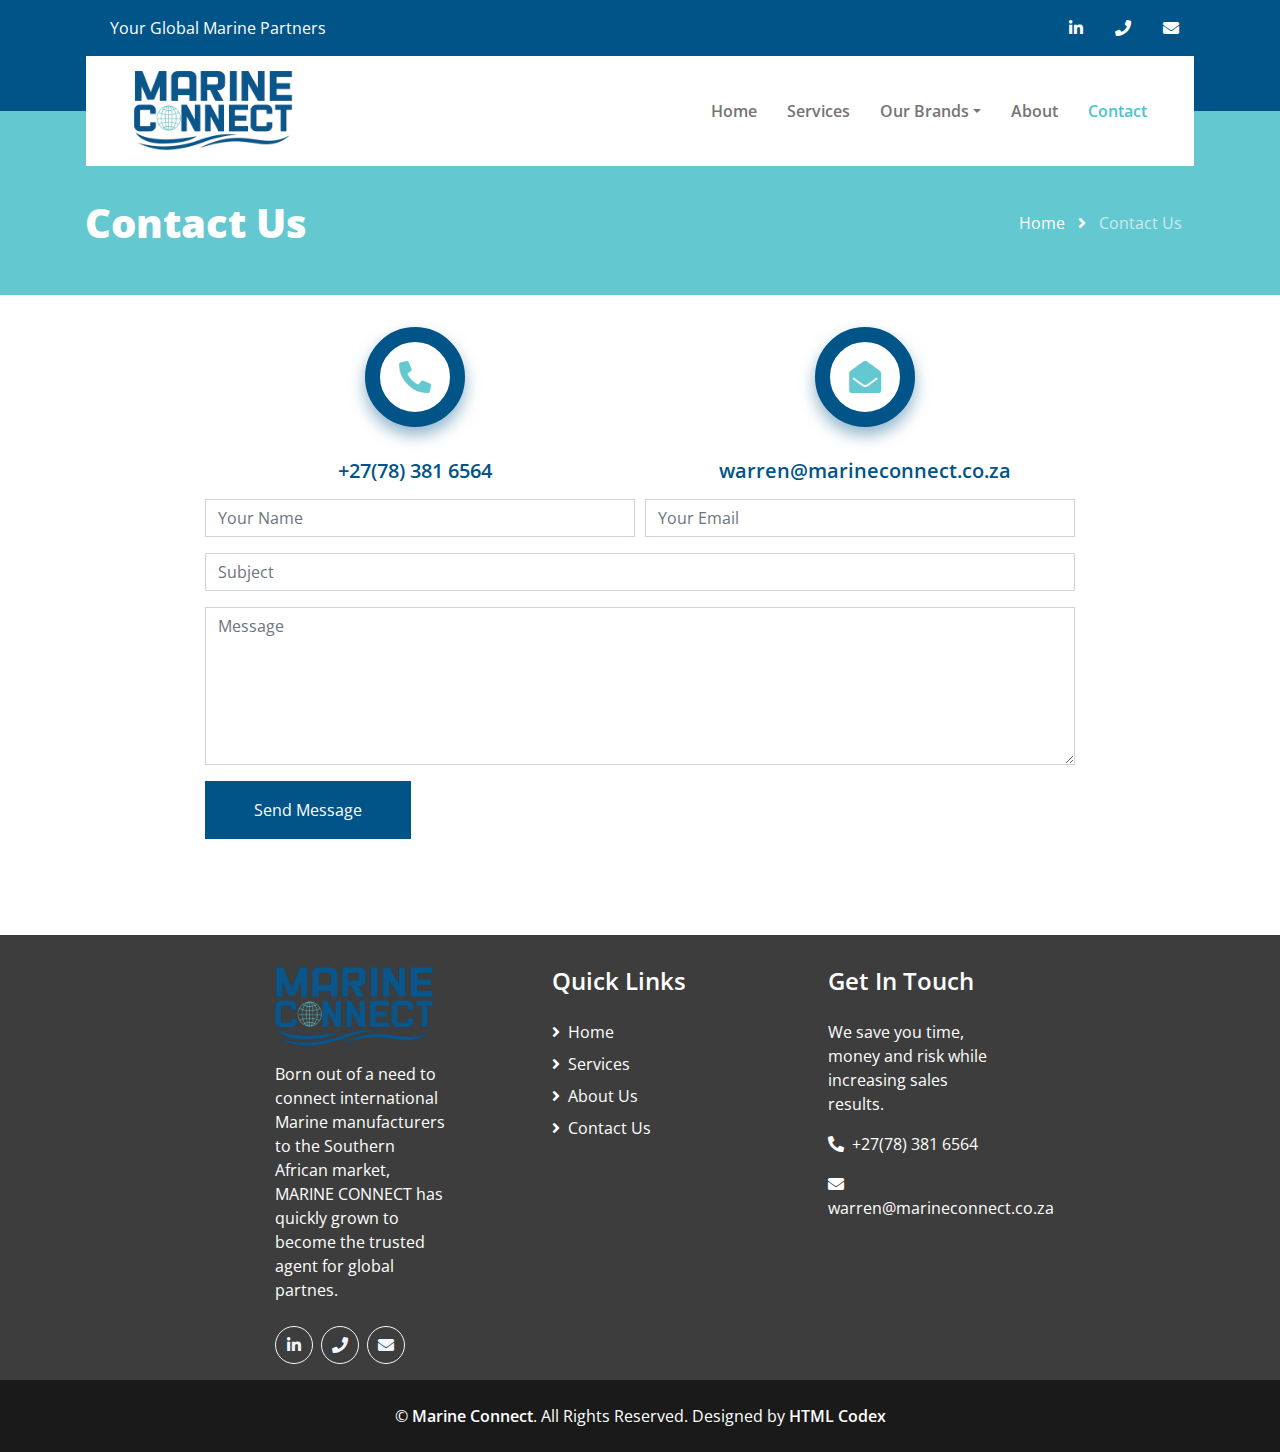
<file: contact.html>
<!DOCTYPE html>
<html lang="en">

<head>
    <meta charset="utf-8">
    <title>Contact | Marine Connect</title>
    <link rel="icon" type="img/png" href="img/icon.png">
    <meta content="width=device-width, initial-scale=1.0" name="viewport">
    <meta content="marine connect fareast performance yachting zhik ocean armour" name="keywords">
    <meta content="Born out of a need to connect international Marine manufacturers to the Southern African market, MARINE CONNECT has quickly grown to become the trusted agent for global partnes." name="description">

    <!-- Favicon -->
    <link href="img/favicon.ico" rel="icon">

    <!-- Google Web Fonts -->
    <link rel="preconnect" href="https://fonts.gstatic.com">
    <link href="https://fonts.googleapis.com/css2?family=Open+Sans:wght@400;600;800&display=swap" rel="stylesheet"> 

    <!-- Font Awesome -->
    <link href="https://cdnjs.cloudflare.com/ajax/libs/font-awesome/5.15.0/css/all.min.css" rel="stylesheet">

    <!-- Libraries Stylesheet -->
    <link href="lib/owlcarousel/assets/owl.carousel.min.css" rel="stylesheet">

    <!-- Customized Bootstrap Stylesheet -->
    <link href="css/style.css" rel="stylesheet">
</head>

<body>
    <!-- Topbar Start -->
    <div class="container-fluid bg-primary_top py-3">
        <div class="container">
            <div class="row">
                <div class="col-md-6 text-center text-lg-left mb-2 mb-lg-0">
                <a style="color:white; margin-left:25px" >Your Global Marine Partners</a>
                </div>
                <div class="col-md-6 text-center text-lg-right">
                    <div class="d-inline-flex align-items-center">
                        <!--<a class="text-white px-3" href="">
                            <i class="fab fa-facebook-f"></i>
                        </a>-->
                        <!--<a class="text-white px-3" href="">
                            <i class="fab fa-twitter"></i>
                        </a>-->
                        <a class="text-white px-3" href="https://www.linkedin.com/company/marine-connect/">
                            <i class="fab fa-linkedin-in"></i>
                        </a>
                        <a class="text-white px-3" href="tel:+2778 381 6564">
                            <i class="fa fa-phone"></i>
                        </a>
                        <a class="text-white px-3" href="mailto:warren@marineconnect.co.za">
                            <i class="fa fa-envelope"></i>
                        </a>
                        <!--<a class="text-white px-3" href="">
                            <i class="fab fa-instagram"></i>
                        </a>-->
                        <!--<a class="text-white pl-3" href="">
                            <i class="fab fa-youtube"></i>
                        </a>-->
                    </div>
                </div>
            </div>
        </div>
    </div>
    <!-- Topbar End -->


    <!-- Navbar Start -->
    <div class="container-fluid position-relative nav-bar p-0">
        <div class="container-lg position-relative p-0 px-lg-3" style="z-index: 9;">
            <nav class="navbar navbar-expand-lg bg-white navbar-light py-3 py-lg-0 pl-3 pl-lg-5">
                <a href="index.html" class="navbar-brand">
              <img  style="Height:80px; width:auto; margin-top:10px; margin-bottom:10px" src="img/logo.png">
                </a>
                <button type="button" class="navbar-toggler" data-toggle="collapse" data-target="#navbarCollapse">
                    <span class="navbar-toggler-icon"></span>
                </button>
                <div class="collapse navbar-collapse justify-content-between px-3" id="navbarCollapse">
                    <div class="navbar-nav ml-auto py-0">
                        <a href="index.html" class="nav-item nav-link">Home</a>
                        <a href="service.html" class="nav-item nav-link">Services</a>
                        <div class="nav-item dropdown">
                            <a href="#" class="nav-link dropdown-toggle" data-toggle="dropdown">Our Brands</a>
                            <div class="dropdown-menu border-0 rounded-0 m-0">
                                <a href="zhik.html" class="dropdown-item">Zhik</a>
                                <a href="http://www.fareastboats.co.za" class="dropdown-item">Fareast Boats</a>
                                <a href="oa.html" class="dropdown-item">Ocean Armour</a>
                                <a href="http://www.performanceyachting.co.za" class="dropdown-item">Performance Yachting</a>
                            </div>
                        </div>
                        <a href="about.html" class="nav-item nav-link">About</a>
                        <a href="contact.html" class="nav-item nav-link active">Contact</a>
                    </div>
                </div>
            </nav>
        </div>
    </div>
    <!-- Navbar End -->


    <!-- Page Header Start -->
    <div class="page-header container-fluid bg-secondary pt-2 pt-lg-5 pb-2 mb-5">
        <div class="container py-3">
            <div class="row align-items-center py-4">
                <div class="col-md-6 text-center text-md-left">
                    <h1 class="mb-4 mb-md-0 text-white">Contact Us</h1>
                </div>
                <div class="col-md-6 text-center text-md-right">
                    <div class="d-inline-flex align-items-center">
                        <a class="btn text-white" href="">Home</a>
                        <i class="fas fa-angle-right text-white"></i>
                        <a class="btn text-white disabled" href="">Contact Us</a>
                    </div>
                </div>
            </div>
        </div>
    </div>
    <!-- Page Header Start -->


    <!-- Contact Start -->
    <div class="container-fluid py-5">
        <div class="container" style="max-width: 900px;">
            <div class="row">
                <div class="col-12">
                    <div class="row">
                        <div class="col-md-6">
                            <div class="d-flex flex-column align-items-center justify-content-center text-center mb-5">
                                <div class="d-inline-flex align-items-center justify-content-center bg-white border border-light shadow rounded-circle mb-4" style="width: 100px; height: 100px; border-width: 15px !important;">
                                    <i class="fa fa-2x fa-phone-alt text-secondary"></i>
                                </div>
                                <h5 class="font-weight-medium m-0 mt-2">+27(78) 381 6564</h5>
                            </div>
                        </div>
                        <div class="col-md-6">
                            <div class="d-flex flex-column align-items-center justify-content-center text-center mb-5">
                                <div class="d-inline-flex align-items-center justify-content-center bg-white border border-light shadow rounded-circle mb-4" style="width: 100px; height: 100px; border-width: 15px !important;">
                                    <i class="fa fa-2x fa-envelope-open text-secondary"></i>
                                </div>
                                <h5 class="font-weight-medium m-0 mt-2">warren@marineconnect.co.za</h5>
                            </div>
                        </div>
                    </div>
                </div>
                <div class="col-12">
                    <div class="contact-form">
                        <div id="success"></div>
                        <form actio"https://formsubmit.co/jared@performanceyachting.co.za" method="post">
                            <div class="form-row">
                                <div class="col-md-6">
                                    <div class="control-group">
                                    <input type="text" class="form-control" id="name" placeholder="Your Name" required="required" data-validation-required-message="Please enter your name" />
                                    <p class="help-block text-danger"></p>
                                    </div>
                                </div>
                                <div class="col-md-6">
                                    <div class="control-group">
                                     <input type="email" class="form-control" id="email" placeholder="Your Email" required="required" data-validation-required-message="Please enter your email" />
                                     <p class="help-block text-danger"></p>
                                    </div>
                                </div>
                            </div>
                            <div class="control-group">
                                <input type="text" class="form-control" id="subject" placeholder="Subject" required="required" data-validation-required-message="Please enter a subject" />
                                <p class="help-block text-danger"></p>
                            </div>
                            <div class="control-group">
                                <textarea class="form-control" rows="6" id="message" placeholder="Message" required="required" data-validation-required-message="Please enter your message"></textarea>
                                <p class="help-block text-danger"></p>
                            </div>
                            <div>
                                <button class="btn btn-primary py-3 px-5" type="submit" id="sendMessageButton">Send Message</button>
                            </div>
                        </form>
                    </div>
                </div>
            </div>
        </div>
    </div>
    <!-- Contact End -->


    <!-- Footer Start -->
    <div class="container-fluid bg-primary text-white mt-5 pt-5 px-sm-3 px-md-5">
        <div class="row pt-5">
            <div class="col-lg-4 col-md-6 mb-5" style="padding-right:50px; padding-left:50px">
              <img  style="Height:80px; width:auto; margin-bottom:15px" src="img/logo.png">
               <p>Born out of a need to connect international Marine manufacturers to the Southern African market, MARINE CONNECT has quickly grown to become the trusted agent for global partnes.</p>
                <div class="d-flex justify-content-start mt-4">
                    <a class="btn btn-outline-light rounded-circle text-center mr-2 px-0" style="width: 38px; height: 38px;" href="https://www.linkedin.com/company/marine-connect/"><i class="fab fa-linkedin-in"></i></a>
                    <a class="btn btn-outline-light rounded-circle text-center mr-2 px-0" style="width: 38px; height: 38px;" href="tel:+2778 381 6564"><i class="fa fa-phone"></i></a>
                    <a class="btn btn-outline-light rounded-circle text-center mr-2 px-0" style="width: 38px; height: 38px;" href="mailto:warren@marineconnect.co.za"><i class="fa fa-envelope"></i></a>
                </div>
            </div>
            <div class="col-lg-4 col-md-6 mb-5" style="padding-right:50px; padding-left:50px">
                <h4 class="text-white mb-4">Quick Links</h4>
                <div class="d-flex flex-column justify-content-start">
                    <a class="text-white mb-2" href="http://www.marineconnect.co.za"><i class="fa fa-angle-right mr-2"></i>Home</a>
                    <a class="text-white mb-2" href="services.html"><i class="fa fa-angle-right mr-2"></i>Services</a>
                    <a class="text-white mb-2" href="about.html"><i class="fa fa-angle-right mr-2"></i>About Us</a>
                    <a class="text-white" href="#"><i class="fa fa-angle-right mr-2"></i>Contact Us</a>
                </div>
            </div>
            <div class="col-lg-4 col-md-6 mb-5" style="padding-right:50px; padding-left:50px">
                <h4 class="text-white mb-4">Get In Touch</h4>
                <p>We save you time, money and risk while increasing sales results.</p>
                <!--<p><i class="fa fa-map-marker-alt mr-2"></i>123 Street, New York, USA</p>-->
                <p><i class="fa fa-phone-alt mr-2"></i>+27(78) 381 6564</p>
                <p><i class="fa fa-envelope mr-2"></i>warren@marineconnect.co.za</p>
            </div>
        </div>
    </div>
    <div class="container-fluid bg-dark text-white py-4 px-sm-3 px-md-5">
        <p class="m-0 text-center text-white">
            &copy; <a class="text-white font-weight-medium" href="http://www.marineconnect.co.za">Marine Connect</a>. All Rights Reserved. Designed by
            <a class="text-white font-weight-medium" href="#">HTML Codex</a>
        </p>
    </div>
    <!-- Footer End -->


    <!-- Back to Top -->
    <a href="#" class="btn btn-lg btn-primary back-to-top"><i class="fa fa-angle-double-up"></i></a>


    <!-- JavaScript Libraries -->
    <script src="https://code.jquery.com/jquery-3.4.1.min.js"></script>
    <script src="https://stackpath.bootstrapcdn.com/bootstrap/4.4.1/js/bootstrap.bundle.min.js"></script>
    <script src="lib/easing/easing.min.js"></script>
    <script src="lib/waypoints/waypoints.min.js"></script>
    <script src="lib/counterup/counterup.min.js"></script>
    <script src="lib/owlcarousel/owl.carousel.min.js"></script>

    <!-- Contact Javascript File
    <script src="mail/jqBootstrapValidation.min.js"></script>
    <script src="mail/contact.js"></script>-->

    <!-- Template Javascript -->
    <script src="js/main.js"></script>
</body>

</html>
</file>
<file: css/style.css>
/******* Bootstrap Theming ********/
/*!
 * Bootstrap v4.5.3 (https://getbootstrap.com/)
 * Copyright 2011-2020 The Bootstrap Authors
 * Copyright 2011-2020 Twitter, Inc.
 * Licensed under MIT (https://github.com/twbs/bootstrap/blob/main/LICENSE)
 */
:root {
  --blue: #007bff;
  --indigo: #6610f2;
  --purple: #6f42c1;
  --pink: #e83e8c;
  --red: #dc3545;
  --orange: #fd7e14;
  --yellow: #ffc107;
  --green: #28a745;
  --teal: #20c997;
  --cyan: #17a2b8;
  --white: #fff;
  --gray: #6c757d;
  --gray-dark: #343a40;
  --primary: #194376;
  --secondary: #46C6CE;
  --success: #28a745;
  --info: #17a2b8;
  --warning: #ffc107;
  --danger: #dc3545;
  --light: #F3F6FF;
  --dark: #1A1A1A;
  --breakpoint-xs: 0;
  --breakpoint-sm: 576px;
  --breakpoint-md: 768px;
  --breakpoint-lg: 992px;
  --breakpoint-xl: 1200px;
  --font-family-sans-serif: "Open Sans", sans-serif;
  --font-family-monospace: SFMono-Regular, Menlo, Monaco, Consolas, "Liberation Mono", "Courier New", monospace;
}

*,
*::before,
*::after {
  box-sizing: border-box;
}

html {
  font-family: sans-serif;
  line-height: 1.15;
  -webkit-text-size-adjust: 100%;
  -webkit-tap-highlight-color: rgba(0, 0, 0, 0);
}

article, aside, figcaption, figure, footer, header, hgroup, main, nav, section {
  display: block;
}

body {
  margin: 0;
  font-family: "Open Sans", sans-serif;
  font-size: 1rem;
  font-weight: 400;
  line-height: 1.5;
  color: #757575;
  text-align: left;
  background-color: #fff;
}

[tabindex="-1"]:focus:not(:focus-visible) {
  outline: 0 !important;
}

hr {
  box-sizing: content-box;
  height: 0;
  overflow: visible;
}

h1, h2, h3, h4, h5, h6 {
  margin-top: 0;
  margin-bottom: 0.5rem;
}

p {
  margin-top: 0;
  margin-bottom: 1rem;
}

abbr[title],
abbr[data-original-title] {
  text-decoration: underline;
  text-decoration: underline dotted;
  cursor: help;
  border-bottom: 0;
  text-decoration-skip-ink: none;
}

address {
  margin-bottom: 1rem;
  font-style: normal;
  line-height: inherit;
}

ol,
ul,
dl {
  margin-top: 0;
  margin-bottom: 1rem;
}

ol ol,
ul ul,
ol ul,
ul ol {
  margin-bottom: 0;
}

dt {
  font-weight: 700;
}

dd {
  margin-bottom: .5rem;
  margin-left: 0;
}

blockquote {
  margin: 0 0 1rem;
}

b,
strong {
  font-weight: bolder;
}

small {
  font-size: 80%;
}

sub,
sup {
  position: relative;
  font-size: 75%;
  line-height: 0;
  vertical-align: baseline;
}

sub {
  bottom: -.25em;
}

sup {
  top: -.5em;
}

a {
  color: #194376;
  text-decoration: none;
  background-color: transparent;
}

a:hover {
  color: #0c1f37;
  text-decoration: underline;
}

a:not([href]):not([class]) {
  color: inherit;
  text-decoration: none;
}

a:not([href]):not([class]):hover {
  color: inherit;
  text-decoration: none;
}

pre,
code,
kbd,
samp {
  font-family: SFMono-Regular, Menlo, Monaco, Consolas, "Liberation Mono", "Courier New", monospace;
  font-size: 1em;
}

pre {
  margin-top: 0;
  margin-bottom: 1rem;
  overflow: auto;
  -ms-overflow-style: scrollbar;
}

figure {
  margin: 0 0 1rem;
}

img {
  vertical-align: middle;
  border-style: none;
}

svg {
  overflow: hidden;
  vertical-align: middle;
}

table {
  border-collapse: collapse;
}

caption {
  padding-top: 0.75rem;
  padding-bottom: 0.75rem;
  color: #6c757d;
  text-align: left;
  caption-side: bottom;
}

th {
  text-align: inherit;
  text-align: -webkit-match-parent;
}

label {
  display: inline-block;
  margin-bottom: 0.5rem;
}

button {
  border-radius: 0;
}

button:focus {
  outline: 1px dotted;
  outline: 5px auto -webkit-focus-ring-color;
}

input,
button,
select,
optgroup,
textarea {
  margin: 0;
  font-family: inherit;
  font-size: inherit;
  line-height: inherit;
}

button,
input {
  overflow: visible;
}

button,
select {
  text-transform: none;
}

[role="button"] {
  cursor: pointer;
}

select {
  word-wrap: normal;
}

button,
[type="button"],
[type="reset"],
[type="submit"] {
  -webkit-appearance: button;
}

button:not(:disabled),
[type="button"]:not(:disabled),
[type="reset"]:not(:disabled),
[type="submit"]:not(:disabled) {
  cursor: pointer;
}

button::-moz-focus-inner,
[type="button"]::-moz-focus-inner,
[type="reset"]::-moz-focus-inner,
[type="submit"]::-moz-focus-inner {
  padding: 0;
  border-style: none;
}

input[type="radio"],
input[type="checkbox"] {
  box-sizing: border-box;
  padding: 0;
}

textarea {
  overflow: auto;
  resize: vertical;
}

fieldset {
  min-width: 0;
  padding: 0;
  margin: 0;
  border: 0;
}

legend {
  display: block;
  width: 100%;
  max-width: 100%;
  padding: 0;
  margin-bottom: .5rem;
  font-size: 1.5rem;
  line-height: inherit;
  color: inherit;
  white-space: normal;
}

@media (max-width: 1200px) {
  legend {
    font-size: calc(1.275rem + 0.3vw) ;
  }
}

progress {
  vertical-align: baseline;
}

[type="number"]::-webkit-inner-spin-button,
[type="number"]::-webkit-outer-spin-button {
  height: auto;
}

[type="search"] {
  outline-offset: -2px;
  -webkit-appearance: none;
}

[type="search"]::-webkit-search-decoration {
  -webkit-appearance: none;
}

::-webkit-file-upload-button {
  font: inherit;
  -webkit-appearance: button;
}

output {
  display: inline-block;
}

summary {
  display: list-item;
  cursor: pointer;
}

template {
  display: none;
}

[hidden] {
  display: none !important;
}

h1, h2, h3, h4, h5, h6,
.h1, .h2, .h3, .h4, .h5, .h6 {
  margin-bottom: 0.5rem;
  font-weight: 500;
  line-height: 1.2;
  color: #005488;
}

h1, .h1 {
  font-size: 2.5rem;
}

@media (max-width: 1200px) {
  h1, .h1 {
    font-size: calc(1.375rem + 1.5vw) ;
  }
}

h2, .h2 {
  font-size: 2rem;
}

@media (max-width: 1200px) {
  h2, .h2 {
    font-size: calc(1.325rem + 0.9vw) ;
  }
}

h3, .h3 {
  font-size: 1.75rem;
}

@media (max-width: 1200px) {
  h3, .h3 {
    font-size: calc(1.3rem + 0.6vw) ;
  }
}

h4, .h4 {
  font-size: 1.5rem;
}

@media (max-width: 1200px) {
  h4, .h4 {
    font-size: calc(1.275rem + 0.3vw) ;
  }
}

h5, .h5 {
  font-size: 1.25rem;
}

h6, .h6 {
  font-size: 1rem;
}

.lead {
  font-size: 1.25rem;
  font-weight: 300;
}

.display-1 {
  font-size: 6rem;
  font-weight: 300;
  line-height: 1.2;
}

@media (max-width: 1200px) {
  .display-1 {
    font-size: calc(1.725rem + 5.7vw) ;
  }
}

.display-2 {
  font-size: 5.5rem;
  font-weight: 300;
  line-height: 1.2;
}

@media (max-width: 1200px) {
  .display-2 {
    font-size: calc(1.675rem + 5.1vw) ;
  }
}

.display-3 {
  font-size: 4.5rem;
  font-weight: 300;
  line-height: 1.2;
}

@media (max-width: 1200px) {
  .display-3 {
    font-size: calc(1.575rem + 3.9vw) ;
  }
}

.display-4 {
  font-size: 3.5rem;
  font-weight: 300;
  line-height: 1.2;
}

@media (max-width: 1200px) {
  .display-4 {
    font-size: calc(1.475rem + 2.7vw) ;
  }
}

hr {
  margin-top: 1rem;
  margin-bottom: 1rem;
  border: 0;
  border-top: 1px solid rgba(0, 0, 0, 0.1);
}

small,
.small {
  font-size: 80%;
  font-weight: 400;
}

mark,
.mark {
  padding: 0.2em;
  background-color: #fcf8e3;
}

.list-unstyled {
  padding-left: 0;
  list-style: none;
}

.list-inline {
  padding-left: 0;
  list-style: none;
}

.list-inline-item {
  display: inline-block;
}

.list-inline-item:not(:last-child) {
  margin-right: 0.5rem;
}

.initialism {
  font-size: 90%;
  text-transform: uppercase;
}

.blockquote {
  margin-bottom: 1rem;
  font-size: 1.25rem;
}

.blockquote-footer {
  display: block;
  font-size: 80%;
  color: #6c757d;
}

.blockquote-footer::before {
  content: "\2014\00A0";
}

.img-fluid {
  max-width: 100%;
  height: auto;
}

.img-thumbnail {
  padding: 0.25rem;
  background-color: #fff;
  border: 1px solid #dee2e6;
  max-width: 100%;
  height: auto;
}

.figure {
  display: inline-block;
}

.figure-img {
  margin-bottom: 0.5rem;
  line-height: 1;
}

.figure-caption {
  font-size: 90%;
  color: #6c757d;
}

code {
  font-size: 87.5%;
  color: #e83e8c;
  word-wrap: break-word;
}

a > code {
  color: inherit;
}

kbd {
  padding: 0.2rem 0.4rem;
  font-size: 87.5%;
  color: #fff;
  background-color: #212529;
}

kbd kbd {
  padding: 0;
  font-size: 100%;
  font-weight: 700;
}

pre {
  display: block;
  font-size: 87.5%;
  color: #212529;
}

pre code {
  font-size: inherit;
  color: inherit;
  word-break: normal;
}

.pre-scrollable {
  max-height: 340px;
  overflow-y: scroll;
}

.container,
.container-fluid,
.container-sm,
.container-md,
.container-lg,
.container-xl {
  width: 100%;
  padding-right: 15px;
  padding-left: 15px;
  margin-right: auto;
  margin-left: auto;
}

@media (min-width: 576px) {
  .container, .container-sm {
    max-width: 540px;
  }
}

@media (min-width: 768px) {
  .container, .container-sm, .container-md {
    max-width: 720px;
  }
}

@media (min-width: 992px) {
  .container, .container-sm, .container-md, .container-lg {
    max-width: 960px;
  }
}

@media (min-width: 1200px) {
  .container, .container-sm, .container-md, .container-lg, .container-xl {
    max-width: 1140px;
  }
}

.row {
  display: flex;
  flex-wrap: wrap;
  margin-right: -15px;
  margin-left: -15px;
}

.no-gutters {
  margin-right: 0;
  margin-left: 0;
}

.no-gutters > .col,
.no-gutters > [class*="col-"] {
  padding-right: 0;
  padding-left: 0;
}

.col-1, .col-2, .col-3, .col-4, .col-5, .col-6, .col-7, .col-8, .col-9, .col-10, .col-11, .col-12, .col,
.col-auto, .col-sm-1, .col-sm-2, .col-sm-3, .col-sm-4, .col-sm-5, .col-sm-6, .col-sm-7, .col-sm-8, .col-sm-9, .col-sm-10, .col-sm-11, .col-sm-12, .col-sm,
.col-sm-auto, .col-md-1, .col-md-2, .col-md-3, .col-md-4, .col-md-5, .col-md-6, .col-md-7, .col-md-8, .col-md-9, .col-md-10, .col-md-11, .col-md-12, .col-md,
.col-md-auto, .col-lg-1, .col-lg-2, .col-lg-3, .col-lg-4, .col-lg-5, .col-lg-6, .col-lg-7, .col-lg-8, .col-lg-9, .col-lg-10, .col-lg-11, .col-lg-12, .col-lg,
.col-lg-auto, .col-xl-1, .col-xl-2, .col-xl-3, .col-xl-4, .col-xl-5, .col-xl-6, .col-xl-7, .col-xl-8, .col-xl-9, .col-xl-10, .col-xl-11, .col-xl-12, .col-xl,
.col-xl-auto {
  position: relative;
  width: 100%;
  padding-right: 15px;
  padding-left: 15px;
}

.col {
  flex-basis: 0;
  flex-grow: 1;
  max-width: 100%;
}

.row-cols-1 > * {
  flex: 0 0 100%;
  max-width: 100%;
}

.row-cols-2 > * {
  flex: 0 0 50%;
  max-width: 50%;
}

.row-cols-3 > * {
  flex: 0 0 33.33333%;
  max-width: 33.33333%;
}

.row-cols-4 > * {
  flex: 0 0 25%;
  max-width: 25%;
}

.row-cols-5 > * {
  flex: 0 0 20%;
  max-width: 20%;
}

.row-cols-6 > * {
  flex: 0 0 16.66667%;
  max-width: 16.66667%;
}

.col-auto {
  flex: 0 0 auto;
  width: auto;
  max-width: 100%;
}

.col-1 {
  flex: 0 0 8.33333%;
  max-width: 8.33333%;
}

.col-2 {
  flex: 0 0 16.66667%;
  max-width: 16.66667%;
}

.col-3 {
  flex: 0 0 25%;
  max-width: 25%;
}

.col-4 {
  flex: 0 0 33.33333%;
  max-width: 33.33333%;
}

.col-5 {
  flex: 0 0 41.66667%;
  max-width: 41.66667%;
}

.col-6 {
  flex: 0 0 50%;
  max-width: 50%;
}

.col-7 {
  flex: 0 0 58.33333%;
  max-width: 58.33333%;
}

.col-8 {
  flex: 0 0 66.66667%;
  max-width: 66.66667%;
}

.col-9 {
  flex: 0 0 75%;
  max-width: 75%;
}

.col-10 {
  flex: 0 0 83.33333%;
  max-width: 83.33333%;
}

.col-11 {
  flex: 0 0 91.66667%;
  max-width: 91.66667%;
}

.col-12 {
  flex: 0 0 100%;
  max-width: 100%;
}

.order-first {
  order: -1;
}

.order-last {
  order: 13;
}

.order-0 {
  order: 0;
}

.order-1 {
  order: 1;
}

.order-2 {
  order: 2;
}

.order-3 {
  order: 3;
}

.order-4 {
  order: 4;
}

.order-5 {
  order: 5;
}

.order-6 {
  order: 6;
}

.order-7 {
  order: 7;
}

.order-8 {
  order: 8;
}

.order-9 {
  order: 9;
}

.order-10 {
  order: 10;
}

.order-11 {
  order: 11;
}

.order-12 {
  order: 12;
}

.offset-1 {
  margin-left: 8.33333%;
}

.offset-2 {
  margin-left: 16.66667%;
}

.offset-3 {
  margin-left: 25%;
}

.offset-4 {
  margin-left: 33.33333%;
}

.offset-5 {
  margin-left: 41.66667%;
}

.offset-6 {
  margin-left: 50%;
}

.offset-7 {
  margin-left: 58.33333%;
}

.offset-8 {
  margin-left: 66.66667%;
}

.offset-9 {
  margin-left: 75%;
}

.offset-10 {
  margin-left: 83.33333%;
}

.offset-11 {
  margin-left: 91.66667%;
}

@media (min-width: 576px) {
  .col-sm {
    flex-basis: 0;
    flex-grow: 1;
    max-width: 100%;
  }
  .row-cols-sm-1 > * {
    flex: 0 0 100%;
    max-width: 100%;
  }
  .row-cols-sm-2 > * {
    flex: 0 0 50%;
    max-width: 50%;
  }
  .row-cols-sm-3 > * {
    flex: 0 0 33.33333%;
    max-width: 33.33333%;
  }
  .row-cols-sm-4 > * {
    flex: 0 0 25%;
    max-width: 25%;
  }
  .row-cols-sm-5 > * {
    flex: 0 0 20%;
    max-width: 20%;
  }
  .row-cols-sm-6 > * {
    flex: 0 0 16.66667%;
    max-width: 16.66667%;
  }
  .col-sm-auto {
    flex: 0 0 auto;
    width: auto;
    max-width: 100%;
  }
  .col-sm-1 {
    flex: 0 0 8.33333%;
    max-width: 8.33333%;
  }
  .col-sm-2 {
    flex: 0 0 16.66667%;
    max-width: 16.66667%;
  }
  .col-sm-3 {
    flex: 0 0 25%;
    max-width: 25%;
  }
  .col-sm-4 {
    flex: 0 0 33.33333%;
    max-width: 33.33333%;
  }
  .col-sm-5 {
    flex: 0 0 41.66667%;
    max-width: 41.66667%;
  }
  .col-sm-6 {
    flex: 0 0 50%;
    max-width: 50%;
  }
  .col-sm-7 {
    flex: 0 0 58.33333%;
    max-width: 58.33333%;
  }
  .col-sm-8 {
    flex: 0 0 66.66667%;
    max-width: 66.66667%;
  }
  .col-sm-9 {
    flex: 0 0 75%;
    max-width: 75%;
  }
  .col-sm-10 {
    flex: 0 0 83.33333%;
    max-width: 83.33333%;
  }
  .col-sm-11 {
    flex: 0 0 91.66667%;
    max-width: 91.66667%;
  }
  .col-sm-12 {
    flex: 0 0 100%;
    max-width: 100%;
  }
  .order-sm-first {
    order: -1;
  }
  .order-sm-last {
    order: 13;
  }
  .order-sm-0 {
    order: 0;
  }
  .order-sm-1 {
    order: 1;
  }
  .order-sm-2 {
    order: 2;
  }
  .order-sm-3 {
    order: 3;
  }
  .order-sm-4 {
    order: 4;
  }
  .order-sm-5 {
    order: 5;
  }
  .order-sm-6 {
    order: 6;
  }
  .order-sm-7 {
    order: 7;
  }
  .order-sm-8 {
    order: 8;
  }
  .order-sm-9 {
    order: 9;
  }
  .order-sm-10 {
    order: 10;
  }
  .order-sm-11 {
    order: 11;
  }
  .order-sm-12 {
    order: 12;
  }
  .offset-sm-0 {
    margin-left: 0;
  }
  .offset-sm-1 {
    margin-left: 8.33333%;
  }
  .offset-sm-2 {
    margin-left: 16.66667%;
  }
  .offset-sm-3 {
    margin-left: 25%;
  }
  .offset-sm-4 {
    margin-left: 33.33333%;
  }
  .offset-sm-5 {
    margin-left: 41.66667%;
  }
  .offset-sm-6 {
    margin-left: 50%;
  }
  .offset-sm-7 {
    margin-left: 58.33333%;
  }
  .offset-sm-8 {
    margin-left: 66.66667%;
  }
  .offset-sm-9 {
    margin-left: 75%;
  }
  .offset-sm-10 {
    margin-left: 83.33333%;
  }
  .offset-sm-11 {
    margin-left: 91.66667%;
  }
}

@media (min-width: 768px) {
  .col-md {
    flex-basis: 0;
    flex-grow: 1;
    max-width: 100%;
  }
  .row-cols-md-1 > * {
    flex: 0 0 100%;
    max-width: 100%;
  }
  .row-cols-md-2 > * {
    flex: 0 0 50%;
    max-width: 50%;
  }
  .row-cols-md-3 > * {
    flex: 0 0 33.33333%;
    max-width: 33.33333%;
  }
  .row-cols-md-4 > * {
    flex: 0 0 25%;
    max-width: 25%;
  }
  .row-cols-md-5 > * {
    flex: 0 0 20%;
    max-width: 20%;
  }
  .row-cols-md-6 > * {
    flex: 0 0 16.66667%;
    max-width: 16.66667%;
  }
  .col-md-auto {
    flex: 0 0 auto;
    width: auto;
    max-width: 100%;
  }
  .col-md-1 {
    flex: 0 0 8.33333%;
    max-width: 8.33333%;
  }
  .col-md-2 {
    flex: 0 0 16.66667%;
    max-width: 16.66667%;
  }
  .col-md-3 {
    flex: 0 0 25%;
    max-width: 25%;
  }
  .col-md-4 {
    flex: 0 0 33.33333%;
    max-width: 33.33333%;
  }
  .col-md-5 {
    flex: 0 0 41.66667%;
    max-width: 41.66667%;
  }
  .col-md-6 {
    flex: 0 0 50%;
    max-width: 50%;
  }
  .col-md-7 {
    flex: 0 0 58.33333%;
    max-width: 58.33333%;
  }
  .col-md-8 {
    flex: 0 0 66.66667%;
    max-width: 66.66667%;
  }
  .col-md-9 {
    flex: 0 0 75%;
    max-width: 75%;
  }
  .col-md-10 {
    flex: 0 0 83.33333%;
    max-width: 83.33333%;
  }
  .col-md-11 {
    flex: 0 0 91.66667%;
    max-width: 91.66667%;
  }
  .col-md-12 {
    flex: 0 0 100%;
    max-width: 100%;
  }
  .order-md-first {
    order: -1;
  }
  .order-md-last {
    order: 13;
  }
  .order-md-0 {
    order: 0;
  }
  .order-md-1 {
    order: 1;
  }
  .order-md-2 {
    order: 2;
  }
  .order-md-3 {
    order: 3;
  }
  .order-md-4 {
    order: 4;
  }
  .order-md-5 {
    order: 5;
  }
  .order-md-6 {
    order: 6;
  }
  .order-md-7 {
    order: 7;
  }
  .order-md-8 {
    order: 8;
  }
  .order-md-9 {
    order: 9;
  }
  .order-md-10 {
    order: 10;
  }
  .order-md-11 {
    order: 11;
  }
  .order-md-12 {
    order: 12;
  }
  .offset-md-0 {
    margin-left: 0;
  }
  .offset-md-1 {
    margin-left: 8.33333%;
  }
  .offset-md-2 {
    margin-left: 16.66667%;
  }
  .offset-md-3 {
    margin-left: 25%;
  }
  .offset-md-4 {
    margin-left: 33.33333%;
  }
  .offset-md-5 {
    margin-left: 41.66667%;
  }
  .offset-md-6 {
    margin-left: 50%;
  }
  .offset-md-7 {
    margin-left: 58.33333%;
  }
  .offset-md-8 {
    margin-left: 66.66667%;
  }
  .offset-md-9 {
    margin-left: 75%;
  }
  .offset-md-10 {
    margin-left: 83.33333%;
  }
  .offset-md-11 {
    margin-left: 91.66667%;
  }
}

@media (min-width: 992px) {
  .col-lg {
    flex-basis: 0;
    flex-grow: 1;
    max-width: 100%;
  }
  .row-cols-lg-1 > * {
    flex: 0 0 100%;
    max-width: 100%;
  }
  .row-cols-lg-2 > * {
    flex: 0 0 50%;
    max-width: 50%;
  }
  .row-cols-lg-3 > * {
    flex: 0 0 33.33333%;
    max-width: 33.33333%;
  }
  .row-cols-lg-4 > * {
    flex: 0 0 25%;
    max-width: 25%;
  }
  .row-cols-lg-5 > * {
    flex: 0 0 20%;
    max-width: 20%;
  }
  .row-cols-lg-6 > * {
    flex: 0 0 16.66667%;
    max-width: 16.66667%;
  }
  .col-lg-auto {
    flex: 0 0 auto;
    width: auto;
    max-width: 100%;
  }
  .col-lg-1 {
    flex: 0 0 8.33333%;
    max-width: 8.33333%;
  }
  .col-lg-2 {
    flex: 0 0 16.66667%;
    max-width: 16.66667%;
  }
  .col-lg-3 {
    flex: 0 0 25%;
    max-width: 25%;
  }
  .col-lg-4 {
    flex: 0 0 33.33333%;
    max-width: 33.33333%;
  }
  .col-lg-5 {
    flex: 0 0 41.66667%;
    max-width: 41.66667%;
  }
  .col-lg-6 {
    flex: 0 0 50%;
    max-width: 50%;
  }
  .col-lg-7 {
    flex: 0 0 58.33333%;
    max-width: 58.33333%;
  }
  .col-lg-8 {
    flex: 0 0 66.66667%;
    max-width: 66.66667%;
  }
  .col-lg-9 {
    flex: 0 0 75%;
    max-width: 75%;
  }
  .col-lg-10 {
    flex: 0 0 83.33333%;
    max-width: 83.33333%;
  }
  .col-lg-11 {
    flex: 0 0 91.66667%;
    max-width: 91.66667%;
  }
  .col-lg-12 {
    flex: 0 0 100%;
    max-width: 100%;
  }
  .order-lg-first {
    order: -1;
  }
  .order-lg-last {
    order: 13;
  }
  .order-lg-0 {
    order: 0;
  }
  .order-lg-1 {
    order: 1;
  }
  .order-lg-2 {
    order: 2;
  }
  .order-lg-3 {
    order: 3;
  }
  .order-lg-4 {
    order: 4;
  }
  .order-lg-5 {
    order: 5;
  }
  .order-lg-6 {
    order: 6;
  }
  .order-lg-7 {
    order: 7;
  }
  .order-lg-8 {
    order: 8;
  }
  .order-lg-9 {
    order: 9;
  }
  .order-lg-10 {
    order: 10;
  }
  .order-lg-11 {
    order: 11;
  }
  .order-lg-12 {
    order: 12;
  }
  .offset-lg-0 {
    margin-left: 0;
  }
  .offset-lg-1 {
    margin-left: 8.33333%;
  }
  .offset-lg-2 {
    margin-left: 16.66667%;
  }
  .offset-lg-3 {
    margin-left: 25%;
  }
  .offset-lg-4 {
    margin-left: 33.33333%;
  }
  .offset-lg-5 {
    margin-left: 41.66667%;
  }
  .offset-lg-6 {
    margin-left: 50%;
  }
  .offset-lg-7 {
    margin-left: 58.33333%;
  }
  .offset-lg-8 {
    margin-left: 66.66667%;
  }
  .offset-lg-9 {
    margin-left: 75%;
  }
  .offset-lg-10 {
    margin-left: 83.33333%;
  }
  .offset-lg-11 {
    margin-left: 91.66667%;
  }
}

@media (min-width: 1200px) {
  .col-xl {
    flex-basis: 0;
    flex-grow: 1;
    max-width: 100%;
  }
  .row-cols-xl-1 > * {
    flex: 0 0 100%;
    max-width: 100%;
  }
  .row-cols-xl-2 > * {
    flex: 0 0 50%;
    max-width: 50%;
  }
  .row-cols-xl-3 > * {
    flex: 0 0 33.33333%;
    max-width: 33.33333%;
  }
  .row-cols-xl-4 > * {
    flex: 0 0 25%;
    max-width: 25%;
  }
  .row-cols-xl-5 > * {
    flex: 0 0 20%;
    max-width: 20%;
  }
  .row-cols-xl-6 > * {
    flex: 0 0 16.66667%;
    max-width: 16.66667%;
  }
  .col-xl-auto {
    flex: 0 0 auto;
    width: auto;
    max-width: 100%;
  }
  .col-xl-1 {
    flex: 0 0 8.33333%;
    max-width: 8.33333%;
  }
  .col-xl-2 {
    flex: 0 0 16.66667%;
    max-width: 16.66667%;
  }
  .col-xl-3 {
    flex: 0 0 25%;
    max-width: 25%;
  }
  .col-xl-4 {
    flex: 0 0 33.33333%;
    max-width: 33.33333%;
  }
  .col-xl-5 {
    flex: 0 0 41.66667%;
    max-width: 41.66667%;
  }
  .col-xl-6 {
    flex: 0 0 50%;
    max-width: 50%;
  }
  .col-xl-7 {
    flex: 0 0 58.33333%;
    max-width: 58.33333%;
  }
  .col-xl-8 {
    flex: 0 0 66.66667%;
    max-width: 66.66667%;
  }
  .col-xl-9 {
    flex: 0 0 75%;
    max-width: 75%;
  }
  .col-xl-10 {
    flex: 0 0 83.33333%;
    max-width: 83.33333%;
  }
  .col-xl-11 {
    flex: 0 0 91.66667%;
    max-width: 91.66667%;
  }
  .col-xl-12 {
    flex: 0 0 100%;
    max-width: 100%;
  }
  .order-xl-first {
    order: -1;
  }
  .order-xl-last {
    order: 13;
  }
  .order-xl-0 {
    order: 0;
  }
  .order-xl-1 {
    order: 1;
  }
  .order-xl-2 {
    order: 2;
  }
  .order-xl-3 {
    order: 3;
  }
  .order-xl-4 {
    order: 4;
  }
  .order-xl-5 {
    order: 5;
  }
  .order-xl-6 {
    order: 6;
  }
  .order-xl-7 {
    order: 7;
  }
  .order-xl-8 {
    order: 8;
  }
  .order-xl-9 {
    order: 9;
  }
  .order-xl-10 {
    order: 10;
  }
  .order-xl-11 {
    order: 11;
  }
  .order-xl-12 {
    order: 12;
  }
  .offset-xl-0 {
    margin-left: 0;
  }
  .offset-xl-1 {
    margin-left: 8.33333%;
  }
  .offset-xl-2 {
    margin-left: 16.66667%;
  }
  .offset-xl-3 {
    margin-left: 25%;
  }
  .offset-xl-4 {
    margin-left: 33.33333%;
  }
  .offset-xl-5 {
    margin-left: 41.66667%;
  }
  .offset-xl-6 {
    margin-left: 50%;
  }
  .offset-xl-7 {
    margin-left: 58.33333%;
  }
  .offset-xl-8 {
    margin-left: 66.66667%;
  }
  .offset-xl-9 {
    margin-left: 75%;
  }
  .offset-xl-10 {
    margin-left: 83.33333%;
  }
  .offset-xl-11 {
    margin-left: 91.66667%;
  }
}

.table {
  width: 100%;
  margin-bottom: 1rem;
  color: #757575;
}

.table th,
.table td {
  padding: 0.75rem;
  vertical-align: top;
  border-top: 1px solid #dee2e6;
}

.table thead th {
  vertical-align: bottom;
  border-bottom: 2px solid #dee2e6;
}

.table tbody + tbody {
  border-top: 2px solid #dee2e6;
}

.table-sm th,
.table-sm td {
  padding: 0.3rem;
}

.table-bordered {
  border: 1px solid #dee2e6;
}

.table-bordered th,
.table-bordered td {
  border: 1px solid #dee2e6;
}

.table-bordered thead th,
.table-bordered thead td {
  border-bottom-width: 2px;
}

.table-borderless th,
.table-borderless td,
.table-borderless thead th,
.table-borderless tbody + tbody {
  border: 0;
}

.table-striped tbody tr:nth-of-type(odd) {
  background-color: rgba(0, 0, 0, 0.05);
}

.table-hover tbody tr:hover {
  color: #757575;
  background-color: rgba(0, 0, 0, 0.075);
}

.table-primary,
.table-primary > th,
.table-primary > td {
  background-color: #bfcad9;
}

.table-primary th,
.table-primary td,
.table-primary thead th,
.table-primary tbody + tbody {
  border-color: #879db8;
}

.table-hover .table-primary:hover {
  background-color: #afbdd0;
}

.table-hover .table-primary:hover > td,
.table-hover .table-primary:hover > th {
  background-color: #afbdd0;
}

.table-secondary,
.table-secondary > th,
.table-secondary > td {
  background-color: #cbeff1;
}

.table-secondary th,
.table-secondary td,
.table-secondary thead th,
.table-secondary tbody + tbody {
  border-color: #9fe1e6;
}

.table-hover .table-secondary:hover {
  background-color: #b7e9ec;
}

.table-hover .table-secondary:hover > td,
.table-hover .table-secondary:hover > th {
  background-color: #b7e9ec;
}

.table-success,
.table-success > th,
.table-success > td {
  background-color: #c3e6cb;
}

.table-success th,
.table-success td,
.table-success thead th,
.table-success tbody + tbody {
  border-color: #8fd19e;
}

.table-hover .table-success:hover {
  background-color: #b1dfbb;
}

.table-hover .table-success:hover > td,
.table-hover .table-success:hover > th {
  background-color: #b1dfbb;
}

.table-info,
.table-info > th,
.table-info > td {
  background-color: #bee5eb;
}

.table-info th,
.table-info td,
.table-info thead th,
.table-info tbody + tbody {
  border-color: #86cfda;
}

.table-hover .table-info:hover {
  background-color: #abdde5;
}

.table-hover .table-info:hover > td,
.table-hover .table-info:hover > th {
  background-color: #abdde5;
}

.table-warning,
.table-warning > th,
.table-warning > td {
  background-color: #ffeeba;
}

.table-warning th,
.table-warning td,
.table-warning thead th,
.table-warning tbody + tbody {
  border-color: #ffdf7e;
}

.table-hover .table-warning:hover {
  background-color: #ffe8a1;
}

.table-hover .table-warning:hover > td,
.table-hover .table-warning:hover > th {
  background-color: #ffe8a1;
}

.table-danger,
.table-danger > th,
.table-danger > td {
  background-color: #f5c6cb;
}

.table-danger th,
.table-danger td,
.table-danger thead th,
.table-danger tbody + tbody {
  border-color: #ed969e;
}

.table-hover .table-danger:hover {
  background-color: #f1b0b7;
}

.table-hover .table-danger:hover > td,
.table-hover .table-danger:hover > th {
  background-color: #f1b0b7;
}

.table-light,
.table-light > th,
.table-light > td {
  background-color: #fcfcff;
}

.table-light th,
.table-light td,
.table-light thead th,
.table-light tbody + tbody {
  border-color: #f9faff;
}

.table-hover .table-light:hover {
  background-color: #e3e3ff;
}

.table-hover .table-light:hover > td,
.table-hover .table-light:hover > th {
  background-color: #e3e3ff;
}

.table-dark,
.table-dark > th,
.table-dark > td {
  background-color: #bfbfbf;
}

.table-dark th,
.table-dark td,
.table-dark thead th,
.table-dark tbody + tbody {
  border-color: #888888;
}

.table-hover .table-dark:hover {
  background-color: #b2b2b2;
}

.table-hover .table-dark:hover > td,
.table-hover .table-dark:hover > th {
  background-color: #b2b2b2;
}

.table-active,
.table-active > th,
.table-active > td {
  background-color: rgba(0, 0, 0, 0.075);
}

.table-hover .table-active:hover {
  background-color: rgba(0, 0, 0, 0.075);
}

.table-hover .table-active:hover > td,
.table-hover .table-active:hover > th {
  background-color: rgba(0, 0, 0, 0.075);
}

.table .thead-dark th {
  color: #fff;
  background-color: #343a40;
  border-color: #454d55;
}

.table .thead-light th {
  color: #495057;
  background-color: #e9ecef;
  border-color: #dee2e6;
}

.table-dark {
  color: #fff;
  background-color: #343a40;
}

.table-dark th,
.table-dark td,
.table-dark thead th {
  border-color: #454d55;
}

.table-dark.table-bordered {
  border: 0;
}

.table-dark.table-striped tbody tr:nth-of-type(odd) {
  background-color: rgba(255, 255, 255, 0.05);
}

.table-dark.table-hover tbody tr:hover {
  color: #fff;
  background-color: rgba(255, 255, 255, 0.075);
}

@media (max-width: 575.98px) {
  .table-responsive-sm {
    display: block;
    width: 100%;
    overflow-x: auto;
    -webkit-overflow-scrolling: touch;
  }
  .table-responsive-sm > .table-bordered {
    border: 0;
  }
}

@media (max-width: 767.98px) {
  .table-responsive-md {
    display: block;
    width: 100%;
    overflow-x: auto;
    -webkit-overflow-scrolling: touch;
  }
  .table-responsive-md > .table-bordered {
    border: 0;
  }
}

@media (max-width: 991.98px) {
  .table-responsive-lg {
    display: block;
    width: 100%;
    overflow-x: auto;
    -webkit-overflow-scrolling: touch;
  }
  .table-responsive-lg > .table-bordered {
    border: 0;
  }
}

@media (max-width: 1199.98px) {
  .table-responsive-xl {
    display: block;
    width: 100%;
    overflow-x: auto;
    -webkit-overflow-scrolling: touch;
  }
  .table-responsive-xl > .table-bordered {
    border: 0;
  }
}

.table-responsive {
  display: block;
  width: 100%;
  overflow-x: auto;
  -webkit-overflow-scrolling: touch;
}

.table-responsive > .table-bordered {
  border: 0;
}

.form-control {
  display: block;
  width: 100%;
  height: calc(1.5em + 0.75rem + 2px);
  padding: 0.375rem 0.75rem;
  font-size: 1rem;
  font-weight: 400;
  line-height: 1.5;
  color: #495057;
  background-color: #fff;
  background-clip: padding-box;
  border: 1px solid #ced4da;
  border-radius: 0;
  transition: border-color 0.15s ease-in-out, box-shadow 0.15s ease-in-out;
}

@media (prefers-reduced-motion: reduce) {
  .form-control {
    transition: none;
  }
}

.form-control::-ms-expand {
  background-color: transparent;
  border: 0;
}

.form-control:-moz-focusring {
  color: transparent;
  text-shadow: 0 0 0 #495057;
}

.form-control:focus {
  color: #495057;
  background-color: #fff;
  border-color: #3980d5;
  outline: 0;
  box-shadow: 0 0 0 0.2rem rgba(25, 67, 118, 0.25);
}

.form-control::placeholder {
  color: #6c757d;
  opacity: 1;
}

.form-control:disabled, .form-control[readonly] {
  background-color: #e9ecef;
  opacity: 1;
}

input[type="date"].form-control,
input[type="time"].form-control,
input[type="datetime-local"].form-control,
input[type="month"].form-control {
  appearance: none;
}

select.form-control:focus::-ms-value {
  color: #495057;
  background-color: #fff;
}

.form-control-file,
.form-control-range {
  display: block;
  width: 100%;
}

.col-form-label {
  padding-top: calc(0.375rem + 1px);
  padding-bottom: calc(0.375rem + 1px);
  margin-bottom: 0;
  font-size: inherit;
  line-height: 1.5;
}

.col-form-label-lg {
  padding-top: calc(0.5rem + 1px);
  padding-bottom: calc(0.5rem + 1px);
  font-size: 1.25rem;
  line-height: 1.5;
}

.col-form-label-sm {
  padding-top: calc(0.25rem + 1px);
  padding-bottom: calc(0.25rem + 1px);
  font-size: 0.875rem;
  line-height: 1.5;
}

.form-control-plaintext {
  display: block;
  width: 100%;
  padding: 0.375rem 0;
  margin-bottom: 0;
  font-size: 1rem;
  line-height: 1.5;
  color: #757575;
  background-color: transparent;
  border: solid transparent;
  border-width: 1px 0;
}

.form-control-plaintext.form-control-sm, .form-control-plaintext.form-control-lg {
  padding-right: 0;
  padding-left: 0;
}

.form-control-sm {
  height: calc(1.5em + 0.5rem + 2px);
  padding: 0.25rem 0.5rem;
  font-size: 0.875rem;
  line-height: 1.5;
}

.form-control-lg {
  height: calc(1.5em + 1rem + 2px);
  padding: 0.5rem 1rem;
  font-size: 1.25rem;
  line-height: 1.5;
}

select.form-control[size], select.form-control[multiple] {
  height: auto;
}

textarea.form-control {
  height: auto;
}

.form-group {
  margin-bottom: 1rem;
}

.form-text {
  display: block;
  margin-top: 0.25rem;
}

.form-row {
  display: flex;
  flex-wrap: wrap;
  margin-right: -5px;
  margin-left: -5px;
}

.form-row > .col,
.form-row > [class*="col-"] {
  padding-right: 5px;
  padding-left: 5px;
}

.form-check {
  position: relative;
  display: block;
  padding-left: 1.25rem;
}

.form-check-input {
  position: absolute;
  margin-top: 0.3rem;
  margin-left: -1.25rem;
}

.form-check-input[disabled] ~ .form-check-label,
.form-check-input:disabled ~ .form-check-label {
  color: #6c757d;
}

.form-check-label {
  margin-bottom: 0;
}

.form-check-inline {
  display: inline-flex;
  align-items: center;
  padding-left: 0;
  margin-right: 0.75rem;
}

.form-check-inline .form-check-input {
  position: static;
  margin-top: 0;
  margin-right: 0.3125rem;
  margin-left: 0;
}

.valid-feedback {
  display: none;
  width: 100%;
  margin-top: 0.25rem;
  font-size: 80%;
  color: #28a745;
}

.valid-tooltip {
  position: absolute;
  top: 100%;
  left: 0;
  z-index: 5;
  display: none;
  max-width: 100%;
  padding: 0.25rem 0.5rem;
  margin-top: .1rem;
  font-size: 0.875rem;
  line-height: 1.5;
  color: #fff;
  background-color: rgba(40, 167, 69, 0.9);
}

.was-validated :valid ~ .valid-feedback,
.was-validated :valid ~ .valid-tooltip,
.is-valid ~ .valid-feedback,
.is-valid ~ .valid-tooltip {
  display: block;
}

.was-validated .form-control:valid, .form-control.is-valid {
  border-color: #28a745;
  padding-right: calc(1.5em + 0.75rem);
  background-image: url("data:image/svg+xml,%3csvg xmlns='http://www.w3.org/2000/svg' width='8' height='8' viewBox='0 0 8 8'%3e%3cpath fill='%2328a745' d='M2.3 6.73L.6 4.53c-.4-1.04.46-1.4 1.1-.8l1.1 1.4 3.4-3.8c.6-.63 1.6-.27 1.2.7l-4 4.6c-.43.5-.8.4-1.1.1z'/%3e%3c/svg%3e");
  background-repeat: no-repeat;
  background-position: right calc(0.375em + 0.1875rem) center;
  background-size: calc(0.75em + 0.375rem) calc(0.75em + 0.375rem);
}

.was-validated .form-control:valid:focus, .form-control.is-valid:focus {
  border-color: #28a745;
  box-shadow: 0 0 0 0.2rem rgba(40, 167, 69, 0.25);
}

.was-validated textarea.form-control:valid, textarea.form-control.is-valid {
  padding-right: calc(1.5em + 0.75rem);
  background-position: top calc(0.375em + 0.1875rem) right calc(0.375em + 0.1875rem);
}

.was-validated .custom-select:valid, .custom-select.is-valid {
  border-color: #28a745;
  padding-right: calc(0.75em + 2.3125rem);
  background: url("data:image/svg+xml,%3csvg xmlns='http://www.w3.org/2000/svg' width='4' height='5' viewBox='0 0 4 5'%3e%3cpath fill='%23343a40' d='M2 0L0 2h4zm0 5L0 3h4z'/%3e%3c/svg%3e") no-repeat right 0.75rem center/8px 10px, url("data:image/svg+xml,%3csvg xmlns='http://www.w3.org/2000/svg' width='8' height='8' viewBox='0 0 8 8'%3e%3cpath fill='%2328a745' d='M2.3 6.73L.6 4.53c-.4-1.04.46-1.4 1.1-.8l1.1 1.4 3.4-3.8c.6-.63 1.6-.27 1.2.7l-4 4.6c-.43.5-.8.4-1.1.1z'/%3e%3c/svg%3e") #fff no-repeat center right 1.75rem/calc(0.75em + 0.375rem) calc(0.75em + 0.375rem);
}

.was-validated .custom-select:valid:focus, .custom-select.is-valid:focus {
  border-color: #28a745;
  box-shadow: 0 0 0 0.2rem rgba(40, 167, 69, 0.25);
}

.was-validated .form-check-input:valid ~ .form-check-label, .form-check-input.is-valid ~ .form-check-label {
  color: #28a745;
}

.was-validated .form-check-input:valid ~ .valid-feedback,
.was-validated .form-check-input:valid ~ .valid-tooltip, .form-check-input.is-valid ~ .valid-feedback,
.form-check-input.is-valid ~ .valid-tooltip {
  display: block;
}

.was-validated .custom-control-input:valid ~ .custom-control-label, .custom-control-input.is-valid ~ .custom-control-label {
  color: #28a745;
}

.was-validated .custom-control-input:valid ~ .custom-control-label::before, .custom-control-input.is-valid ~ .custom-control-label::before {
  border-color: #28a745;
}

.was-validated .custom-control-input:valid:checked ~ .custom-control-label::before, .custom-control-input.is-valid:checked ~ .custom-control-label::before {
  border-color: #34ce57;
  background-color: #34ce57;
}

.was-validated .custom-control-input:valid:focus ~ .custom-control-label::before, .custom-control-input.is-valid:focus ~ .custom-control-label::before {
  box-shadow: 0 0 0 0.2rem rgba(40, 167, 69, 0.25);
}

.was-validated .custom-control-input:valid:focus:not(:checked) ~ .custom-control-label::before, .custom-control-input.is-valid:focus:not(:checked) ~ .custom-control-label::before {
  border-color: #28a745;
}

.was-validated .custom-file-input:valid ~ .custom-file-label, .custom-file-input.is-valid ~ .custom-file-label {
  border-color: #28a745;
}

.was-validated .custom-file-input:valid:focus ~ .custom-file-label, .custom-file-input.is-valid:focus ~ .custom-file-label {
  border-color: #28a745;
  box-shadow: 0 0 0 0.2rem rgba(40, 167, 69, 0.25);
}

.invalid-feedback {
  display: none;
  width: 100%;
  margin-top: 0.25rem;
  font-size: 80%;
  color: #dc3545;
}

.invalid-tooltip {
  position: absolute;
  top: 100%;
  left: 0;
  z-index: 5;
  display: none;
  max-width: 100%;
  padding: 0.25rem 0.5rem;
  margin-top: .1rem;
  font-size: 0.875rem;
  line-height: 1.5;
  color: #fff;
  background-color: rgba(220, 53, 69, 0.9);
}

.was-validated :invalid ~ .invalid-feedback,
.was-validated :invalid ~ .invalid-tooltip,
.is-invalid ~ .invalid-feedback,
.is-invalid ~ .invalid-tooltip {
  display: block;
}

.was-validated .form-control:invalid, .form-control.is-invalid {
  border-color: #dc3545;
  padding-right: calc(1.5em + 0.75rem);
  background-image: url("data:image/svg+xml,%3csvg xmlns='http://www.w3.org/2000/svg' width='12' height='12' fill='none' stroke='%23dc3545' viewBox='0 0 12 12'%3e%3ccircle cx='6' cy='6' r='4.5'/%3e%3cpath stroke-linejoin='round' d='M5.8 3.6h.4L6 6.5z'/%3e%3ccircle cx='6' cy='8.2' r='.6' fill='%23dc3545' stroke='none'/%3e%3c/svg%3e");
  background-repeat: no-repeat;
  background-position: right calc(0.375em + 0.1875rem) center;
  background-size: calc(0.75em + 0.375rem) calc(0.75em + 0.375rem);
}

.was-validated .form-control:invalid:focus, .form-control.is-invalid:focus {
  border-color: #dc3545;
  box-shadow: 0 0 0 0.2rem rgba(220, 53, 69, 0.25);
}

.was-validated textarea.form-control:invalid, textarea.form-control.is-invalid {
  padding-right: calc(1.5em + 0.75rem);
  background-position: top calc(0.375em + 0.1875rem) right calc(0.375em + 0.1875rem);
}

.was-validated .custom-select:invalid, .custom-select.is-invalid {
  border-color: #dc3545;
  padding-right: calc(0.75em + 2.3125rem);
  background: url("data:image/svg+xml,%3csvg xmlns='http://www.w3.org/2000/svg' width='4' height='5' viewBox='0 0 4 5'%3e%3cpath fill='%23343a40' d='M2 0L0 2h4zm0 5L0 3h4z'/%3e%3c/svg%3e") no-repeat right 0.75rem center/8px 10px, url("data:image/svg+xml,%3csvg xmlns='http://www.w3.org/2000/svg' width='12' height='12' fill='none' stroke='%23dc3545' viewBox='0 0 12 12'%3e%3ccircle cx='6' cy='6' r='4.5'/%3e%3cpath stroke-linejoin='round' d='M5.8 3.6h.4L6 6.5z'/%3e%3ccircle cx='6' cy='8.2' r='.6' fill='%23dc3545' stroke='none'/%3e%3c/svg%3e") #fff no-repeat center right 1.75rem/calc(0.75em + 0.375rem) calc(0.75em + 0.375rem);
}

.was-validated .custom-select:invalid:focus, .custom-select.is-invalid:focus {
  border-color: #dc3545;
  box-shadow: 0 0 0 0.2rem rgba(220, 53, 69, 0.25);
}

.was-validated .form-check-input:invalid ~ .form-check-label, .form-check-input.is-invalid ~ .form-check-label {
  color: #dc3545;
}

.was-validated .form-check-input:invalid ~ .invalid-feedback,
.was-validated .form-check-input:invalid ~ .invalid-tooltip, .form-check-input.is-invalid ~ .invalid-feedback,
.form-check-input.is-invalid ~ .invalid-tooltip {
  display: block;
}

.was-validated .custom-control-input:invalid ~ .custom-control-label, .custom-control-input.is-invalid ~ .custom-control-label {
  color: #dc3545;
}

.was-validated .custom-control-input:invalid ~ .custom-control-label::before, .custom-control-input.is-invalid ~ .custom-control-label::before {
  border-color: #dc3545;
}

.was-validated .custom-control-input:invalid:checked ~ .custom-control-label::before, .custom-control-input.is-invalid:checked ~ .custom-control-label::before {
  border-color: #e4606d;
  background-color: #e4606d;
}

.was-validated .custom-control-input:invalid:focus ~ .custom-control-label::before, .custom-control-input.is-invalid:focus ~ .custom-control-label::before {
  box-shadow: 0 0 0 0.2rem rgba(220, 53, 69, 0.25);
}

.was-validated .custom-control-input:invalid:focus:not(:checked) ~ .custom-control-label::before, .custom-control-input.is-invalid:focus:not(:checked) ~ .custom-control-label::before {
  border-color: #dc3545;
}

.was-validated .custom-file-input:invalid ~ .custom-file-label, .custom-file-input.is-invalid ~ .custom-file-label {
  border-color: #dc3545;
}

.was-validated .custom-file-input:invalid:focus ~ .custom-file-label, .custom-file-input.is-invalid:focus ~ .custom-file-label {
  border-color: #dc3545;
  box-shadow: 0 0 0 0.2rem rgba(220, 53, 69, 0.25);
}

.form-inline {
  display: flex;
  flex-flow: row wrap;
  align-items: center;
}

.form-inline .form-check {
  width: 100%;
}

@media (min-width: 576px) {
  .form-inline label {
    display: flex;
    align-items: center;
    justify-content: center;
    margin-bottom: 0;
  }
  .form-inline .form-group {
    display: flex;
    flex: 0 0 auto;
    flex-flow: row wrap;
    align-items: center;
    margin-bottom: 0;
  }
  .form-inline .form-control {
    display: inline-block;
    width: auto;
    vertical-align: middle;
  }
  .form-inline .form-control-plaintext {
    display: inline-block;
  }
  .form-inline .input-group,
  .form-inline .custom-select {
    width: auto;
  }
  .form-inline .form-check {
    display: flex;
    align-items: center;
    justify-content: center;
    width: auto;
    padding-left: 0;
  }
  .form-inline .form-check-input {
    position: relative;
    flex-shrink: 0;
    margin-top: 0;
    margin-right: 0.25rem;
    margin-left: 0;
  }
  .form-inline .custom-control {
    align-items: center;
    justify-content: center;
  }
  .form-inline .custom-control-label {
    margin-bottom: 0;
  }
}

.btn {
  display: inline-block;
  font-weight: 400;
  color: #757575;
  text-align: center;
  vertical-align: middle;
  user-select: none;
  background-color: transparent;
  border: 1px solid transparent;
  padding: 0.375rem 0.75rem;
  font-size: 1rem;
  line-height: 1.5;
  border-radius: 0;
  transition: color 0.15s ease-in-out, background-color 0.15s ease-in-out, border-color 0.15s ease-in-out, box-shadow 0.15s ease-in-out;
}

@media (prefers-reduced-motion: reduce) {
  .btn {
    transition: none;
  }
}

.btn:hover {
  color: #757575;
  text-decoration: none;
}

.btn:focus, .btn.focus {
  outline: 0;
  box-shadow: 0 0 0 0.2rem rgba(25, 67, 118, 0.25);
}

.btn.disabled, .btn:disabled {
  opacity: 0.65;
}

.btn:not(:disabled):not(.disabled) {
  cursor: pointer;
}

a.btn.disabled,
fieldset:disabled a.btn {
  pointer-events: none;
}

.btn-primary {
  color: #fff;
  background-color: #005488;
  border-color: #005488;
}

.btn-primary:hover {
  color: #fff;
  background-color: #005488;
  border-color: #005488;
}

.btn-primary:focus, .btn-primary.focus {
  color: #fff;
  background-color: #123156;
  border-color: #102b4c;
  box-shadow: 0 0 0 0.2rem rgba(60, 95, 139, 0.5);
}

.btn-primary.disabled, .btn-primary:disabled {
  color: #fff;
  background-color: #194376;
  border-color: #194376;
}

.btn-primary:not(:disabled):not(.disabled):active, .btn-primary:not(:disabled):not(.disabled).active,
.show > .btn-primary.dropdown-toggle {
  color: #fff;
  background-color: #102b4c;
  border-color: #0e2541;
}

.btn-primary:not(:disabled):not(.disabled):active:focus, .btn-primary:not(:disabled):not(.disabled).active:focus,
.show > .btn-primary.dropdown-toggle:focus {
  box-shadow: 0 0 0 0.2rem rgba(60, 95, 139, 0.5);
}

.btn-secondary {
  color: #212529;
  background-color: #46C6CE;
  border-color: #46C6CE;
}

.btn-secondary:hover {
  color: #fff;
  background-color: #32b4bc;
  border-color: #2faab2;
}

.btn-secondary:focus, .btn-secondary.focus {
  color: #fff;
  background-color: #32b4bc;
  border-color: #2faab2;
  box-shadow: 0 0 0 0.2rem rgba(64, 174, 181, 0.5);
}

.btn-secondary.disabled, .btn-secondary:disabled {
  color: #212529;
  background-color: #46C6CE;
  border-color: #46C6CE;
}

.btn-secondary:not(:disabled):not(.disabled):active, .btn-secondary:not(:disabled):not(.disabled).active,
.show > .btn-secondary.dropdown-toggle {
  color: #fff;
  background-color: #2faab2;
  border-color: #2ca1a8;
}

.btn-secondary:not(:disabled):not(.disabled):active:focus, .btn-secondary:not(:disabled):not(.disabled).active:focus,
.show > .btn-secondary.dropdown-toggle:focus {
  box-shadow: 0 0 0 0.2rem rgba(64, 174, 181, 0.5);
}

.btn-success {
  color: #fff;
  background-color: #28a745;
  border-color: #28a745;
}

.btn-success:hover {
  color: #fff;
  background-color: #218838;
  border-color: #1e7e34;
}

.btn-success:focus, .btn-success.focus {
  color: #fff;
  background-color: #218838;
  border-color: #1e7e34;
  box-shadow: 0 0 0 0.2rem rgba(72, 180, 97, 0.5);
}

.btn-success.disabled, .btn-success:disabled {
  color: #fff;
  background-color: #28a745;
  border-color: #28a745;
}

.btn-success:not(:disabled):not(.disabled):active, .btn-success:not(:disabled):not(.disabled).active,
.show > .btn-success.dropdown-toggle {
  color: #fff;
  background-color: #1e7e34;
  border-color: #1c7430;
}

.btn-success:not(:disabled):not(.disabled):active:focus, .btn-success:not(:disabled):not(.disabled).active:focus,
.show > .btn-success.dropdown-toggle:focus {
  box-shadow: 0 0 0 0.2rem rgba(72, 180, 97, 0.5);
}

.btn-info {
  color: #fff;
  background-color: #17a2b8;
  border-color: #17a2b8;
}

.btn-info:hover {
  color: #fff;
  background-color: #138496;
  border-color: #117a8b;
}

.btn-info:focus, .btn-info.focus {
  color: #fff;
  background-color: #138496;
  border-color: #117a8b;
  box-shadow: 0 0 0 0.2rem rgba(58, 176, 195, 0.5);
}

.btn-info.disabled, .btn-info:disabled {
  color: #fff;
  background-color: #17a2b8;
  border-color: #17a2b8;
}

.btn-info:not(:disabled):not(.disabled):active, .btn-info:not(:disabled):not(.disabled).active,
.show > .btn-info.dropdown-toggle {
  color: #fff;
  background-color: #117a8b;
  border-color: #10707f;
}

.btn-info:not(:disabled):not(.disabled):active:focus, .btn-info:not(:disabled):not(.disabled).active:focus,
.show > .btn-info.dropdown-toggle:focus {
  box-shadow: 0 0 0 0.2rem rgba(58, 176, 195, 0.5);
}

.btn-warning {
  color: #212529;
  background-color: #ffc107;
  border-color: #ffc107;
}

.btn-warning:hover {
  color: #212529;
  background-color: #e0a800;
  border-color: #d39e00;
}

.btn-warning:focus, .btn-warning.focus {
  color: #212529;
  background-color: #e0a800;
  border-color: #d39e00;
  box-shadow: 0 0 0 0.2rem rgba(222, 170, 12, 0.5);
}

.btn-warning.disabled, .btn-warning:disabled {
  color: #212529;
  background-color: #ffc107;
  border-color: #ffc107;
}

.btn-warning:not(:disabled):not(.disabled):active, .btn-warning:not(:disabled):not(.disabled).active,
.show > .btn-warning.dropdown-toggle {
  color: #212529;
  background-color: #d39e00;
  border-color: #c69500;
}

.btn-warning:not(:disabled):not(.disabled):active:focus, .btn-warning:not(:disabled):not(.disabled).active:focus,
.show > .btn-warning.dropdown-toggle:focus {
  box-shadow: 0 0 0 0.2rem rgba(222, 170, 12, 0.5);
}

.btn-danger {
  color: #fff;
  background-color: #dc3545;
  border-color: #dc3545;
}

.btn-danger:hover {
  color: #fff;
  background-color: #c82333;
  border-color: #bd2130;
}

.btn-danger:focus, .btn-danger.focus {
  color: #fff;
  background-color: #c82333;
  border-color: #bd2130;
  box-shadow: 0 0 0 0.2rem rgba(225, 83, 97, 0.5);
}

.btn-danger.disabled, .btn-danger:disabled {
  color: #fff;
  background-color: #dc3545;
  border-color: #dc3545;
}

.btn-danger:not(:disabled):not(.disabled):active, .btn-danger:not(:disabled):not(.disabled).active,
.show > .btn-danger.dropdown-toggle {
  color: #fff;
  background-color: #bd2130;
  border-color: #b21f2d;
}

.btn-danger:not(:disabled):not(.disabled):active:focus, .btn-danger:not(:disabled):not(.disabled).active:focus,
.show > .btn-danger.dropdown-toggle:focus {
  box-shadow: 0 0 0 0.2rem rgba(225, 83, 97, 0.5);
}

.btn-light {
  color: #212529;
  background-color: #F3F6FF;
  border-color: #F3F6FF;
}

.btn-light:hover {
  color: #212529;
  background-color: #cdd9ff;
  border-color: #c0d0ff;
}

.btn-light:focus, .btn-light.focus {
  color: #212529;
  background-color: #cdd9ff;
  border-color: #c0d0ff;
  box-shadow: 0 0 0 0.2rem rgba(212, 215, 223, 0.5);
}

.btn-light.disabled, .btn-light:disabled {
  color: #212529;
  background-color: #F3F6FF;
  border-color: #F3F6FF;
}

.btn-light:not(:disabled):not(.disabled):active, .btn-light:not(:disabled):not(.disabled).active,
.show > .btn-light.dropdown-toggle {
  color: #212529;
  background-color: #c0d0ff;
  border-color: #b3c6ff;
}

.btn-light:not(:disabled):not(.disabled):active:focus, .btn-light:not(:disabled):not(.disabled).active:focus,
.show > .btn-light.dropdown-toggle:focus {
  box-shadow: 0 0 0 0.2rem rgba(212, 215, 223, 0.5);
}

.btn-dark {
  color: #fff;
  background-color: #1A1A1A;
  border-color: #1A1A1A;
}

.btn-dark:hover {
  color: #fff;
  background-color: #070707;
  border-color: #010101;
}

.btn-dark:focus, .btn-dark.focus {
  color: #fff;
  background-color: #070707;
  border-color: #010101;
  box-shadow: 0 0 0 0.2rem rgba(60, 60, 60, 0.5);
}

.btn-dark.disabled, .btn-dark:disabled {
  color: #fff;
  background-color: #1A1A1A;
  border-color: #1A1A1A;
}

.btn-dark:not(:disabled):not(.disabled):active, .btn-dark:not(:disabled):not(.disabled).active,
.show > .btn-dark.dropdown-toggle {
  color: #fff;
  background-color: #010101;
  border-color: black;
}

.btn-dark:not(:disabled):not(.disabled):active:focus, .btn-dark:not(:disabled):not(.disabled).active:focus,
.show > .btn-dark.dropdown-toggle:focus {
  box-shadow: 0 0 0 0.2rem rgba(60, 60, 60, 0.5);
}

.btn-outline-primary {
  color: #194376;
  border-color: #194376;
}

.btn-outline-primary:hover {
  color: #fff;
  background-color: #194376;
  border-color: #194376;
}

.btn-outline-primary:focus, .btn-outline-primary.focus {
  box-shadow: 0 0 0 0.2rem rgba(25, 67, 118, 0.5);
}

.btn-outline-primary.disabled, .btn-outline-primary:disabled {
  color: #194376;
  background-color: transparent;
}

.btn-outline-primary:not(:disabled):not(.disabled):active, .btn-outline-primary:not(:disabled):not(.disabled).active,
.show > .btn-outline-primary.dropdown-toggle {
  color: #fff;
  background-color: #194376;
  border-color: #194376;
}

.btn-outline-primary:not(:disabled):not(.disabled):active:focus, .btn-outline-primary:not(:disabled):not(.disabled).active:focus,
.show > .btn-outline-primary.dropdown-toggle:focus {
  box-shadow: 0 0 0 0.2rem rgba(25, 67, 118, 0.5);
}

.btn-outline-secondary {
  color: #46C6CE;
  border-color: #46C6CE;
}

.btn-outline-secondary:hover {
  color: #212529;
  background-color: #46C6CE;
  border-color: #46C6CE;
}

.btn-outline-secondary:focus, .btn-outline-secondary.focus {
  box-shadow: 0 0 0 0.2rem rgba(70, 198, 206, 0.5);
}

.btn-outline-secondary.disabled, .btn-outline-secondary:disabled {
  color: #46C6CE;
  background-color: transparent;
}

.btn-outline-secondary:not(:disabled):not(.disabled):active, .btn-outline-secondary:not(:disabled):not(.disabled).active,
.show > .btn-outline-secondary.dropdown-toggle {
  color: #212529;
  background-color: #46C6CE;
  border-color: #46C6CE;
}

.btn-outline-secondary:not(:disabled):not(.disabled):active:focus, .btn-outline-secondary:not(:disabled):not(.disabled).active:focus,
.show > .btn-outline-secondary.dropdown-toggle:focus {
  box-shadow: 0 0 0 0.2rem rgba(70, 198, 206, 0.5);
}

.btn-outline-success {
  color: #28a745;
  border-color: #28a745;
}

.btn-outline-success:hover {
  color: #fff;
  background-color: #28a745;
  border-color: #28a745;
}

.btn-outline-success:focus, .btn-outline-success.focus {
  box-shadow: 0 0 0 0.2rem rgba(40, 167, 69, 0.5);
}

.btn-outline-success.disabled, .btn-outline-success:disabled {
  color: #28a745;
  background-color: transparent;
}

.btn-outline-success:not(:disabled):not(.disabled):active, .btn-outline-success:not(:disabled):not(.disabled).active,
.show > .btn-outline-success.dropdown-toggle {
  color: #fff;
  background-color: #28a745;
  border-color: #28a745;
}

.btn-outline-success:not(:disabled):not(.disabled):active:focus, .btn-outline-success:not(:disabled):not(.disabled).active:focus,
.show > .btn-outline-success.dropdown-toggle:focus {
  box-shadow: 0 0 0 0.2rem rgba(40, 167, 69, 0.5);
}

.btn-outline-info {
  color: #17a2b8;
  border-color: #17a2b8;
}

.btn-outline-info:hover {
  color: #fff;
  background-color: #17a2b8;
  border-color: #17a2b8;
}

.btn-outline-info:focus, .btn-outline-info.focus {
  box-shadow: 0 0 0 0.2rem rgba(23, 162, 184, 0.5);
}

.btn-outline-info.disabled, .btn-outline-info:disabled {
  color: #17a2b8;
  background-color: transparent;
}

.btn-outline-info:not(:disabled):not(.disabled):active, .btn-outline-info:not(:disabled):not(.disabled).active,
.show > .btn-outline-info.dropdown-toggle {
  color: #fff;
  background-color: #17a2b8;
  border-color: #17a2b8;
}

.btn-outline-info:not(:disabled):not(.disabled):active:focus, .btn-outline-info:not(:disabled):not(.disabled).active:focus,
.show > .btn-outline-info.dropdown-toggle:focus {
  box-shadow: 0 0 0 0.2rem rgba(23, 162, 184, 0.5);
}

.btn-outline-warning {
  color: #ffc107;
  border-color: #ffc107;
}

.btn-outline-warning:hover {
  color: #212529;
  background-color: #ffc107;
  border-color: #ffc107;
}

.btn-outline-warning:focus, .btn-outline-warning.focus {
  box-shadow: 0 0 0 0.2rem rgba(255, 193, 7, 0.5);
}

.btn-outline-warning.disabled, .btn-outline-warning:disabled {
  color: #ffc107;
  background-color: transparent;
}

.btn-outline-warning:not(:disabled):not(.disabled):active, .btn-outline-warning:not(:disabled):not(.disabled).active,
.show > .btn-outline-warning.dropdown-toggle {
  color: #212529;
  background-color: #ffc107;
  border-color: #ffc107;
}

.btn-outline-warning:not(:disabled):not(.disabled):active:focus, .btn-outline-warning:not(:disabled):not(.disabled).active:focus,
.show > .btn-outline-warning.dropdown-toggle:focus {
  box-shadow: 0 0 0 0.2rem rgba(255, 193, 7, 0.5);
}

.btn-outline-danger {
  color: #dc3545;
  border-color: #dc3545;
}

.btn-outline-danger:hover {
  color: #fff;
  background-color: #dc3545;
  border-color: #dc3545;
}

.btn-outline-danger:focus, .btn-outline-danger.focus {
  box-shadow: 0 0 0 0.2rem rgba(220, 53, 69, 0.5);
}

.btn-outline-danger.disabled, .btn-outline-danger:disabled {
  color: #dc3545;
  background-color: transparent;
}

.btn-outline-danger:not(:disabled):not(.disabled):active, .btn-outline-danger:not(:disabled):not(.disabled).active,
.show > .btn-outline-danger.dropdown-toggle {
  color: #fff;
  background-color: #dc3545;
  border-color: #dc3545;
}

.btn-outline-danger:not(:disabled):not(.disabled):active:focus, .btn-outline-danger:not(:disabled):not(.disabled).active:focus,
.show > .btn-outline-danger.dropdown-toggle:focus {
  box-shadow: 0 0 0 0.2rem rgba(220, 53, 69, 0.5);
}

.btn-outline-light {
  color: #F3F6FF;
  border-color: #F3F6FF;
}

.btn-outline-light:hover {
  color: #212529;
  background-color: #F3F6FF;
  border-color: #F3F6FF;
}

.btn-outline-light:focus, .btn-outline-light.focus {
  box-shadow: 0 0 0 0.2rem rgba(243, 246, 255, 0.5);
}

.btn-outline-light.disabled, .btn-outline-light:disabled {
  color: #F3F6FF;
  background-color: transparent;
}

.btn-outline-light:not(:disabled):not(.disabled):active, .btn-outline-light:not(:disabled):not(.disabled).active,
.show > .btn-outline-light.dropdown-toggle {
  color: #212529;
  background-color: #F3F6FF;
  border-color: #F3F6FF;
}

.btn-outline-light:not(:disabled):not(.disabled):active:focus, .btn-outline-light:not(:disabled):not(.disabled).active:focus,
.show > .btn-outline-light.dropdown-toggle:focus {
  box-shadow: 0 0 0 0.2rem rgba(243, 246, 255, 0.5);
}

.btn-outline-dark {
  color: #1A1A1A;
  border-color: #1A1A1A;
}

.btn-outline-dark:hover {
  color: #fff;
  background-color: #1A1A1A;
  border-color: #1A1A1A;
}

.btn-outline-dark:focus, .btn-outline-dark.focus {
  box-shadow: 0 0 0 0.2rem rgba(26, 26, 26, 0.5);
}

.btn-outline-dark.disabled, .btn-outline-dark:disabled {
  color: #1A1A1A;
  background-color: transparent;
}

.btn-outline-dark:not(:disabled):not(.disabled):active, .btn-outline-dark:not(:disabled):not(.disabled).active,
.show > .btn-outline-dark.dropdown-toggle {
  color: #fff;
  background-color: #1A1A1A;
  border-color: #1A1A1A;
}

.btn-outline-dark:not(:disabled):not(.disabled):active:focus, .btn-outline-dark:not(:disabled):not(.disabled).active:focus,
.show > .btn-outline-dark.dropdown-toggle:focus {
  box-shadow: 0 0 0 0.2rem rgba(26, 26, 26, 0.5);
}

.btn-link {
  font-weight: 400;
  color: #194376;
  text-decoration: none;
}

.btn-link:hover {
  color: #0c1f37;
  text-decoration: underline;
}

.btn-link:focus, .btn-link.focus {
  text-decoration: underline;
}

.btn-link:disabled, .btn-link.disabled {
  color: #6c757d;
  pointer-events: none;
}

.btn-lg, .btn-group-lg > .btn {
  padding: 0.5rem 1rem;
  font-size: 1.25rem;
  line-height: 1.5;
  border-radius: 0;
}

.btn-sm, .btn-group-sm > .btn {
  padding: 0.25rem 0.5rem;
  font-size: 0.875rem;
  line-height: 1.5;
  border-radius: 0;
}

.btn-block {
  display: block;
  width: 100%;
}

.btn-block + .btn-block {
  margin-top: 0.5rem;
}

input[type="submit"].btn-block,
input[type="reset"].btn-block,
input[type="button"].btn-block {
  width: 100%;
}

.fade {
  transition: opacity 0.15s linear;
}

@media (prefers-reduced-motion: reduce) {
  .fade {
    transition: none;
  }
}

.fade:not(.show) {
  opacity: 0;
}

.collapse:not(.show) {
  display: none;
}

.collapsing {
  position: relative;
  height: 0;
  overflow: hidden;
  transition: height 0.35s ease;
}

@media (prefers-reduced-motion: reduce) {
  .collapsing {
    transition: none;
  }
}

.dropup,
.dropright,
.dropdown,
.dropleft {
  position: relative;
}

.dropdown-toggle {
  white-space: nowrap;
}

.dropdown-toggle::after {
  display: inline-block;
  margin-left: 0.255em;
  vertical-align: 0.255em;
  content: "";
  border-top: 0.3em solid;
  border-right: 0.3em solid transparent;
  border-bottom: 0;
  border-left: 0.3em solid transparent;
}

.dropdown-toggle:empty::after {
  margin-left: 0;
}

.dropdown-menu {
  position: absolute;
  top: 100%;
  left: 0;
  z-index: 1000;
  display: none;
  float: left;
  min-width: 10rem;
  padding: 0.5rem 0;
  margin: 0.125rem 0 0;
  font-size: 1rem;
  color: #757575;
  text-align: left;
  list-style: none;
  background-color: #fff;
  background-clip: padding-box;
  border: 1px solid rgba(0, 0, 0, 0.15);
}

.dropdown-menu-left {
  right: auto;
  left: 0;
}

.dropdown-menu-right {
  right: 0;
  left: auto;
}

@media (min-width: 576px) {
  .dropdown-menu-sm-left {
    right: auto;
    left: 0;
  }
  .dropdown-menu-sm-right {
    right: 0;
    left: auto;
  }
}

@media (min-width: 768px) {
  .dropdown-menu-md-left {
    right: auto;
    left: 0;
  }
  .dropdown-menu-md-right {
    right: 0;
    left: auto;
  }
}

@media (min-width: 992px) {
  .dropdown-menu-lg-left {
    right: auto;
    left: 0;
  }
  .dropdown-menu-lg-right {
    right: 0;
    left: auto;
  }
}

@media (min-width: 1200px) {
  .dropdown-menu-xl-left {
    right: auto;
    left: 0;
  }
  .dropdown-menu-xl-right {
    right: 0;
    left: auto;
  }
}

.dropup .dropdown-menu {
  top: auto;
  bottom: 100%;
  margin-top: 0;
  margin-bottom: 0.125rem;
}

.dropup .dropdown-toggle::after {
  display: inline-block;
  margin-left: 0.255em;
  vertical-align: 0.255em;
  content: "";
  border-top: 0;
  border-right: 0.3em solid transparent;
  border-bottom: 0.3em solid;
  border-left: 0.3em solid transparent;
}

.dropup .dropdown-toggle:empty::after {
  margin-left: 0;
}

.dropright .dropdown-menu {
  top: 0;
  right: auto;
  left: 100%;
  margin-top: 0;
  margin-left: 0.125rem;
}

.dropright .dropdown-toggle::after {
  display: inline-block;
  margin-left: 0.255em;
  vertical-align: 0.255em;
  content: "";
  border-top: 0.3em solid transparent;
  border-right: 0;
  border-bottom: 0.3em solid transparent;
  border-left: 0.3em solid;
}

.dropright .dropdown-toggle:empty::after {
  margin-left: 0;
}

.dropright .dropdown-toggle::after {
  vertical-align: 0;
}

.dropleft .dropdown-menu {
  top: 0;
  right: 100%;
  left: auto;
  margin-top: 0;
  margin-right: 0.125rem;
}

.dropleft .dropdown-toggle::after {
  display: inline-block;
  margin-left: 0.255em;
  vertical-align: 0.255em;
  content: "";
}

.dropleft .dropdown-toggle::after {
  display: none;
}

.dropleft .dropdown-toggle::before {
  display: inline-block;
  margin-right: 0.255em;
  vertical-align: 0.255em;
  content: "";
  border-top: 0.3em solid transparent;
  border-right: 0.3em solid;
  border-bottom: 0.3em solid transparent;
}

.dropleft .dropdown-toggle:empty::after {
  margin-left: 0;
}

.dropleft .dropdown-toggle::before {
  vertical-align: 0;
}

.dropdown-menu[x-placement^="top"], .dropdown-menu[x-placement^="right"], .dropdown-menu[x-placement^="bottom"], .dropdown-menu[x-placement^="left"] {
  right: auto;
  bottom: auto;
}

.dropdown-divider {
  height: 0;
  margin: 0.5rem 0;
  overflow: hidden;
  border-top: 1px solid #e9ecef;
}

.dropdown-item {
  display: block;
  width: 100%;
  padding: 0.25rem 1.5rem;
  clear: both;
  font-weight: 400;
  color: #212529;
  text-align: inherit;
  white-space: nowrap;
  background-color: transparent;
  border: 0;
}

.dropdown-item:hover, .dropdown-item:focus {
  color: #16181b;
  text-decoration: none;
  background-color: #f8f9fa;
}

.dropdown-item.active, .dropdown-item:active {
  color: #fff;
  text-decoration: none;
  background-color: #194376;
}

.dropdown-item.disabled, .dropdown-item:disabled {
  color: #6c757d;
  pointer-events: none;
  background-color: transparent;
}

.dropdown-menu.show {
  display: block;
}

.dropdown-header {
  display: block;
  padding: 0.5rem 1.5rem;
  margin-bottom: 0;
  font-size: 0.875rem;
  color: #6c757d;
  white-space: nowrap;
}

.dropdown-item-text {
  display: block;
  padding: 0.25rem 1.5rem;
  color: #212529;
}

.btn-group,
.btn-group-vertical {
  position: relative;
  display: inline-flex;
  vertical-align: middle;
}

.btn-group > .btn,
.btn-group-vertical > .btn {
  position: relative;
  flex: 1 1 auto;
}

.btn-group > .btn:hover,
.btn-group-vertical > .btn:hover {
  z-index: 1;
}

.btn-group > .btn:focus, .btn-group > .btn:active, .btn-group > .btn.active,
.btn-group-vertical > .btn:focus,
.btn-group-vertical > .btn:active,
.btn-group-vertical > .btn.active {
  z-index: 1;
}

.btn-toolbar {
  display: flex;
  flex-wrap: wrap;
  justify-content: flex-start;
}

.btn-toolbar .input-group {
  width: auto;
}

.btn-group > .btn:not(:first-child),
.btn-group > .btn-group:not(:first-child) {
  margin-left: -1px;
}

.dropdown-toggle-split {
  padding-right: 0.5625rem;
  padding-left: 0.5625rem;
}

.dropdown-toggle-split::after,
.dropup .dropdown-toggle-split::after,
.dropright .dropdown-toggle-split::after {
  margin-left: 0;
}

.dropleft .dropdown-toggle-split::before {
  margin-right: 0;
}

.btn-sm + .dropdown-toggle-split, .btn-group-sm > .btn + .dropdown-toggle-split {
  padding-right: 0.375rem;
  padding-left: 0.375rem;
}

.btn-lg + .dropdown-toggle-split, .btn-group-lg > .btn + .dropdown-toggle-split {
  padding-right: 0.75rem;
  padding-left: 0.75rem;
}

.btn-group-vertical {
  flex-direction: column;
  align-items: flex-start;
  justify-content: center;
}

.btn-group-vertical > .btn,
.btn-group-vertical > .btn-group {
  width: 100%;
}

.btn-group-vertical > .btn:not(:first-child),
.btn-group-vertical > .btn-group:not(:first-child) {
  margin-top: -1px;
}

.btn-group-toggle > .btn,
.btn-group-toggle > .btn-group > .btn {
  margin-bottom: 0;
}

.btn-group-toggle > .btn input[type="radio"],
.btn-group-toggle > .btn input[type="checkbox"],
.btn-group-toggle > .btn-group > .btn input[type="radio"],
.btn-group-toggle > .btn-group > .btn input[type="checkbox"] {
  position: absolute;
  clip: rect(0, 0, 0, 0);
  pointer-events: none;
}

.input-group {
  position: relative;
  display: flex;
  flex-wrap: wrap;
  align-items: stretch;
  width: 100%;
}

.input-group > .form-control,
.input-group > .form-control-plaintext,
.input-group > .custom-select,
.input-group > .custom-file {
  position: relative;
  flex: 1 1 auto;
  width: 1%;
  min-width: 0;
  margin-bottom: 0;
}

.input-group > .form-control + .form-control,
.input-group > .form-control + .custom-select,
.input-group > .form-control + .custom-file,
.input-group > .form-control-plaintext + .form-control,
.input-group > .form-control-plaintext + .custom-select,
.input-group > .form-control-plaintext + .custom-file,
.input-group > .custom-select + .form-control,
.input-group > .custom-select + .custom-select,
.input-group > .custom-select + .custom-file,
.input-group > .custom-file + .form-control,
.input-group > .custom-file + .custom-select,
.input-group > .custom-file + .custom-file {
  margin-left: -1px;
}

.input-group > .form-control:focus,
.input-group > .custom-select:focus,
.input-group > .custom-file .custom-file-input:focus ~ .custom-file-label {
  z-index: 3;
}

.input-group > .custom-file .custom-file-input:focus {
  z-index: 4;
}

.input-group > .custom-file {
  display: flex;
  align-items: center;
}

.input-group-prepend,
.input-group-append {
  display: flex;
}

.input-group-prepend .btn,
.input-group-append .btn {
  position: relative;
  z-index: 2;
}

.input-group-prepend .btn:focus,
.input-group-append .btn:focus {
  z-index: 3;
}

.input-group-prepend .btn + .btn,
.input-group-prepend .btn + .input-group-text,
.input-group-prepend .input-group-text + .input-group-text,
.input-group-prepend .input-group-text + .btn,
.input-group-append .btn + .btn,
.input-group-append .btn + .input-group-text,
.input-group-append .input-group-text + .input-group-text,
.input-group-append .input-group-text + .btn {
  margin-left: -1px;
}

.input-group-prepend {
  margin-right: -1px;
}

.input-group-append {
  margin-left: -1px;
}

.input-group-text {
  display: flex;
  align-items: center;
  padding: 0.375rem 0.75rem;
  margin-bottom: 0;
  font-size: 1rem;
  font-weight: 400;
  line-height: 1.5;
  color: #495057;
  text-align: center;
  white-space: nowrap;
  background-color: #e9ecef;
  border: 1px solid #ced4da;
}

.input-group-text input[type="radio"],
.input-group-text input[type="checkbox"] {
  margin-top: 0;
}

.input-group-lg > .form-control:not(textarea),
.input-group-lg > .custom-select {
  height: calc(1.5em + 1rem + 2px);
}

.input-group-lg > .form-control,
.input-group-lg > .custom-select,
.input-group-lg > .input-group-prepend > .input-group-text,
.input-group-lg > .input-group-append > .input-group-text,
.input-group-lg > .input-group-prepend > .btn,
.input-group-lg > .input-group-append > .btn {
  padding: 0.5rem 1rem;
  font-size: 1.25rem;
  line-height: 1.5;
}

.input-group-sm > .form-control:not(textarea),
.input-group-sm > .custom-select {
  height: calc(1.5em + 0.5rem + 2px);
}

.input-group-sm > .form-control,
.input-group-sm > .custom-select,
.input-group-sm > .input-group-prepend > .input-group-text,
.input-group-sm > .input-group-append > .input-group-text,
.input-group-sm > .input-group-prepend > .btn,
.input-group-sm > .input-group-append > .btn {
  padding: 0.25rem 0.5rem;
  font-size: 0.875rem;
  line-height: 1.5;
}

.input-group-lg > .custom-select,
.input-group-sm > .custom-select {
  padding-right: 1.75rem;
}

.custom-control {
  position: relative;
  z-index: 1;
  display: block;
  min-height: 1.5rem;
  padding-left: 1.5rem;
  color-adjust: exact;
}

.custom-control-inline {
  display: inline-flex;
  margin-right: 1rem;
}

.custom-control-input {
  position: absolute;
  left: 0;
  z-index: -1;
  width: 1rem;
  height: 1.25rem;
  opacity: 0;
}

.custom-control-input:checked ~ .custom-control-label::before {
  color: #fff;
  border-color: #194376;
  background-color: #194376;
}

.custom-control-input:focus ~ .custom-control-label::before {
  box-shadow: 0 0 0 0.2rem rgba(25, 67, 118, 0.25);
}

.custom-control-input:focus:not(:checked) ~ .custom-control-label::before {
  border-color: #3980d5;
}

.custom-control-input:not(:disabled):active ~ .custom-control-label::before {
  color: #fff;
  background-color: #639bde;
  border-color: #639bde;
}

.custom-control-input[disabled] ~ .custom-control-label, .custom-control-input:disabled ~ .custom-control-label {
  color: #6c757d;
}

.custom-control-input[disabled] ~ .custom-control-label::before, .custom-control-input:disabled ~ .custom-control-label::before {
  background-color: #e9ecef;
}

.custom-control-label {
  position: relative;
  margin-bottom: 0;
  vertical-align: top;
}

.custom-control-label::before {
  position: absolute;
  top: 0.25rem;
  left: -1.5rem;
  display: block;
  width: 1rem;
  height: 1rem;
  pointer-events: none;
  content: "";
  background-color: #fff;
  border: #adb5bd solid 1px;
}

.custom-control-label::after {
  position: absolute;
  top: 0.25rem;
  left: -1.5rem;
  display: block;
  width: 1rem;
  height: 1rem;
  content: "";
  background: no-repeat 50% / 50% 50%;
}

.custom-checkbox .custom-control-input:checked ~ .custom-control-label::after {
  background-image: url("data:image/svg+xml,%3csvg xmlns='http://www.w3.org/2000/svg' width='8' height='8' viewBox='0 0 8 8'%3e%3cpath fill='%23fff' d='M6.564.75l-3.59 3.612-1.538-1.55L0 4.26l2.974 2.99L8 2.193z'/%3e%3c/svg%3e");
}

.custom-checkbox .custom-control-input:indeterminate ~ .custom-control-label::before {
  border-color: #194376;
  background-color: #194376;
}

.custom-checkbox .custom-control-input:indeterminate ~ .custom-control-label::after {
  background-image: url("data:image/svg+xml,%3csvg xmlns='http://www.w3.org/2000/svg' width='4' height='4' viewBox='0 0 4 4'%3e%3cpath stroke='%23fff' d='M0 2h4'/%3e%3c/svg%3e");
}

.custom-checkbox .custom-control-input:disabled:checked ~ .custom-control-label::before {
  background-color: rgba(25, 67, 118, 0.5);
}

.custom-checkbox .custom-control-input:disabled:indeterminate ~ .custom-control-label::before {
  background-color: rgba(25, 67, 118, 0.5);
}

.custom-radio .custom-control-label::before {
  border-radius: 50%;
}

.custom-radio .custom-control-input:checked ~ .custom-control-label::after {
  background-image: url("data:image/svg+xml,%3csvg xmlns='http://www.w3.org/2000/svg' width='12' height='12' viewBox='-4 -4 8 8'%3e%3ccircle r='3' fill='%23fff'/%3e%3c/svg%3e");
}

.custom-radio .custom-control-input:disabled:checked ~ .custom-control-label::before {
  background-color: rgba(25, 67, 118, 0.5);
}

.custom-switch {
  padding-left: 2.25rem;
}

.custom-switch .custom-control-label::before {
  left: -2.25rem;
  width: 1.75rem;
  pointer-events: all;
  border-radius: 0.5rem;
}

.custom-switch .custom-control-label::after {
  top: calc(0.25rem + 2px);
  left: calc(-2.25rem + 2px);
  width: calc(1rem - 4px);
  height: calc(1rem - 4px);
  background-color: #adb5bd;
  border-radius: 0.5rem;
  transition: transform 0.15s ease-in-out, background-color 0.15s ease-in-out, border-color 0.15s ease-in-out, box-shadow 0.15s ease-in-out;
}

@media (prefers-reduced-motion: reduce) {
  .custom-switch .custom-control-label::after {
    transition: none;
  }
}

.custom-switch .custom-control-input:checked ~ .custom-control-label::after {
  background-color: #fff;
  transform: translateX(0.75rem);
}

.custom-switch .custom-control-input:disabled:checked ~ .custom-control-label::before {
  background-color: rgba(25, 67, 118, 0.5);
}

.custom-select {
  display: inline-block;
  width: 100%;
  height: calc(1.5em + 0.75rem + 2px);
  padding: 0.375rem 1.75rem 0.375rem 0.75rem;
  font-size: 1rem;
  font-weight: 400;
  line-height: 1.5;
  color: #495057;
  vertical-align: middle;
  background: #fff url("data:image/svg+xml,%3csvg xmlns='http://www.w3.org/2000/svg' width='4' height='5' viewBox='0 0 4 5'%3e%3cpath fill='%23343a40' d='M2 0L0 2h4zm0 5L0 3h4z'/%3e%3c/svg%3e") no-repeat right 0.75rem center/8px 10px;
  border: 1px solid #ced4da;
  border-radius: 0;
  appearance: none;
}

.custom-select:focus {
  border-color: #3980d5;
  outline: 0;
  box-shadow: 0 0 0 0.2rem rgba(25, 67, 118, 0.25);
}

.custom-select:focus::-ms-value {
  color: #495057;
  background-color: #fff;
}

.custom-select[multiple], .custom-select[size]:not([size="1"]) {
  height: auto;
  padding-right: 0.75rem;
  background-image: none;
}

.custom-select:disabled {
  color: #6c757d;
  background-color: #e9ecef;
}

.custom-select::-ms-expand {
  display: none;
}

.custom-select:-moz-focusring {
  color: transparent;
  text-shadow: 0 0 0 #495057;
}

.custom-select-sm {
  height: calc(1.5em + 0.5rem + 2px);
  padding-top: 0.25rem;
  padding-bottom: 0.25rem;
  padding-left: 0.5rem;
  font-size: 0.875rem;
}

.custom-select-lg {
  height: calc(1.5em + 1rem + 2px);
  padding-top: 0.5rem;
  padding-bottom: 0.5rem;
  padding-left: 1rem;
  font-size: 1.25rem;
}

.custom-file {
  position: relative;
  display: inline-block;
  width: 100%;
  height: calc(1.5em + 0.75rem + 2px);
  margin-bottom: 0;
}

.custom-file-input {
  position: relative;
  z-index: 2;
  width: 100%;
  height: calc(1.5em + 0.75rem + 2px);
  margin: 0;
  opacity: 0;
}

.custom-file-input:focus ~ .custom-file-label {
  border-color: #3980d5;
  box-shadow: 0 0 0 0.2rem rgba(25, 67, 118, 0.25);
}

.custom-file-input[disabled] ~ .custom-file-label,
.custom-file-input:disabled ~ .custom-file-label {
  background-color: #e9ecef;
}

.custom-file-input:lang(en) ~ .custom-file-label::after {
  content: "Browse";
}

.custom-file-input ~ .custom-file-label[data-browse]::after {
  content: attr(data-browse);
}

.custom-file-label {
  position: absolute;
  top: 0;
  right: 0;
  left: 0;
  z-index: 1;
  height: calc(1.5em + 0.75rem + 2px);
  padding: 0.375rem 0.75rem;
  font-weight: 400;
  line-height: 1.5;
  color: #495057;
  background-color: #fff;
  border: 1px solid #ced4da;
}

.custom-file-label::after {
  position: absolute;
  top: 0;
  right: 0;
  bottom: 0;
  z-index: 3;
  display: block;
  height: calc(1.5em + 0.75rem);
  padding: 0.375rem 0.75rem;
  line-height: 1.5;
  color: #495057;
  content: "Browse";
  background-color: #e9ecef;
  border-left: inherit;
}

.custom-range {
  width: 100%;
  height: 1.4rem;
  padding: 0;
  background-color: transparent;
  appearance: none;
}

.custom-range:focus {
  outline: none;
}

.custom-range:focus::-webkit-slider-thumb {
  box-shadow: 0 0 0 1px #fff, 0 0 0 0.2rem rgba(25, 67, 118, 0.25);
}

.custom-range:focus::-moz-range-thumb {
  box-shadow: 0 0 0 1px #fff, 0 0 0 0.2rem rgba(25, 67, 118, 0.25);
}

.custom-range:focus::-ms-thumb {
  box-shadow: 0 0 0 1px #fff, 0 0 0 0.2rem rgba(25, 67, 118, 0.25);
}

.custom-range::-moz-focus-outer {
  border: 0;
}

.custom-range::-webkit-slider-thumb {
  width: 1rem;
  height: 1rem;
  margin-top: -0.25rem;
  background-color: #194376;
  border: 0;
  transition: background-color 0.15s ease-in-out, border-color 0.15s ease-in-out, box-shadow 0.15s ease-in-out;
  appearance: none;
}

@media (prefers-reduced-motion: reduce) {
  .custom-range::-webkit-slider-thumb {
    transition: none;
  }
}

.custom-range::-webkit-slider-thumb:active {
  background-color: #639bde;
}

.custom-range::-webkit-slider-runnable-track {
  width: 100%;
  height: 0.5rem;
  color: transparent;
  cursor: pointer;
  background-color: #dee2e6;
  border-color: transparent;
}

.custom-range::-moz-range-thumb {
  width: 1rem;
  height: 1rem;
  background-color: #194376;
  border: 0;
  transition: background-color 0.15s ease-in-out, border-color 0.15s ease-in-out, box-shadow 0.15s ease-in-out;
  appearance: none;
}

@media (prefers-reduced-motion: reduce) {
  .custom-range::-moz-range-thumb {
    transition: none;
  }
}

.custom-range::-moz-range-thumb:active {
  background-color: #639bde;
}

.custom-range::-moz-range-track {
  width: 100%;
  height: 0.5rem;
  color: transparent;
  cursor: pointer;
  background-color: #dee2e6;
  border-color: transparent;
}

.custom-range::-ms-thumb {
  width: 1rem;
  height: 1rem;
  margin-top: 0;
  margin-right: 0.2rem;
  margin-left: 0.2rem;
  background-color: #194376;
  border: 0;
  transition: background-color 0.15s ease-in-out, border-color 0.15s ease-in-out, box-shadow 0.15s ease-in-out;
  appearance: none;
}

@media (prefers-reduced-motion: reduce) {
  .custom-range::-ms-thumb {
    transition: none;
  }
}

.custom-range::-ms-thumb:active {
  background-color: #639bde;
}

.custom-range::-ms-track {
  width: 100%;
  height: 0.5rem;
  color: transparent;
  cursor: pointer;
  background-color: transparent;
  border-color: transparent;
  border-width: 0.5rem;
}

.custom-range::-ms-fill-lower {
  background-color: #dee2e6;
}

.custom-range::-ms-fill-upper {
  margin-right: 15px;
  background-color: #dee2e6;
}

.custom-range:disabled::-webkit-slider-thumb {
  background-color: #adb5bd;
}

.custom-range:disabled::-webkit-slider-runnable-track {
  cursor: default;
}

.custom-range:disabled::-moz-range-thumb {
  background-color: #adb5bd;
}

.custom-range:disabled::-moz-range-track {
  cursor: default;
}

.custom-range:disabled::-ms-thumb {
  background-color: #adb5bd;
}

.custom-control-label::before,
.custom-file-label,
.custom-select {
  transition: background-color 0.15s ease-in-out, border-color 0.15s ease-in-out, box-shadow 0.15s ease-in-out;
}

@media (prefers-reduced-motion: reduce) {
  .custom-control-label::before,
  .custom-file-label,
  .custom-select {
    transition: none;
  }
}

.nav {
  display: flex;
  flex-wrap: wrap;
  padding-left: 0;
  margin-bottom: 0;
  list-style: none;
}

.nav-link {
  display: block;
  padding: 0.5rem 1rem;
}

.nav-link:hover, .nav-link:focus {
  text-decoration: none;
}

.nav-link.disabled {
  color: #6c757d;
  pointer-events: none;
  cursor: default;
}

.nav-tabs {
  border-bottom: 1px solid #dee2e6;
}

.nav-tabs .nav-item {
  margin-bottom: -1px;
}

.nav-tabs .nav-link {
  border: 1px solid transparent;
}

.nav-tabs .nav-link:hover, .nav-tabs .nav-link:focus {
  border-color: #e9ecef #e9ecef #dee2e6;
}

.nav-tabs .nav-link.disabled {
  color: #6c757d;
  background-color: transparent;
  border-color: transparent;
}

.nav-tabs .nav-link.active,
.nav-tabs .nav-item.show .nav-link {
  color: #495057;
  background-color: #fff;
  border-color: #dee2e6 #dee2e6 #fff;
}

.nav-tabs .dropdown-menu {
  margin-top: -1px;
}

.nav-pills .nav-link.active,
.nav-pills .show > .nav-link {
  color: #fff;
  background-color: #194376;
}

.nav-fill > .nav-link,
.nav-fill .nav-item {
  flex: 1 1 auto;
  text-align: center;
}

.nav-justified > .nav-link,
.nav-justified .nav-item {
  flex-basis: 0;
  flex-grow: 1;
  text-align: center;
}

.tab-content > .tab-pane {
  display: none;
}

.tab-content > .active {
  display: block;
}

.navbar {
  position: relative;
  display: flex;
  flex-wrap: wrap;
  align-items: center;
  justify-content: space-between;
  padding: 0.5rem 1rem;
}

.navbar .container,
.navbar .container-fluid, .navbar .container-sm, .navbar .container-md, .navbar .container-lg, .navbar .container-xl {
  display: flex;
  flex-wrap: wrap;
  align-items: center;
  justify-content: space-between;
}

.navbar-brand {
  display: inline-block;
  padding-top: 0.3125rem;
  padding-bottom: 0.3125rem;
  margin-right: 1rem;
  font-size: 1.25rem;
  line-height: inherit;
  white-space: nowrap;
}

.navbar-brand:hover, .navbar-brand:focus {
  text-decoration: none;
}

.navbar-nav {
  display: flex;
  flex-direction: column;
  padding-left: 0;
  margin-bottom: 0;
  list-style: none;
}

.navbar-nav .nav-link {
  padding-right: 0;
  padding-left: 0;
}

.navbar-nav .dropdown-menu {
  position: static;
  float: none;
}

.navbar-text {
  display: inline-block;
  padding-top: 0.5rem;
  padding-bottom: 0.5rem;
}

.navbar-collapse {
  flex-basis: 100%;
  flex-grow: 1;
  align-items: center;
}

.navbar-toggler {
  padding: 0.25rem 0.75rem;
  font-size: 1.25rem;
  line-height: 1;
  background-color: transparent;
  border: 1px solid transparent;
}

.navbar-toggler:hover, .navbar-toggler:focus {
  text-decoration: none;
}

.navbar-toggler-icon {
  display: inline-block;
  width: 1.5em;
  height: 1.5em;
  vertical-align: middle;
  content: "";
  background: no-repeat center center;
  background-size: 100% 100%;
}

@media (max-width: 575.98px) {
  .navbar-expand-sm > .container,
  .navbar-expand-sm > .container-fluid, .navbar-expand-sm > .container-sm, .navbar-expand-sm > .container-md, .navbar-expand-sm > .container-lg, .navbar-expand-sm > .container-xl {
    padding-right: 0;
    padding-left: 0;
  }
}

@media (min-width: 576px) {
  .navbar-expand-sm {
    flex-flow: row nowrap;
    justify-content: flex-start;
  }
  .navbar-expand-sm .navbar-nav {
    flex-direction: row;
  }
  .navbar-expand-sm .navbar-nav .dropdown-menu {
    position: absolute;
  }
  .navbar-expand-sm .navbar-nav .nav-link {
    padding-right: 0.5rem;
    padding-left: 0.5rem;
  }
  .navbar-expand-sm > .container,
  .navbar-expand-sm > .container-fluid, .navbar-expand-sm > .container-sm, .navbar-expand-sm > .container-md, .navbar-expand-sm > .container-lg, .navbar-expand-sm > .container-xl {
    flex-wrap: nowrap;
  }
  .navbar-expand-sm .navbar-collapse {
    display: flex !important;
    flex-basis: auto;
  }
  .navbar-expand-sm .navbar-toggler {
    display: none;
  }
}

@media (max-width: 767.98px) {
  .navbar-expand-md > .container,
  .navbar-expand-md > .container-fluid, .navbar-expand-md > .container-sm, .navbar-expand-md > .container-md, .navbar-expand-md > .container-lg, .navbar-expand-md > .container-xl {
    padding-right: 0;
    padding-left: 0;
  }
}

@media (min-width: 768px) {
  .navbar-expand-md {
    flex-flow: row nowrap;
    justify-content: flex-start;
  }
  .navbar-expand-md .navbar-nav {
    flex-direction: row;
  }
  .navbar-expand-md .navbar-nav .dropdown-menu {
    position: absolute;
  }
  .navbar-expand-md .navbar-nav .nav-link {
    padding-right: 0.5rem;
    padding-left: 0.5rem;
  }
  .navbar-expand-md > .container,
  .navbar-expand-md > .container-fluid, .navbar-expand-md > .container-sm, .navbar-expand-md > .container-md, .navbar-expand-md > .container-lg, .navbar-expand-md > .container-xl {
    flex-wrap: nowrap;
  }
  .navbar-expand-md .navbar-collapse {
    display: flex !important;
    flex-basis: auto;
  }
  .navbar-expand-md .navbar-toggler {
    display: none;
  }
}

@media (max-width: 991.98px) {
  .navbar-expand-lg > .container,
  .navbar-expand-lg > .container-fluid, .navbar-expand-lg > .container-sm, .navbar-expand-lg > .container-md, .navbar-expand-lg > .container-lg, .navbar-expand-lg > .container-xl {
    padding-right: 0;
    padding-left: 0;
  }
}

@media (min-width: 992px) {
  .navbar-expand-lg {
    flex-flow: row nowrap;
    justify-content: flex-start;
  }
  .navbar-expand-lg .navbar-nav {
    flex-direction: row;
  }
  .navbar-expand-lg .navbar-nav .dropdown-menu {
    position: absolute;
  }
  .navbar-expand-lg .navbar-nav .nav-link {
    padding-right: 0.5rem;
    padding-left: 0.5rem;
  }
  .navbar-expand-lg > .container,
  .navbar-expand-lg > .container-fluid, .navbar-expand-lg > .container-sm, .navbar-expand-lg > .container-md, .navbar-expand-lg > .container-lg, .navbar-expand-lg > .container-xl {
    flex-wrap: nowrap;
  }
  .navbar-expand-lg .navbar-collapse {
    display: flex !important;
    flex-basis: auto;
  }
  .navbar-expand-lg .navbar-toggler {
    display: none;
  }
}

@media (max-width: 1199.98px) {
  .navbar-expand-xl > .container,
  .navbar-expand-xl > .container-fluid, .navbar-expand-xl > .container-sm, .navbar-expand-xl > .container-md, .navbar-expand-xl > .container-lg, .navbar-expand-xl > .container-xl {
    padding-right: 0;
    padding-left: 0;
  }
}

@media (min-width: 1200px) {
  .navbar-expand-xl {
    flex-flow: row nowrap;
    justify-content: flex-start;
  }
  .navbar-expand-xl .navbar-nav {
    flex-direction: row;
  }
  .navbar-expand-xl .navbar-nav .dropdown-menu {
    position: absolute;
  }
  .navbar-expand-xl .navbar-nav .nav-link {
    padding-right: 0.5rem;
    padding-left: 0.5rem;
  }
  .navbar-expand-xl > .container,
  .navbar-expand-xl > .container-fluid, .navbar-expand-xl > .container-sm, .navbar-expand-xl > .container-md, .navbar-expand-xl > .container-lg, .navbar-expand-xl > .container-xl {
    flex-wrap: nowrap;
  }
  .navbar-expand-xl .navbar-collapse {
    display: flex !important;
    flex-basis: auto;
  }
  .navbar-expand-xl .navbar-toggler {
    display: none;
  }
}

.navbar-expand {
  flex-flow: row nowrap;
  justify-content: flex-start;
}

.navbar-expand > .container,
.navbar-expand > .container-fluid, .navbar-expand > .container-sm, .navbar-expand > .container-md, .navbar-expand > .container-lg, .navbar-expand > .container-xl {
  padding-right: 0;
  padding-left: 0;
}

.navbar-expand .navbar-nav {
  flex-direction: row;
}

.navbar-expand .navbar-nav .dropdown-menu {
  position: absolute;
}

.navbar-expand .navbar-nav .nav-link {
  padding-right: 0.5rem;
  padding-left: 0.5rem;
}

.navbar-expand > .container,
.navbar-expand > .container-fluid, .navbar-expand > .container-sm, .navbar-expand > .container-md, .navbar-expand > .container-lg, .navbar-expand > .container-xl {
  flex-wrap: nowrap;
}

.navbar-expand .navbar-collapse {
  display: flex !important;
  flex-basis: auto;
}

.navbar-expand .navbar-toggler {
  display: none;
}

.navbar-light .navbar-brand {
  color: rgba(0, 0, 0, 0.9);
}

.navbar-light .navbar-brand:hover, .navbar-light .navbar-brand:focus {
  color: rgba(0, 0, 0, 0.9);
}

.navbar-light .navbar-nav .nav-link {
  color: rgba(0, 0, 0, 0.5);
}

.navbar-light .navbar-nav .nav-link:hover, .navbar-light .navbar-nav .nav-link:focus {
  color: rgba(0, 0, 0, 0.7);
}

.navbar-light .navbar-nav .nav-link.disabled {
  color: rgba(0, 0, 0, 0.3);
}

.navbar-light .navbar-nav .show > .nav-link,
.navbar-light .navbar-nav .active > .nav-link,
.navbar-light .navbar-nav .nav-link.show,
.navbar-light .navbar-nav .nav-link.active {
  color: rgba(0, 0, 0, 0.9);
}

.navbar-light .navbar-toggler {
  color: rgba(0, 0, 0, 0.5);
  border-color: rgba(0, 0, 0, 0.1);
}

.navbar-light .navbar-toggler-icon {
  background-image: url("data:image/svg+xml,%3csvg xmlns='http://www.w3.org/2000/svg' width='30' height='30' viewBox='0 0 30 30'%3e%3cpath stroke='rgba%280, 0, 0, 0.5%29' stroke-linecap='round' stroke-miterlimit='10' stroke-width='2' d='M4 7h22M4 15h22M4 23h22'/%3e%3c/svg%3e");
}

.navbar-light .navbar-text {
  color: rgba(0, 0, 0, 0.5);
}

.navbar-light .navbar-text a {
  color: rgba(0, 0, 0, 0.9);
}

.navbar-light .navbar-text a:hover, .navbar-light .navbar-text a:focus {
  color: rgba(0, 0, 0, 0.9);
}

.navbar-dark .navbar-brand {
  color: #fff;
}

.navbar-dark .navbar-brand:hover, .navbar-dark .navbar-brand:focus {
  color: #fff;
}

.navbar-dark .navbar-nav .nav-link {
  color: rgba(255, 255, 255, 0.5);
}

.navbar-dark .navbar-nav .nav-link:hover, .navbar-dark .navbar-nav .nav-link:focus {
  color: rgba(255, 255, 255, 0.75);
}

.navbar-dark .navbar-nav .nav-link.disabled {
  color: rgba(255, 255, 255, 0.25);
}

.navbar-dark .navbar-nav .show > .nav-link,
.navbar-dark .navbar-nav .active > .nav-link,
.navbar-dark .navbar-nav .nav-link.show,
.navbar-dark .navbar-nav .nav-link.active {
  color: #fff;
}

.navbar-dark .navbar-toggler {
  color: rgba(255, 255, 255, 0.5);
  border-color: rgba(255, 255, 255, 0.1);
}

.navbar-dark .navbar-toggler-icon {
  background-image: url("data:image/svg+xml,%3csvg xmlns='http://www.w3.org/2000/svg' width='30' height='30' viewBox='0 0 30 30'%3e%3cpath stroke='rgba%28255, 255, 255, 0.5%29' stroke-linecap='round' stroke-miterlimit='10' stroke-width='2' d='M4 7h22M4 15h22M4 23h22'/%3e%3c/svg%3e");
}

.navbar-dark .navbar-text {
  color: rgba(255, 255, 255, 0.5);
}

.navbar-dark .navbar-text a {
  color: #fff;
}

.navbar-dark .navbar-text a:hover, .navbar-dark .navbar-text a:focus {
  color: #fff;
}

.card {
  position: relative;
  display: flex;
  flex-direction: column;
  min-width: 0;
  word-wrap: break-word;
  background-color: #fff;
  background-clip: border-box;
  border: 1px solid rgba(0, 0, 0, 0.125);
}

.card > hr {
  margin-right: 0;
  margin-left: 0;
}

.card > .list-group {
  border-top: inherit;
  border-bottom: inherit;
}

.card > .list-group:first-child {
  border-top-width: 0;
}

.card > .list-group:last-child {
  border-bottom-width: 0;
}

.card > .card-header + .list-group,
.card > .list-group + .card-footer {
  border-top: 0;
}

.card-body {
  flex: 1 1 auto;
  min-height: 1px;
  padding: 1.25rem;
}

.card-title {
  margin-bottom: 0.75rem;
}

.card-subtitle {
  margin-top: -0.375rem;
  margin-bottom: 0;
}

.card-text:last-child {
  margin-bottom: 0;
}

.card-link:hover {
  text-decoration: none;
}

.card-link + .card-link {
  margin-left: 1.25rem;
}

.card-header {
  padding: 0.75rem 1.25rem;
  margin-bottom: 0;
  background-color: rgba(0, 0, 0, 0.03);
  border-bottom: 1px solid rgba(0, 0, 0, 0.125);
}

.card-footer {
  padding: 0.75rem 1.25rem;
  background-color: rgba(0, 0, 0, 0.03);
  border-top: 1px solid rgba(0, 0, 0, 0.125);
}

.card-header-tabs {
  margin-right: -0.625rem;
  margin-bottom: -0.75rem;
  margin-left: -0.625rem;
  border-bottom: 0;
}

.card-header-pills {
  margin-right: -0.625rem;
  margin-left: -0.625rem;
}

.card-img-overlay {
  position: absolute;
  top: 0;
  right: 0;
  bottom: 0;
  left: 0;
  padding: 1.25rem;
}

.card-img,
.card-img-top,
.card-img-bottom {
  flex-shrink: 0;
  width: 100%;
}

.card-deck .card {
  margin-bottom: 15px;
}

@media (min-width: 576px) {
  .card-deck {
    display: flex;
    flex-flow: row wrap;
    margin-right: -15px;
    margin-left: -15px;
  }
  .card-deck .card {
    flex: 1 0 0%;
    margin-right: 15px;
    margin-bottom: 0;
    margin-left: 15px;
  }
}

.card-group > .card {
  margin-bottom: 15px;
}

@media (min-width: 576px) {
  .card-group {
    display: flex;
    flex-flow: row wrap;
  }
  .card-group > .card {
    flex: 1 0 0%;
    margin-bottom: 0;
  }
  .card-group > .card + .card {
    margin-left: 0;
    border-left: 0;
  }
}

.card-columns .card {
  margin-bottom: 0.75rem;
}

@media (min-width: 576px) {
  .card-columns {
    column-count: 3;
    column-gap: 1.25rem;
    orphans: 1;
    widows: 1;
  }
  .card-columns .card {
    display: inline-block;
    width: 100%;
  }
}

.accordion {
  overflow-anchor: none;
}

.accordion > .card {
  overflow: hidden;
}

.accordion > .card:not(:last-of-type) {
  border-bottom: 0;
}

.accordion > .card > .card-header {
  margin-bottom: -1px;
}

.breadcrumb {
  display: flex;
  flex-wrap: wrap;
  padding: 0.75rem 1rem;
  margin-bottom: 1rem;
  list-style: none;
  background-color: #e9ecef;
}

.breadcrumb-item {
  display: flex;
}

.breadcrumb-item + .breadcrumb-item {
  padding-left: 0.5rem;
}

.breadcrumb-item + .breadcrumb-item::before {
  display: inline-block;
  padding-right: 0.5rem;
  color: #6c757d;
  content: "/";
}

.breadcrumb-item + .breadcrumb-item:hover::before {
  text-decoration: underline;
}

.breadcrumb-item + .breadcrumb-item:hover::before {
  text-decoration: none;
}

.breadcrumb-item.active {
  color: #6c757d;
}

.pagination {
  display: flex;
  padding-left: 0;
  list-style: none;
}

.page-link {
  position: relative;
  display: block;
  padding: 0.5rem 0.75rem;
  margin-left: -1px;
  line-height: 1.25;
  color: #194376;
  background-color: #fff;
  border: 1px solid #dee2e6;
}

.page-link:hover {
  z-index: 2;
  color: #0c1f37;
  text-decoration: none;
  background-color: #e9ecef;
  border-color: #dee2e6;
}

.page-link:focus {
  z-index: 3;
  outline: 0;
  box-shadow: 0 0 0 0.2rem rgba(25, 67, 118, 0.25);
}

.page-item:first-child .page-link {
  margin-left: 0;
}

.page-item.active .page-link {
  z-index: 3;
  color: #fff;
  background-color: #194376;
  border-color: #194376;
}

.page-item.disabled .page-link {
  color: #6c757d;
  pointer-events: none;
  cursor: auto;
  background-color: #fff;
  border-color: #dee2e6;
}

.pagination-lg .page-link {
  padding: 0.75rem 1.5rem;
  font-size: 1.25rem;
  line-height: 1.5;
}

.pagination-sm .page-link {
  padding: 0.25rem 0.5rem;
  font-size: 0.875rem;
  line-height: 1.5;
}

.badge {
  display: inline-block;
  padding: 0.25em 0.4em;
  font-size: 75%;
  font-weight: 700;
  line-height: 1;
  text-align: center;
  white-space: nowrap;
  vertical-align: baseline;
  transition: color 0.15s ease-in-out, background-color 0.15s ease-in-out, border-color 0.15s ease-in-out, box-shadow 0.15s ease-in-out;
}

@media (prefers-reduced-motion: reduce) {
  .badge {
    transition: none;
  }
}

a.badge:hover, a.badge:focus {
  text-decoration: none;
}

.badge:empty {
  display: none;
}

.btn .badge {
  position: relative;
  top: -1px;
}

.badge-pill {
  padding-right: 0.6em;
  padding-left: 0.6em;
}

.badge-primary {
  color: #fff;
  background-color: #194376;
}

a.badge-primary:hover, a.badge-primary:focus {
  color: #fff;
  background-color: #102b4c;
}

a.badge-primary:focus, a.badge-primary.focus {
  outline: 0;
  box-shadow: 0 0 0 0.2rem rgba(25, 67, 118, 0.5);
}

.badge-secondary {
  color: #212529;
  background-color: #46C6CE;
}

a.badge-secondary:hover, a.badge-secondary:focus {
  color: #212529;
  background-color: #2faab2;
}

a.badge-secondary:focus, a.badge-secondary.focus {
  outline: 0;
  box-shadow: 0 0 0 0.2rem rgba(70, 198, 206, 0.5);
}

.badge-success {
  color: #fff;
  background-color: #28a745;
}

a.badge-success:hover, a.badge-success:focus {
  color: #fff;
  background-color: #1e7e34;
}

a.badge-success:focus, a.badge-success.focus {
  outline: 0;
  box-shadow: 0 0 0 0.2rem rgba(40, 167, 69, 0.5);
}

.badge-info {
  color: #fff;
  background-color: #17a2b8;
}

a.badge-info:hover, a.badge-info:focus {
  color: #fff;
  background-color: #117a8b;
}

a.badge-info:focus, a.badge-info.focus {
  outline: 0;
  box-shadow: 0 0 0 0.2rem rgba(23, 162, 184, 0.5);
}

.badge-warning {
  color: #212529;
  background-color: #ffc107;
}

a.badge-warning:hover, a.badge-warning:focus {
  color: #212529;
  background-color: #d39e00;
}

a.badge-warning:focus, a.badge-warning.focus {
  outline: 0;
  box-shadow: 0 0 0 0.2rem rgba(255, 193, 7, 0.5);
}

.badge-danger {
  color: #fff;
  background-color: #dc3545;
}

a.badge-danger:hover, a.badge-danger:focus {
  color: #fff;
  background-color: #bd2130;
}

a.badge-danger:focus, a.badge-danger.focus {
  outline: 0;
  box-shadow: 0 0 0 0.2rem rgba(220, 53, 69, 0.5);
}

.badge-light {
  color: #212529;
  background-color: #F3F6FF;
}

a.badge-light:hover, a.badge-light:focus {
  color: #212529;
  background-color: #c0d0ff;
}

a.badge-light:focus, a.badge-light.focus {
  outline: 0;
  box-shadow: 0 0 0 0.2rem rgba(243, 246, 255, 0.5);
}

.badge-dark {
  color: #fff;
  background-color: #1A1A1A;
}

a.badge-dark:hover, a.badge-dark:focus {
  color: #fff;
  background-color: #010101;
}

a.badge-dark:focus, a.badge-dark.focus {
  outline: 0;
  box-shadow: 0 0 0 0.2rem rgba(26, 26, 26, 0.5);
}

.jumbotron {
  padding: 2rem 1rem;
  margin-bottom: 2rem;
  background-color: #e9ecef;
}

@media (min-width: 576px) {
  .jumbotron {
    padding: 4rem 2rem;
  }
}

.jumbotron-fluid {
  padding-right: 0;
  padding-left: 0;
}

.alert {
  position: relative;
  padding: 0.75rem 1.25rem;
  margin-bottom: 1rem;
  border: 1px solid transparent;
}

.alert-heading {
  color: inherit;
}

.alert-link {
  font-weight: 700;
}

.alert-dismissible {
  padding-right: 4rem;
}

.alert-dismissible .close {
  position: absolute;
  top: 0;
  right: 0;
  z-index: 2;
  padding: 0.75rem 1.25rem;
  color: inherit;
}

.alert-primary {
  color: #0d233d;
  background-color: #d1d9e4;
  border-color: #bfcad9;
}

.alert-primary hr {
  border-top-color: #afbdd0;
}

.alert-primary .alert-link {
  color: #040b13;
}

.alert-secondary {
  color: #24676b;
  background-color: #daf4f5;
  border-color: #cbeff1;
}

.alert-secondary hr {
  border-top-color: #b7e9ec;
}

.alert-secondary .alert-link {
  color: #174245;
}

.alert-success {
  color: #155724;
  background-color: #d4edda;
  border-color: #c3e6cb;
}

.alert-success hr {
  border-top-color: #b1dfbb;
}

.alert-success .alert-link {
  color: #0b2e13;
}

.alert-info {
  color: #0c5460;
  background-color: #d1ecf1;
  border-color: #bee5eb;
}

.alert-info hr {
  border-top-color: #abdde5;
}

.alert-info .alert-link {
  color: #062c33;
}

.alert-warning {
  color: #856404;
  background-color: #fff3cd;
  border-color: #ffeeba;
}

.alert-warning hr {
  border-top-color: #ffe8a1;
}

.alert-warning .alert-link {
  color: #533f03;
}

.alert-danger {
  color: #721c24;
  background-color: #f8d7da;
  border-color: #f5c6cb;
}

.alert-danger hr {
  border-top-color: #f1b0b7;
}

.alert-danger .alert-link {
  color: #491217;
}

.alert-light {
  color: #7e8085;
  background-color: #fdfdff;
  border-color: #fcfcff;
}

.alert-light hr {
  border-top-color: #e3e3ff;
}

.alert-light .alert-link {
  color: #65676b;
}

.alert-dark {
  color: #0e0e0e;
  background-color: #d1d1d1;
  border-color: #bfbfbf;
}

.alert-dark hr {
  border-top-color: #b2b2b2;
}

.alert-dark .alert-link {
  color: black;
}

@keyframes progress-bar-stripes {
  from {
    background-position: 1rem 0;
  }
  to {
    background-position: 0 0;
  }
}

.progress {
  display: flex;
  height: 1rem;
  overflow: hidden;
  line-height: 0;
  font-size: 0.75rem;
  background-color: #e9ecef;
}

.progress-bar {
  display: flex;
  flex-direction: column;
  justify-content: center;
  overflow: hidden;
  color: #fff;
  text-align: center;
  white-space: nowrap;
  background-color: #194376;
  transition: width 0.6s ease;
}

@media (prefers-reduced-motion: reduce) {
  .progress-bar {
    transition: none;
  }
}

.progress-bar-striped {
  background-image: linear-gradient(45deg, rgba(255, 255, 255, 0.15) 25%, transparent 25%, transparent 50%, rgba(255, 255, 255, 0.15) 50%, rgba(255, 255, 255, 0.15) 75%, transparent 75%, transparent);
  background-size: 1rem 1rem;
}

.progress-bar-animated {
  animation: progress-bar-stripes 1s linear infinite;
}

@media (prefers-reduced-motion: reduce) {
  .progress-bar-animated {
    animation: none;
  }
}

.media {
  display: flex;
  align-items: flex-start;
}

.media-body {
  flex: 1;
}

.list-group {
  display: flex;
  flex-direction: column;
  padding-left: 0;
  margin-bottom: 0;
}

.list-group-item-action {
  width: 100%;
  color: #495057;
  text-align: inherit;
}

.list-group-item-action:hover, .list-group-item-action:focus {
  z-index: 1;
  color: #495057;
  text-decoration: none;
  background-color: #f8f9fa;
}

.list-group-item-action:active {
  color: #757575;
  background-color: #e9ecef;
}

.list-group-item {
  position: relative;
  display: block;
  padding: 0.75rem 1.25rem;
  background-color: #fff;
  border: 1px solid rgba(0, 0, 0, 0.125);
}

.list-group-item.disabled, .list-group-item:disabled {
  color: #6c757d;
  pointer-events: none;
  background-color: #fff;
}

.list-group-item.active {
  z-index: 2;
  color: #fff;
  background-color: #194376;
  border-color: #194376;
}

.list-group-item + .list-group-item {
  border-top-width: 0;
}

.list-group-item + .list-group-item.active {
  margin-top: -1px;
  border-top-width: 1px;
}

.list-group-horizontal {
  flex-direction: row;
}

.list-group-horizontal > .list-group-item.active {
  margin-top: 0;
}

.list-group-horizontal > .list-group-item + .list-group-item {
  border-top-width: 1px;
  border-left-width: 0;
}

.list-group-horizontal > .list-group-item + .list-group-item.active {
  margin-left: -1px;
  border-left-width: 1px;
}

@media (min-width: 576px) {
  .list-group-horizontal-sm {
    flex-direction: row;
  }
  .list-group-horizontal-sm > .list-group-item.active {
    margin-top: 0;
  }
  .list-group-horizontal-sm > .list-group-item + .list-group-item {
    border-top-width: 1px;
    border-left-width: 0;
  }
  .list-group-horizontal-sm > .list-group-item + .list-group-item.active {
    margin-left: -1px;
    border-left-width: 1px;
  }
}

@media (min-width: 768px) {
  .list-group-horizontal-md {
    flex-direction: row;
  }
  .list-group-horizontal-md > .list-group-item.active {
    margin-top: 0;
  }
  .list-group-horizontal-md > .list-group-item + .list-group-item {
    border-top-width: 1px;
    border-left-width: 0;
  }
  .list-group-horizontal-md > .list-group-item + .list-group-item.active {
    margin-left: -1px;
    border-left-width: 1px;
  }
}

@media (min-width: 992px) {
  .list-group-horizontal-lg {
    flex-direction: row;
  }
  .list-group-horizontal-lg > .list-group-item.active {
    margin-top: 0;
  }
  .list-group-horizontal-lg > .list-group-item + .list-group-item {
    border-top-width: 1px;
    border-left-width: 0;
  }
  .list-group-horizontal-lg > .list-group-item + .list-group-item.active {
    margin-left: -1px;
    border-left-width: 1px;
  }
}

@media (min-width: 1200px) {
  .list-group-horizontal-xl {
    flex-direction: row;
  }
  .list-group-horizontal-xl > .list-group-item.active {
    margin-top: 0;
  }
  .list-group-horizontal-xl > .list-group-item + .list-group-item {
    border-top-width: 1px;
    border-left-width: 0;
  }
  .list-group-horizontal-xl > .list-group-item + .list-group-item.active {
    margin-left: -1px;
    border-left-width: 1px;
  }
}

.list-group-flush > .list-group-item {
  border-width: 0 0 1px;
}

.list-group-flush > .list-group-item:last-child {
  border-bottom-width: 0;
}

.list-group-item-primary {
  color: #0d233d;
  background-color: #bfcad9;
}

.list-group-item-primary.list-group-item-action:hover, .list-group-item-primary.list-group-item-action:focus {
  color: #0d233d;
  background-color: #afbdd0;
}

.list-group-item-primary.list-group-item-action.active {
  color: #fff;
  background-color: #0d233d;
  border-color: #0d233d;
}

.list-group-item-secondary {
  color: #24676b;
  background-color: #cbeff1;
}

.list-group-item-secondary.list-group-item-action:hover, .list-group-item-secondary.list-group-item-action:focus {
  color: #24676b;
  background-color: #b7e9ec;
}

.list-group-item-secondary.list-group-item-action.active {
  color: #fff;
  background-color: #24676b;
  border-color: #24676b;
}

.list-group-item-success {
  color: #155724;
  background-color: #c3e6cb;
}

.list-group-item-success.list-group-item-action:hover, .list-group-item-success.list-group-item-action:focus {
  color: #155724;
  background-color: #b1dfbb;
}

.list-group-item-success.list-group-item-action.active {
  color: #fff;
  background-color: #155724;
  border-color: #155724;
}

.list-group-item-info {
  color: #0c5460;
  background-color: #bee5eb;
}

.list-group-item-info.list-group-item-action:hover, .list-group-item-info.list-group-item-action:focus {
  color: #0c5460;
  background-color: #abdde5;
}

.list-group-item-info.list-group-item-action.active {
  color: #fff;
  background-color: #0c5460;
  border-color: #0c5460;
}

.list-group-item-warning {
  color: #856404;
  background-color: #ffeeba;
}

.list-group-item-warning.list-group-item-action:hover, .list-group-item-warning.list-group-item-action:focus {
  color: #856404;
  background-color: #ffe8a1;
}

.list-group-item-warning.list-group-item-action.active {
  color: #fff;
  background-color: #856404;
  border-color: #856404;
}

.list-group-item-danger {
  color: #721c24;
  background-color: #f5c6cb;
}

.list-group-item-danger.list-group-item-action:hover, .list-group-item-danger.list-group-item-action:focus {
  color: #721c24;
  background-color: #f1b0b7;
}

.list-group-item-danger.list-group-item-action.active {
  color: #fff;
  background-color: #721c24;
  border-color: #721c24;
}

.list-group-item-light {
  color: #7e8085;
  background-color: #fcfcff;
}

.list-group-item-light.list-group-item-action:hover, .list-group-item-light.list-group-item-action:focus {
  color: #7e8085;
  background-color: #e3e3ff;
}

.list-group-item-light.list-group-item-action.active {
  color: #fff;
  background-color: #7e8085;
  border-color: #7e8085;
}

.list-group-item-dark {
  color: #0e0e0e;
  background-color: #bfbfbf;
}

.list-group-item-dark.list-group-item-action:hover, .list-group-item-dark.list-group-item-action:focus {
  color: #0e0e0e;
  background-color: #b2b2b2;
}

.list-group-item-dark.list-group-item-action.active {
  color: #fff;
  background-color: #0e0e0e;
  border-color: #0e0e0e;
}

.close {
  float: right;
  font-size: 1.5rem;
  font-weight: 700;
  line-height: 1;
  color: #000;
  text-shadow: 0 1px 0 #fff;
  opacity: .5;
}

@media (max-width: 1200px) {
  .close {
    font-size: calc(1.275rem + 0.3vw) ;
  }
}

.close:hover {
  color: #000;
  text-decoration: none;
}

.close:not(:disabled):not(.disabled):hover, .close:not(:disabled):not(.disabled):focus {
  opacity: .75;
}

button.close {
  padding: 0;
  background-color: transparent;
  border: 0;
}

a.close.disabled {
  pointer-events: none;
}

.toast {
  flex-basis: 350px;
  max-width: 350px;
  font-size: 0.875rem;
  background-color: rgba(255, 255, 255, 0.85);
  background-clip: padding-box;
  border: 1px solid rgba(0, 0, 0, 0.1);
  box-shadow: 0 0.25rem 0.75rem rgba(0, 0, 0, 0.1);
  opacity: 0;
}

.toast:not(:last-child) {
  margin-bottom: 0.75rem;
}

.toast.showing {
  opacity: 1;
}

.toast.show {
  display: block;
  opacity: 1;
}

.toast.hide {
  display: none;
}

.toast-header {
  display: flex;
  align-items: center;
  padding: 0.25rem 0.75rem;
  color: #6c757d;
  background-color: rgba(255, 255, 255, 0.85);
  background-clip: padding-box;
  border-bottom: 1px solid rgba(0, 0, 0, 0.05);
}

.toast-body {
  padding: 0.75rem;
}

.modal-open {
  overflow: hidden;
}

.modal-open .modal {
  overflow-x: hidden;
  overflow-y: auto;
}

.modal {
  position: fixed;
  top: 0;
  left: 0;
  z-index: 1050;
  display: none;
  width: 100%;
  height: 100%;
  overflow: hidden;
  outline: 0;
}

.modal-dialog {
  position: relative;
  width: auto;
  margin: 0.5rem;
  pointer-events: none;
}

.modal.fade .modal-dialog {
  transition: transform 0.3s ease-out;
  transform: translate(0, -50px);
}

@media (prefers-reduced-motion: reduce) {
  .modal.fade .modal-dialog {
    transition: none;
  }
}

.modal.show .modal-dialog {
  transform: none;
}

.modal.modal-static .modal-dialog {
  transform: scale(1.02);
}

.modal-dialog-scrollable {
  display: flex;
  max-height: calc(100% - 1rem);
}

.modal-dialog-scrollable .modal-content {
  max-height: calc(100vh - 1rem);
  overflow: hidden;
}

.modal-dialog-scrollable .modal-header,
.modal-dialog-scrollable .modal-footer {
  flex-shrink: 0;
}

.modal-dialog-scrollable .modal-body {
  overflow-y: auto;
}

.modal-dialog-centered {
  display: flex;
  align-items: center;
  min-height: calc(100% - 1rem);
}

.modal-dialog-centered::before {
  display: block;
  height: calc(100vh - 1rem);
  height: min-content;
  content: "";
}

.modal-dialog-centered.modal-dialog-scrollable {
  flex-direction: column;
  justify-content: center;
  height: 100%;
}

.modal-dialog-centered.modal-dialog-scrollable .modal-content {
  max-height: none;
}

.modal-dialog-centered.modal-dialog-scrollable::before {
  content: none;
}

.modal-content {
  position: relative;
  display: flex;
  flex-direction: column;
  width: 100%;
  pointer-events: auto;
  background-color: #fff;
  background-clip: padding-box;
  border: 1px solid rgba(0, 0, 0, 0.2);
  outline: 0;
}

.modal-backdrop {
  position: fixed;
  top: 0;
  left: 0;
  z-index: 1040;
  width: 100vw;
  height: 100vh;
  background-color: #000;
}

.modal-backdrop.fade {
  opacity: 0;
}

.modal-backdrop.show {
  opacity: 0.5;
}

.modal-header {
  display: flex;
  align-items: flex-start;
  justify-content: space-between;
  padding: 1rem 1rem;
  border-bottom: 1px solid #dee2e6;
}

.modal-header .close {
  padding: 1rem 1rem;
  margin: -1rem -1rem -1rem auto;
}

.modal-title {
  margin-bottom: 0;
  line-height: 1.5;
}

.modal-body {
  position: relative;
  flex: 1 1 auto;
  padding: 1rem;
}

.modal-footer {
  display: flex;
  flex-wrap: wrap;
  align-items: center;
  justify-content: flex-end;
  padding: 0.75rem;
  border-top: 1px solid #dee2e6;
}

.modal-footer > * {
  margin: 0.25rem;
}

.modal-scrollbar-measure {
  position: absolute;
  top: -9999px;
  width: 50px;
  height: 50px;
  overflow: scroll;
}

@media (min-width: 576px) {
  .modal-dialog {
    max-width: 500px;
    margin: 1.75rem auto;
  }
  .modal-dialog-scrollable {
    max-height: calc(100% - 3.5rem);
  }
  .modal-dialog-scrollable .modal-content {
    max-height: calc(100vh - 3.5rem);
  }
  .modal-dialog-centered {
    min-height: calc(100% - 3.5rem);
  }
  .modal-dialog-centered::before {
    height: calc(100vh - 3.5rem);
    height: min-content;
  }
  .modal-sm {
    max-width: 300px;
  }
}

@media (min-width: 992px) {
  .modal-lg,
  .modal-xl {
    max-width: 800px;
  }
}

@media (min-width: 1200px) {
  .modal-xl {
    max-width: 1140px;
  }
}

.tooltip {
  position: absolute;
  z-index: 1070;
  display: block;
  margin: 0;
  font-family: "Open Sans", sans-serif;
  font-style: normal;
  font-weight: 400;
  line-height: 1.5;
  text-align: left;
  text-align: start;
  text-decoration: none;
  text-shadow: none;
  text-transform: none;
  letter-spacing: normal;
  word-break: normal;
  word-spacing: normal;
  white-space: normal;
  line-break: auto;
  font-size: 0.875rem;
  word-wrap: break-word;
  opacity: 0;
}

.tooltip.show {
  opacity: 0.9;
}

.tooltip .arrow {
  position: absolute;
  display: block;
  width: 0.8rem;
  height: 0.4rem;
}

.tooltip .arrow::before {
  position: absolute;
  content: "";
  border-color: transparent;
  border-style: solid;
}

.bs-tooltip-top, .bs-tooltip-auto[x-placement^="top"] {
  padding: 0.4rem 0;
}

.bs-tooltip-top .arrow, .bs-tooltip-auto[x-placement^="top"] .arrow {
  bottom: 0;
}

.bs-tooltip-top .arrow::before, .bs-tooltip-auto[x-placement^="top"] .arrow::before {
  top: 0;
  border-width: 0.4rem 0.4rem 0;
  border-top-color: #000;
}

.bs-tooltip-right, .bs-tooltip-auto[x-placement^="right"] {
  padding: 0 0.4rem;
}

.bs-tooltip-right .arrow, .bs-tooltip-auto[x-placement^="right"] .arrow {
  left: 0;
  width: 0.4rem;
  height: 0.8rem;
}

.bs-tooltip-right .arrow::before, .bs-tooltip-auto[x-placement^="right"] .arrow::before {
  right: 0;
  border-width: 0.4rem 0.4rem 0.4rem 0;
  border-right-color: #000;
}

.bs-tooltip-bottom, .bs-tooltip-auto[x-placement^="bottom"] {
  padding: 0.4rem 0;
}

.bs-tooltip-bottom .arrow, .bs-tooltip-auto[x-placement^="bottom"] .arrow {
  top: 0;
}

.bs-tooltip-bottom .arrow::before, .bs-tooltip-auto[x-placement^="bottom"] .arrow::before {
  bottom: 0;
  border-width: 0 0.4rem 0.4rem;
  border-bottom-color: #000;
}

.bs-tooltip-left, .bs-tooltip-auto[x-placement^="left"] {
  padding: 0 0.4rem;
}

.bs-tooltip-left .arrow, .bs-tooltip-auto[x-placement^="left"] .arrow {
  right: 0;
  width: 0.4rem;
  height: 0.8rem;
}

.bs-tooltip-left .arrow::before, .bs-tooltip-auto[x-placement^="left"] .arrow::before {
  left: 0;
  border-width: 0.4rem 0 0.4rem 0.4rem;
  border-left-color: #000;
}

.tooltip-inner {
  max-width: 200px;
  padding: 0.25rem 0.5rem;
  color: #fff;
  text-align: center;
  background-color: #000;
}

.popover {
  position: absolute;
  top: 0;
  left: 0;
  z-index: 1060;
  display: block;
  max-width: 276px;
  font-family: "Open Sans", sans-serif;
  font-style: normal;
  font-weight: 400;
  line-height: 1.5;
  text-align: left;
  text-align: start;
  text-decoration: none;
  text-shadow: none;
  text-transform: none;
  letter-spacing: normal;
  word-break: normal;
  word-spacing: normal;
  white-space: normal;
  line-break: auto;
  font-size: 0.875rem;
  word-wrap: break-word;
  background-color: #fff;
  background-clip: padding-box;
  border: 1px solid rgba(0, 0, 0, 0.2);
}

.popover .arrow {
  position: absolute;
  display: block;
  width: 1rem;
  height: 0.5rem;
  margin: 0 0.3rem;
}

.popover .arrow::before, .popover .arrow::after {
  position: absolute;
  display: block;
  content: "";
  border-color: transparent;
  border-style: solid;
}

.bs-popover-top, .bs-popover-auto[x-placement^="top"] {
  margin-bottom: 0.5rem;
}

.bs-popover-top > .arrow, .bs-popover-auto[x-placement^="top"] > .arrow {
  bottom: calc(-0.5rem - 1px);
}

.bs-popover-top > .arrow::before, .bs-popover-auto[x-placement^="top"] > .arrow::before {
  bottom: 0;
  border-width: 0.5rem 0.5rem 0;
  border-top-color: rgba(0, 0, 0, 0.25);
}

.bs-popover-top > .arrow::after, .bs-popover-auto[x-placement^="top"] > .arrow::after {
  bottom: 1px;
  border-width: 0.5rem 0.5rem 0;
  border-top-color: #fff;
}

.bs-popover-right, .bs-popover-auto[x-placement^="right"] {
  margin-left: 0.5rem;
}

.bs-popover-right > .arrow, .bs-popover-auto[x-placement^="right"] > .arrow {
  left: calc(-0.5rem - 1px);
  width: 0.5rem;
  height: 1rem;
  margin: 0.3rem 0;
}

.bs-popover-right > .arrow::before, .bs-popover-auto[x-placement^="right"] > .arrow::before {
  left: 0;
  border-width: 0.5rem 0.5rem 0.5rem 0;
  border-right-color: rgba(0, 0, 0, 0.25);
}

.bs-popover-right > .arrow::after, .bs-popover-auto[x-placement^="right"] > .arrow::after {
  left: 1px;
  border-width: 0.5rem 0.5rem 0.5rem 0;
  border-right-color: #fff;
}

.bs-popover-bottom, .bs-popover-auto[x-placement^="bottom"] {
  margin-top: 0.5rem;
}

.bs-popover-bottom > .arrow, .bs-popover-auto[x-placement^="bottom"] > .arrow {
  top: calc(-0.5rem - 1px);
}

.bs-popover-bottom > .arrow::before, .bs-popover-auto[x-placement^="bottom"] > .arrow::before {
  top: 0;
  border-width: 0 0.5rem 0.5rem 0.5rem;
  border-bottom-color: rgba(0, 0, 0, 0.25);
}

.bs-popover-bottom > .arrow::after, .bs-popover-auto[x-placement^="bottom"] > .arrow::after {
  top: 1px;
  border-width: 0 0.5rem 0.5rem 0.5rem;
  border-bottom-color: #fff;
}

.bs-popover-bottom .popover-header::before, .bs-popover-auto[x-placement^="bottom"] .popover-header::before {
  position: absolute;
  top: 0;
  left: 50%;
  display: block;
  width: 1rem;
  margin-left: -0.5rem;
  content: "";
  border-bottom: 1px solid #f7f7f7;
}

.bs-popover-left, .bs-popover-auto[x-placement^="left"] {
  margin-right: 0.5rem;
}

.bs-popover-left > .arrow, .bs-popover-auto[x-placement^="left"] > .arrow {
  right: calc(-0.5rem - 1px);
  width: 0.5rem;
  height: 1rem;
  margin: 0.3rem 0;
}

.bs-popover-left > .arrow::before, .bs-popover-auto[x-placement^="left"] > .arrow::before {
  right: 0;
  border-width: 0.5rem 0 0.5rem 0.5rem;
  border-left-color: rgba(0, 0, 0, 0.25);
}

.bs-popover-left > .arrow::after, .bs-popover-auto[x-placement^="left"] > .arrow::after {
  right: 1px;
  border-width: 0.5rem 0 0.5rem 0.5rem;
  border-left-color: #fff;
}

.popover-header {
  padding: 0.5rem 0.75rem;
  margin-bottom: 0;
  font-size: 1rem;
  color: #194376;
  background-color: #f7f7f7;
  border-bottom: 1px solid #ebebeb;
}

.popover-header:empty {
  display: none;
}

.popover-body {
  padding: 0.5rem 0.75rem;
  color: #757575;
}

.carousel {
  position: relative;
}

.carousel.pointer-event {
  touch-action: pan-y;
}

.carousel-inner {
  position: relative;
  width: 100%;
  overflow: hidden;
}

.carousel-inner::after {
  display: block;
  clear: both;
  content: "";
}

.carousel-item {
  position: relative;
  display: none;
  float: left;
  width: 100%;
  margin-right: -100%;
  backface-visibility: hidden;
  transition: transform 0.6s ease-in-out;
}

@media (prefers-reduced-motion: reduce) {
  .carousel-item {
    transition: none;
  }
}

.carousel-item.active,
.carousel-item-next,
.carousel-item-prev {
  display: block;
}

.carousel-item-next:not(.carousel-item-left),
.active.carousel-item-right {
  transform: translateX(100%);
}

.carousel-item-prev:not(.carousel-item-right),
.active.carousel-item-left {
  transform: translateX(-100%);
}

.carousel-fade .carousel-item {
  opacity: 0;
  transition-property: opacity;
  transform: none;
}

.carousel-fade .carousel-item.active,
.carousel-fade .carousel-item-next.carousel-item-left,
.carousel-fade .carousel-item-prev.carousel-item-right {
  z-index: 1;
  opacity: 1;
}

.carousel-fade .active.carousel-item-left,
.carousel-fade .active.carousel-item-right {
  z-index: 0;
  opacity: 0;
  transition: opacity 0s 0.6s;
}

@media (prefers-reduced-motion: reduce) {
  .carousel-fade .active.carousel-item-left,
  .carousel-fade .active.carousel-item-right {
    transition: none;
  }
}

.carousel-control-prev,
.carousel-control-next {
  position: absolute;
  top: 0;
  bottom: 0;
  z-index: 1;
  display: flex;
  align-items: center;
  justify-content: center;
  width: 15%;
  color: #fff;
  text-align: center;
  opacity: 0.5;
  transition: opacity 0.15s ease;
}

@media (prefers-reduced-motion: reduce) {
  .carousel-control-prev,
  .carousel-control-next {
    transition: none;
  }
}

.carousel-control-prev:hover, .carousel-control-prev:focus,
.carousel-control-next:hover,
.carousel-control-next:focus {
  color: #fff;
  text-decoration: none;
  outline: 0;
  opacity: 0.9;
}

.carousel-control-prev {
  left: 0;
}

.carousel-control-next {
  right: 0;
}

.carousel-control-prev-icon,
.carousel-control-next-icon {
  display: inline-block;
  width: 20px;
  height: 20px;
  background: no-repeat 50% / 100% 100%;
}

.carousel-control-prev-icon {
  background-image: url("data:image/svg+xml,%3csvg xmlns='http://www.w3.org/2000/svg' fill='%23fff' width='8' height='8' viewBox='0 0 8 8'%3e%3cpath d='M5.25 0l-4 4 4 4 1.5-1.5L4.25 4l2.5-2.5L5.25 0z'/%3e%3c/svg%3e");
}

.carousel-control-next-icon {
  background-image: url("data:image/svg+xml,%3csvg xmlns='http://www.w3.org/2000/svg' fill='%23fff' width='8' height='8' viewBox='0 0 8 8'%3e%3cpath d='M2.75 0l-1.5 1.5L3.75 4l-2.5 2.5L2.75 8l4-4-4-4z'/%3e%3c/svg%3e");
}

.carousel-indicators {
  position: absolute;
  right: 0;
  bottom: 0;
  left: 0;
  z-index: 15;
  display: flex;
  justify-content: center;
  padding-left: 0;
  margin-right: 15%;
  margin-left: 15%;
  list-style: none;
}

.carousel-indicators li {
  box-sizing: content-box;
  flex: 0 1 auto;
  width: 30px;
  height: 3px;
  margin-right: 3px;
  margin-left: 3px;
  text-indent: -999px;
  cursor: pointer;
  background-color: #fff;
  background-clip: padding-box;
  border-top: 10px solid transparent;
  border-bottom: 10px solid transparent;
  opacity: .5;
  transition: opacity 0.6s ease;
}

@media (prefers-reduced-motion: reduce) {
  .carousel-indicators li {
    transition: none;
  }
}

.carousel-indicators .active {
  opacity: 1;
}

.carousel-caption {
  position: absolute;
  right: 15%;
  bottom: 20px;
  left: 15%;
  z-index: 10;
  padding-top: 20px;
  padding-bottom: 20px;
  color: #fff;
  text-align: center;
}

@keyframes spinner-border {
  to {
    transform: rotate(360deg);
  }
}

.spinner-border {
  display: inline-block;
  width: 2rem;
  height: 2rem;
  vertical-align: text-bottom;
  border: 0.25em solid currentColor;
  border-right-color: transparent;
  border-radius: 50%;
  animation: spinner-border .75s linear infinite;
}

.spinner-border-sm {
  width: 1rem;
  height: 1rem;
  border-width: 0.2em;
}

@keyframes spinner-grow {
  0% {
    transform: scale(0);
  }
  50% {
    opacity: 1;
    transform: none;
  }
}

.spinner-grow {
  display: inline-block;
  width: 2rem;
  height: 2rem;
  vertical-align: text-bottom;
  background-color: currentColor;
  border-radius: 50%;
  opacity: 0;
  animation: spinner-grow .75s linear infinite;
}

.spinner-grow-sm {
  width: 1rem;
  height: 1rem;
}

.align-baseline {
  vertical-align: baseline !important;
}

.align-top {
  vertical-align: top !important;
}

.align-middle {
  vertical-align: middle !important;
}

.align-bottom {
  vertical-align: bottom !important;
}

.align-text-bottom {
  vertical-align: text-bottom !important;
}

.align-text-top {
  vertical-align: text-top !important;
}

.bg-primary {
  background-color: #3d3d3d !important;
}

.bg-primary_top {
  background-color: #005488 !important;
}

a.bg-primary:hover, a.bg-primary:focus,
button.bg-primary:hover,
button.bg-primary:focus {
  background-color: #102b4c !important;
}

.bg-secondary {
  background-color: #64C8D0 !important;
}

a.bg-secondary:hover, a.bg-secondary:focus,
button.bg-secondary:hover,
button.bg-secondary:focus {
  background-color: #2faab2 !important;
}

.bg-success {
  background-color: #28a745 !important;
}

a.bg-success:hover, a.bg-success:focus,
button.bg-success:hover,
button.bg-success:focus {
  background-color: #1e7e34 !important;
}

.bg-info {
  background-color: #17a2b8 !important;
}

a.bg-info:hover, a.bg-info:focus,
button.bg-info:hover,
button.bg-info:focus {
  background-color: #117a8b !important;
}

.bg-warning {
  background-color: #ffc107 !important;
}

a.bg-warning:hover, a.bg-warning:focus,
button.bg-warning:hover,
button.bg-warning:focus {
  background-color: #d39e00 !important;
}

.bg-danger {
  background-color: #dc3545 !important;
}

a.bg-danger:hover, a.bg-danger:focus,
button.bg-danger:hover,
button.bg-danger:focus {
  background-color: #bd2130 !important;
}

.bg-light {
  background-color: #F3F6FF !important;
}

a.bg-light:hover, a.bg-light:focus,
button.bg-light:hover,
button.bg-light:focus {
  background-color: #c0d0ff !important;
}

.bg-dark {
  background-color: #1A1A1A !important;
}

a.bg-dark:hover, a.bg-dark:focus,
button.bg-dark:hover,
button.bg-dark:focus {
  background-color: #010101 !important;
}

.bg-white {
  background-color: #fff !important;
}

.bg-transparent {
  background-color: transparent !important;
}

.border {
  border: 1px solid #dee2e6 !important;
}

.border-top {
  border-top: 1px solid #dee2e6 !important;
}

.border-right {
  border-right: 1px solid #dee2e6 !important;
}

.border-bottom {
  border-bottom: 1px solid #dee2e6 !important;
}

.border-left {
  border-left: 1px solid #dee2e6 !important;
}

.border-0 {
  border: 0 !important;
}

.border-top-0 {
  border-top: 0 !important;
}

.border-right-0 {
  border-right: 0 !important;
}

.border-bottom-0 {
  border-bottom: 0 !important;
}

.border-left-0 {
  border-left: 0 !important;
}

.border-primary {
  border-color: #194376 !important;
}

.border-secondary {
  border-color: #46C6CE !important;
}

.border-success {
  border-color: #28a745 !important;
}

.border-info {
  border-color: #17a2b8 !important;
}

.border-warning {
  border-color: #ffc107 !important;
}

.border-danger {
  border-color: #dc3545 !important;
}

.border-light {
  border-color: #005488 !important;
}

.border-dark {
  border-color: #1A1A1A !important;
}

.border-white {
  border-color: #fff !important;
}

.rounded-sm {
  border-radius: 0.2rem !important;
}

.rounded {
  border-radius: 0.25rem !important;
}

.rounded-top {
  border-top-left-radius: 0.25rem !important;
  border-top-right-radius: 0.25rem !important;
}

.rounded-right {
  border-top-right-radius: 0.25rem !important;
  border-bottom-right-radius: 0.25rem !important;
}

.rounded-bottom {
  border-bottom-right-radius: 0.25rem !important;
  border-bottom-left-radius: 0.25rem !important;
}

.rounded-left {
  border-top-left-radius: 0.25rem !important;
  border-bottom-left-radius: 0.25rem !important;
}

.rounded-lg {
  border-radius: 0.3rem !important;
}

.rounded-circle {
  border-radius: 50% !important;
}

.rounded-pill {
  border-radius: 50rem !important;
}

.rounded-0 {
  border-radius: 0 !important;
}

.clearfix::after {
  display: block;
  clear: both;
  content: "";
}

.d-none {
  display: none !important;
}

.d-inline {
  display: inline !important;
}

.d-inline-block {
  display: inline-block !important;
}

.d-block {
  display: block !important;
}

.d-table {
  display: table !important;
}

.d-table-row {
  display: table-row !important;
}

.d-table-cell {
  display: table-cell !important;
}

.d-flex {
  display: flex !important;
}

.d-inline-flex {
  display: inline-flex !important;
}

@media (min-width: 576px) {
  .d-sm-none {
    display: none !important;
  }
  .d-sm-inline {
    display: inline !important;
  }
  .d-sm-inline-block {
    display: inline-block !important;
  }
  .d-sm-block {
    display: block !important;
  }
  .d-sm-table {
    display: table !important;
  }
  .d-sm-table-row {
    display: table-row !important;
  }
  .d-sm-table-cell {
    display: table-cell !important;
  }
  .d-sm-flex {
    display: flex !important;
  }
  .d-sm-inline-flex {
    display: inline-flex !important;
  }
}

@media (min-width: 768px) {
  .d-md-none {
    display: none !important;
  }
  .d-md-inline {
    display: inline !important;
  }
  .d-md-inline-block {
    display: inline-block !important;
  }
  .d-md-block {
    display: block !important;
  }
  .d-md-table {
    display: table !important;
  }
  .d-md-table-row {
    display: table-row !important;
  }
  .d-md-table-cell {
    display: table-cell !important;
  }
  .d-md-flex {
    display: flex !important;
  }
  .d-md-inline-flex {
    display: inline-flex !important;
  }
}

@media (min-width: 992px) {
  .d-lg-none {
    display: none !important;
  }
  .d-lg-inline {
    display: inline !important;
  }
  .d-lg-inline-block {
    display: inline-block !important;
  }
  .d-lg-block {
    display: block !important;
  }
  .d-lg-table {
    display: table !important;
  }
  .d-lg-table-row {
    display: table-row !important;
  }
  .d-lg-table-cell {
    display: table-cell !important;
  }
  .d-lg-flex {
    display: flex !important;
  }
  .d-lg-inline-flex {
    display: inline-flex !important;
  }
}

@media (min-width: 1200px) {
  .d-xl-none {
    display: none !important;
  }
  .d-xl-inline {
    display: inline !important;
  }
  .d-xl-inline-block {
    display: inline-block !important;
  }
  .d-xl-block {
    display: block !important;
  }
  .d-xl-table {
    display: table !important;
  }
  .d-xl-table-row {
    display: table-row !important;
  }
  .d-xl-table-cell {
    display: table-cell !important;
  }
  .d-xl-flex {
    display: flex !important;
  }
  .d-xl-inline-flex {
    display: inline-flex !important;
  }
}

@media print {
  .d-print-none {
    display: none !important;
  }
  .d-print-inline {
    display: inline !important;
  }
  .d-print-inline-block {
    display: inline-block !important;
  }
  .d-print-block {
    display: block !important;
  }
  .d-print-table {
    display: table !important;
  }
  .d-print-table-row {
    display: table-row !important;
  }
  .d-print-table-cell {
    display: table-cell !important;
  }
  .d-print-flex {
    display: flex !important;
  }
  .d-print-inline-flex {
    display: inline-flex !important;
  }
}

.embed-responsive {
  position: relative;
  display: block;
  width: 100%;
  padding: 0;
  overflow: hidden;
}

.embed-responsive::before {
  display: block;
  content: "";
}

.embed-responsive .embed-responsive-item,
.embed-responsive iframe,
.embed-responsive embed,
.embed-responsive object,
.embed-responsive video {
  position: absolute;
  top: 0;
  bottom: 0;
  left: 0;
  width: 100%;
  height: 100%;
  border: 0;
}

.embed-responsive-21by9::before {
  padding-top: 42.85714%;
}

.embed-responsive-16by9::before {
  padding-top: 56.25%;
}

.embed-responsive-4by3::before {
  padding-top: 75%;
}

.embed-responsive-1by1::before {
  padding-top: 100%;
}

.flex-row {
  flex-direction: row !important;
}

.flex-column {
  flex-direction: column !important;
}

.flex-row-reverse {
  flex-direction: row-reverse !important;
}

.flex-column-reverse {
  flex-direction: column-reverse !important;
}

.flex-wrap {
  flex-wrap: wrap !important;
}

.flex-nowrap {
  flex-wrap: nowrap !important;
}

.flex-wrap-reverse {
  flex-wrap: wrap-reverse !important;
}

.flex-fill {
  flex: 1 1 auto !important;
}

.flex-grow-0 {
  flex-grow: 0 !important;
}

.flex-grow-1 {
  flex-grow: 1 !important;
}

.flex-shrink-0 {
  flex-shrink: 0 !important;
}

.flex-shrink-1 {
  flex-shrink: 1 !important;
}

.justify-content-start {
  justify-content: flex-start !important;
}

.justify-content-end {
  justify-content: flex-end !important;
}

.justify-content-center {
  justify-content: center !important;
}

.justify-content-between {
  justify-content: space-between !important;
}

.justify-content-around {
  justify-content: space-around !important;
}

.align-items-start {
  align-items: flex-start !important;
}

.align-items-end {
  align-items: flex-end !important;
}

.align-items-center {
  align-items: center !important;
}

.align-items-baseline {
  align-items: baseline !important;
}

.align-items-stretch {
  align-items: stretch !important;
}

.align-content-start {
  align-content: flex-start !important;
}

.align-content-end {
  align-content: flex-end !important;
}

.align-content-center {
  align-content: center !important;
}

.align-content-between {
  align-content: space-between !important;
}

.align-content-around {
  align-content: space-around !important;
}

.align-content-stretch {
  align-content: stretch !important;
}

.align-self-auto {
  align-self: auto !important;
}

.align-self-start {
  align-self: flex-start !important;
}

.align-self-end {
  align-self: flex-end !important;
}

.align-self-center {
  align-self: center !important;
}

.align-self-baseline {
  align-self: baseline !important;
}

.align-self-stretch {
  align-self: stretch !important;
}

@media (min-width: 576px) {
  .flex-sm-row {
    flex-direction: row !important;
  }
  .flex-sm-column {
    flex-direction: column !important;
  }
  .flex-sm-row-reverse {
    flex-direction: row-reverse !important;
  }
  .flex-sm-column-reverse {
    flex-direction: column-reverse !important;
  }
  .flex-sm-wrap {
    flex-wrap: wrap !important;
  }
  .flex-sm-nowrap {
    flex-wrap: nowrap !important;
  }
  .flex-sm-wrap-reverse {
    flex-wrap: wrap-reverse !important;
  }
  .flex-sm-fill {
    flex: 1 1 auto !important;
  }
  .flex-sm-grow-0 {
    flex-grow: 0 !important;
  }
  .flex-sm-grow-1 {
    flex-grow: 1 !important;
  }
  .flex-sm-shrink-0 {
    flex-shrink: 0 !important;
  }
  .flex-sm-shrink-1 {
    flex-shrink: 1 !important;
  }
  .justify-content-sm-start {
    justify-content: flex-start !important;
  }
  .justify-content-sm-end {
    justify-content: flex-end !important;
  }
  .justify-content-sm-center {
    justify-content: center !important;
  }
  .justify-content-sm-between {
    justify-content: space-between !important;
  }
  .justify-content-sm-around {
    justify-content: space-around !important;
  }
  .align-items-sm-start {
    align-items: flex-start !important;
  }
  .align-items-sm-end {
    align-items: flex-end !important;
  }
  .align-items-sm-center {
    align-items: center !important;
  }
  .align-items-sm-baseline {
    align-items: baseline !important;
  }
  .align-items-sm-stretch {
    align-items: stretch !important;
  }
  .align-content-sm-start {
    align-content: flex-start !important;
  }
  .align-content-sm-end {
    align-content: flex-end !important;
  }
  .align-content-sm-center {
    align-content: center !important;
  }
  .align-content-sm-between {
    align-content: space-between !important;
  }
  .align-content-sm-around {
    align-content: space-around !important;
  }
  .align-content-sm-stretch {
    align-content: stretch !important;
  }
  .align-self-sm-auto {
    align-self: auto !important;
  }
  .align-self-sm-start {
    align-self: flex-start !important;
  }
  .align-self-sm-end {
    align-self: flex-end !important;
  }
  .align-self-sm-center {
    align-self: center !important;
  }
  .align-self-sm-baseline {
    align-self: baseline !important;
  }
  .align-self-sm-stretch {
    align-self: stretch !important;
  }
}

@media (min-width: 768px) {
  .flex-md-row {
    flex-direction: row !important;
  }
  .flex-md-column {
    flex-direction: column !important;
  }
  .flex-md-row-reverse {
    flex-direction: row-reverse !important;
  }
  .flex-md-column-reverse {
    flex-direction: column-reverse !important;
  }
  .flex-md-wrap {
    flex-wrap: wrap !important;
  }
  .flex-md-nowrap {
    flex-wrap: nowrap !important;
  }
  .flex-md-wrap-reverse {
    flex-wrap: wrap-reverse !important;
  }
  .flex-md-fill {
    flex: 1 1 auto !important;
  }
  .flex-md-grow-0 {
    flex-grow: 0 !important;
  }
  .flex-md-grow-1 {
    flex-grow: 1 !important;
  }
  .flex-md-shrink-0 {
    flex-shrink: 0 !important;
  }
  .flex-md-shrink-1 {
    flex-shrink: 1 !important;
  }
  .justify-content-md-start {
    justify-content: flex-start !important;
  }
  .justify-content-md-end {
    justify-content: flex-end !important;
  }
  .justify-content-md-center {
    justify-content: center !important;
  }
  .justify-content-md-between {
    justify-content: space-between !important;
  }
  .justify-content-md-around {
    justify-content: space-around !important;
  }
  .align-items-md-start {
    align-items: flex-start !important;
  }
  .align-items-md-end {
    align-items: flex-end !important;
  }
  .align-items-md-center {
    align-items: center !important;
  }
  .align-items-md-baseline {
    align-items: baseline !important;
  }
  .align-items-md-stretch {
    align-items: stretch !important;
  }
  .align-content-md-start {
    align-content: flex-start !important;
  }
  .align-content-md-end {
    align-content: flex-end !important;
  }
  .align-content-md-center {
    align-content: center !important;
  }
  .align-content-md-between {
    align-content: space-between !important;
  }
  .align-content-md-around {
    align-content: space-around !important;
  }
  .align-content-md-stretch {
    align-content: stretch !important;
  }
  .align-self-md-auto {
    align-self: auto !important;
  }
  .align-self-md-start {
    align-self: flex-start !important;
  }
  .align-self-md-end {
    align-self: flex-end !important;
  }
  .align-self-md-center {
    align-self: center !important;
  }
  .align-self-md-baseline {
    align-self: baseline !important;
  }
  .align-self-md-stretch {
    align-self: stretch !important;
  }
}

@media (min-width: 992px) {
  .flex-lg-row {
    flex-direction: row !important;
  }
  .flex-lg-column {
    flex-direction: column !important;
  }
  .flex-lg-row-reverse {
    flex-direction: row-reverse !important;
  }
  .flex-lg-column-reverse {
    flex-direction: column-reverse !important;
  }
  .flex-lg-wrap {
    flex-wrap: wrap !important;
  }
  .flex-lg-nowrap {
    flex-wrap: nowrap !important;
  }
  .flex-lg-wrap-reverse {
    flex-wrap: wrap-reverse !important;
  }
  .flex-lg-fill {
    flex: 1 1 auto !important;
  }
  .flex-lg-grow-0 {
    flex-grow: 0 !important;
  }
  .flex-lg-grow-1 {
    flex-grow: 1 !important;
  }
  .flex-lg-shrink-0 {
    flex-shrink: 0 !important;
  }
  .flex-lg-shrink-1 {
    flex-shrink: 1 !important;
  }
  .justify-content-lg-start {
    justify-content: flex-start !important;
  }
  .justify-content-lg-end {
    justify-content: flex-end !important;
  }
  .justify-content-lg-center {
    justify-content: center !important;
  }
  .justify-content-lg-between {
    justify-content: space-between !important;
  }
  .justify-content-lg-around {
    justify-content: space-around !important;
  }
  .align-items-lg-start {
    align-items: flex-start !important;
  }
  .align-items-lg-end {
    align-items: flex-end !important;
  }
  .align-items-lg-center {
    align-items: center !important;
  }
  .align-items-lg-baseline {
    align-items: baseline !important;
  }
  .align-items-lg-stretch {
    align-items: stretch !important;
  }
  .align-content-lg-start {
    align-content: flex-start !important;
  }
  .align-content-lg-end {
    align-content: flex-end !important;
  }
  .align-content-lg-center {
    align-content: center !important;
  }
  .align-content-lg-between {
    align-content: space-between !important;
  }
  .align-content-lg-around {
    align-content: space-around !important;
  }
  .align-content-lg-stretch {
    align-content: stretch !important;
  }
  .align-self-lg-auto {
    align-self: auto !important;
  }
  .align-self-lg-start {
    align-self: flex-start !important;
  }
  .align-self-lg-end {
    align-self: flex-end !important;
  }
  .align-self-lg-center {
    align-self: center !important;
  }
  .align-self-lg-baseline {
    align-self: baseline !important;
  }
  .align-self-lg-stretch {
    align-self: stretch !important;
  }
}

@media (min-width: 1200px) {
  .flex-xl-row {
    flex-direction: row !important;
  }
  .flex-xl-column {
    flex-direction: column !important;
  }
  .flex-xl-row-reverse {
    flex-direction: row-reverse !important;
  }
  .flex-xl-column-reverse {
    flex-direction: column-reverse !important;
  }
  .flex-xl-wrap {
    flex-wrap: wrap !important;
  }
  .flex-xl-nowrap {
    flex-wrap: nowrap !important;
  }
  .flex-xl-wrap-reverse {
    flex-wrap: wrap-reverse !important;
  }
  .flex-xl-fill {
    flex: 1 1 auto !important;
  }
  .flex-xl-grow-0 {
    flex-grow: 0 !important;
  }
  .flex-xl-grow-1 {
    flex-grow: 1 !important;
  }
  .flex-xl-shrink-0 {
    flex-shrink: 0 !important;
  }
  .flex-xl-shrink-1 {
    flex-shrink: 1 !important;
  }
  .justify-content-xl-start {
    justify-content: flex-start !important;
  }
  .justify-content-xl-end {
    justify-content: flex-end !important;
  }
  .justify-content-xl-center {
    justify-content: center !important;
  }
  .justify-content-xl-between {
    justify-content: space-between !important;
  }
  .justify-content-xl-around {
    justify-content: space-around !important;
  }
  .align-items-xl-start {
    align-items: flex-start !important;
  }
  .align-items-xl-end {
    align-items: flex-end !important;
  }
  .align-items-xl-center {
    align-items: center !important;
  }
  .align-items-xl-baseline {
    align-items: baseline !important;
  }
  .align-items-xl-stretch {
    align-items: stretch !important;
  }
  .align-content-xl-start {
    align-content: flex-start !important;
  }
  .align-content-xl-end {
    align-content: flex-end !important;
  }
  .align-content-xl-center {
    align-content: center !important;
  }
  .align-content-xl-between {
    align-content: space-between !important;
  }
  .align-content-xl-around {
    align-content: space-around !important;
  }
  .align-content-xl-stretch {
    align-content: stretch !important;
  }
  .align-self-xl-auto {
    align-self: auto !important;
  }
  .align-self-xl-start {
    align-self: flex-start !important;
  }
  .align-self-xl-end {
    align-self: flex-end !important;
  }
  .align-self-xl-center {
    align-self: center !important;
  }
  .align-self-xl-baseline {
    align-self: baseline !important;
  }
  .align-self-xl-stretch {
    align-self: stretch !important;
  }
}

.float-left {
  float: left !important;
}

.float-right {
  float: right !important;
}

.float-none {
  float: none !important;
}

@media (min-width: 576px) {
  .float-sm-left {
    float: left !important;
  }
  .float-sm-right {
    float: right !important;
  }
  .float-sm-none {
    float: none !important;
  }
}

@media (min-width: 768px) {
  .float-md-left {
    float: left !important;
  }
  .float-md-right {
    float: right !important;
  }
  .float-md-none {
    float: none !important;
  }
}

@media (min-width: 992px) {
  .float-lg-left {
    float: left !important;
  }
  .float-lg-right {
    float: right !important;
  }
  .float-lg-none {
    float: none !important;
  }
}

@media (min-width: 1200px) {
  .float-xl-left {
    float: left !important;
  }
  .float-xl-right {
    float: right !important;
  }
  .float-xl-none {
    float: none !important;
  }
}

.user-select-all {
  user-select: all !important;
}

.user-select-auto {
  user-select: auto !important;
}

.user-select-none {
  user-select: none !important;
}

.overflow-auto {
  overflow: auto !important;
}

.overflow-hidden {
  overflow: hidden !important;
}

.position-static {
  position: static !important;
}

.position-relative {
  position: relative !important;
}

.position-absolute {
  position: absolute !important;
}

.position-fixed {
  position: fixed !important;
}

.position-sticky {
  position: sticky !important;
}

.fixed-top {
  position: fixed;
  top: 0;
  right: 0;
  left: 0;
  z-index: 1030;
}

.fixed-bottom {
  position: fixed;
  right: 0;
  bottom: 0;
  left: 0;
  z-index: 1030;
}

@supports (position: sticky) {
  .sticky-top {
    position: sticky;
    top: 0;
    z-index: 1020;
  }
}

.sr-only {
  position: absolute;
  width: 1px;
  height: 1px;
  padding: 0;
  margin: -1px;
  overflow: hidden;
  clip: rect(0, 0, 0, 0);
  white-space: nowrap;
  border: 0;
}

.sr-only-focusable:active, .sr-only-focusable:focus {
  position: static;
  width: auto;
  height: auto;
  overflow: visible;
  clip: auto;
  white-space: normal;
}

.shadow-sm {
  box-shadow: 0 0.125rem 0.25rem rgba(0, 0, 0, 0.075) !important;
}

.shadow {
  box-shadow: 0 0.5rem 1rem #00548870 !important;
}

.shadow-lg {
  box-shadow: 0 1rem 3rem rgba(0, 0, 0, 0.175) !important;
}

.shadow-none {
  box-shadow: none !important;
}

.w-25 {
  width: 25% !important;
}

.w-50 {
  width: 50% !important;
}

.w-75 {
  width: 75% !important;
}

.w-100 {
  width: 100% !important;
}

.w-auto {
  width: auto !important;
}

.h-25 {
  height: 25% !important;
}

.h-50 {
  height: 50% !important;
}

.h-75 {
  height: 75% !important;
}

.h-100 {
  height: 100% !important;
}

.h-auto {
  height: auto !important;
}

.mw-100 {
  max-width: 100% !important;
}

.mh-100 {
  max-height: 100% !important;
}

.min-vw-100 {
  min-width: 100vw !important;
}

.min-vh-100 {
  min-height: 100vh !important;
}

.vw-100 {
  width: 100vw !important;
}

.vh-100 {
  height: 100vh !important;
}

.m-0 {
  margin: 0 !important;
}

.mt-0,
.my-0 {
  margin-top: 0 !important;
}

.mr-0,
.mx-0 {
  margin-right: 0 !important;
}

.mb-0,
.my-0 {
  margin-bottom: 0 !important;
}

.ml-0,
.mx-0 {
  margin-left: 0 !important;
}

.m-1 {
  margin: 0.25rem !important;
}

.mt-1,
.my-1 {
  margin-top: 0.25rem !important;
}

.mr-1,
.mx-1 {
  margin-right: 0.25rem !important;
}

.mb-1,
.my-1 {
  margin-bottom: 0.25rem !important;
}

.ml-1,
.mx-1 {
  margin-left: 0.25rem !important;
}

.m-2 {
  margin: 0.5rem !important;
}

.mt-2,
.my-2 {
  margin-top: 0.5rem !important;
}

.mr-2,
.mx-2 {
  margin-right: 0.5rem !important;
}

.mb-2,
.my-2 {
  margin-bottom: 0.5rem !important;
}

.ml-2,
.mx-2 {
  margin-left: 0.5rem !important;
}

.m-3 {
  margin: 1rem !important;
}

.mt-3,
.my-3 {
  margin-top: 1rem !important;
}

.mr-3,
.mx-3 {
  margin-right: 1rem !important;
}

.mb-3,
.my-3 {
  margin-bottom: 1rem !important;
}

.ml-3,
.mx-3 {
  margin-left: 1rem !important;
}

.m-4 {
  margin: 1.5rem !important;
}

.mt-4,
.my-4 {
  margin-top: 1.5rem !important;
}

.mr-4,
.mx-4 {
  margin-right: 1.5rem !important;
}

.mb-4,
.my-4 {
  margin-bottom: 1.5rem !important;
}

.ml-4,
.mx-4 {
  margin-left: 1.5rem !important;
}

.m-5 {
  margin: 3rem !important;
}

.mt-5,
.my-5 {
  margin-top: 3rem !important;
}

.mr-5,
.mx-5 {
  margin-right: 3rem !important;
}

.mb-5,
.my-5 {
  margin-bottom: 1rem !important;
}

.ml-5,
.mx-5 {
  margin-left: 3rem !important;
}

.p-0 {
  padding: 0 !important;
}

.pt-0,
.py-0 {
  padding-top: 0 !important;
}

.pr-0,
.px-0 {
  padding-right: 0 !important;
}

.pb-0,
.py-0 {
  padding-bottom: 0 !important;
}

.pl-0,
.px-0 {
  padding-left: 0 !important;
}

.p-1 {
  padding: 0.25rem !important;
}

.pt-1,
.py-1 {
  padding-top: 0.25rem !important;
}

.pr-1,
.px-1 {
  padding-right: 0.25rem !important;
}

.pb-1,
.py-1 {
  padding-bottom: 0.25rem !important;
}

.pl-1,
.px-1 {
  padding-left: 0.25rem !important;
}

.p-2 {
  padding: 0.5rem !important;
}

.pt-2,
.py-2 {
  padding-top: 0.5rem !important;
}

.pr-2,
.px-2 {
  padding-right: 0.5rem !important;
}

.pb-2,
.py-2 {
  padding-bottom: 0.5rem !important;
}

.pl-2,
.px-2 {
  padding-left: 0.5rem !important;
}

.p-3 {
  padding: 1rem !important;
}

.pt-3,
.py-3 {
  padding-top: 1rem !important;
}

.pr-3,
.px-3 {
  padding-right: 1rem !important;
}

.pb-3,
.py-3 {
  padding-bottom: 1rem !important;
}

.pl-3,
.px-3 {
  padding-left: 1rem !important;
}

.p-4 {
  padding: 1.5rem !important;
}

.pt-4,
.py-4 {
  padding-top: 1.5rem !important;
}

.pr-4,
.px-4 {
  padding-right: 1.5rem !important;
}

.pb-4,
.py-4 {
  padding-bottom: 1.5rem !important;
}

.pl-4,
.px-4 {
  padding-left: 1.5rem !important;
}

.p-5 {
  padding: 3rem !important;
}

.pt-5,
.py-5 {
  padding-top: 1rem !important;
}

.pr-5,
.px-5 {
  padding-right: 3rem !important;
}

.pb-5,
.py-5 {
  padding-bottom: 3rem !important;
}

.pl-5,
.px-5 {
  padding-left: 3rem !important;
}

.m-n1 {
  margin: -0.25rem !important;
}

.mt-n1,
.my-n1 {
  margin-top: -0.25rem !important;
}

.mr-n1,
.mx-n1 {
  margin-right: -0.25rem !important;
}

.mb-n1,
.my-n1 {
  margin-bottom: -0.25rem !important;
}

.ml-n1,
.mx-n1 {
  margin-left: -0.25rem !important;
}

.m-n2 {
  margin: -0.5rem !important;
}

.mt-n2,
.my-n2 {
  margin-top: -0.5rem !important;
}

.mr-n2,
.mx-n2 {
  margin-right: -0.5rem !important;
}

.mb-n2,
.my-n2 {
  margin-bottom: -0.5rem !important;
}

.ml-n2,
.mx-n2 {
  margin-left: -0.5rem !important;
}

.m-n3 {
  margin: -1rem !important;
}

.mt-n3,
.my-n3 {
  margin-top: -1rem !important;
}

.mr-n3,
.mx-n3 {
  margin-right: -1rem !important;
}

.mb-n3,
.my-n3 {
  margin-bottom: -1rem !important;
}

.ml-n3,
.mx-n3 {
  margin-left: -1rem !important;
}

.m-n4 {
  margin: -1.5rem !important;
}

.mt-n4,
.my-n4 {
  margin-top: -1.5rem !important;
}

.mr-n4,
.mx-n4 {
  margin-right: -1.5rem !important;
}

.mb-n4,
.my-n4 {
  margin-bottom: -1.5rem !important;
}

.ml-n4,
.mx-n4 {
  margin-left: -1.5rem !important;
}

.m-n5 {
  margin: -3rem !important;
}

.mt-n5,
.my-n5 {
  margin-top: -3rem !important;
}

.mr-n5,
.mx-n5 {
  margin-right: -3rem !important;
}

.mb-n5,
.my-n5 {
  margin-bottom: -3rem !important;
}

.ml-n5,
.mx-n5 {
  margin-left: -3rem !important;
}

.m-auto {
  margin: auto !important;
}

.mt-auto,
.my-auto {
  margin-top: auto !important;
}

.mr-auto,
.mx-auto {
  margin-right: auto !important;
}

.mb-auto,
.my-auto {
  margin-bottom: auto !important;
}

.ml-auto,
.mx-auto {
  margin-left: auto !important;
}

@media (min-width: 576px) {
  .m-sm-0 {
    margin: 0 !important;
  }
  .mt-sm-0,
  .my-sm-0 {
    margin-top: 0 !important;
  }
  .mr-sm-0,
  .mx-sm-0 {
    margin-right: 0 !important;
  }
  .mb-sm-0,
  .my-sm-0 {
    margin-bottom: 0 !important;
  }
  .ml-sm-0,
  .mx-sm-0 {
    margin-left: 0 !important;
  }
  .m-sm-1 {
    margin: 0.25rem !important;
  }
  .mt-sm-1,
  .my-sm-1 {
    margin-top: 0.25rem !important;
  }
  .mr-sm-1,
  .mx-sm-1 {
    margin-right: 0.25rem !important;
  }
  .mb-sm-1,
  .my-sm-1 {
    margin-bottom: 0.25rem !important;
  }
  .ml-sm-1,
  .mx-sm-1 {
    margin-left: 0.25rem !important;
  }
  .m-sm-2 {
    margin: 0.5rem !important;
  }
  .mt-sm-2,
  .my-sm-2 {
    margin-top: 0.5rem !important;
  }
  .mr-sm-2,
  .mx-sm-2 {
    margin-right: 0.5rem !important;
  }
  .mb-sm-2,
  .my-sm-2 {
    margin-bottom: 0.5rem !important;
  }
  .ml-sm-2,
  .mx-sm-2 {
    margin-left: 0.5rem !important;
  }
  .m-sm-3 {
    margin: 1rem !important;
  }
  .mt-sm-3,
  .my-sm-3 {
    margin-top: 1rem !important;
  }
  .mr-sm-3,
  .mx-sm-3 {
    margin-right: 1rem !important;
  }
  .mb-sm-3,
  .my-sm-3 {
    margin-bottom: 1rem !important;
  }
  .ml-sm-3,
  .mx-sm-3 {
    margin-left: 1rem !important;
  }
  .m-sm-4 {
    margin: 1.5rem !important;
  }
  .mt-sm-4,
  .my-sm-4 {
    margin-top: 1.5rem !important;
  }
  .mr-sm-4,
  .mx-sm-4 {
    margin-right: 1.5rem !important;
  }
  .mb-sm-4,
  .my-sm-4 {
    margin-bottom: 1.5rem !important;
  }
  .ml-sm-4,
  .mx-sm-4 {
    margin-left: 1.5rem !important;
  }
  .m-sm-5 {
    margin: 3rem !important;
  }
  .mt-sm-5,
  .my-sm-5 {
    margin-top: 3rem !important;
  }
  .mr-sm-5,
  .mx-sm-5 {
    margin-right: 3rem !important;
  }
  .mb-sm-5,
  .my-sm-5 {
    margin-bottom: 3rem !important;
  }
  .ml-sm-5,
  .mx-sm-5 {
    margin-left: 3rem !important;
  }
  .p-sm-0 {
    padding: 0 !important;
  }
  .pt-sm-0,
  .py-sm-0 {
    padding-top: 0 !important;
  }
  .pr-sm-0,
  .px-sm-0 {
    padding-right: 0 !important;
  }
  .pb-sm-0,
  .py-sm-0 {
    padding-bottom: 0 !important;
  }
  .pl-sm-0,
  .px-sm-0 {
    padding-left: 0 !important;
  }
  .p-sm-1 {
    padding: 0.25rem !important;
  }
  .pt-sm-1,
  .py-sm-1 {
    padding-top: 0.25rem !important;
  }
  .pr-sm-1,
  .px-sm-1 {
    padding-right: 0.25rem !important;
  }
  .pb-sm-1,
  .py-sm-1 {
    padding-bottom: 0.25rem !important;
  }
  .pl-sm-1,
  .px-sm-1 {
    padding-left: 0.25rem !important;
  }
  .p-sm-2 {
    padding: 0.5rem !important;
  }
  .pt-sm-2,
  .py-sm-2 {
    padding-top: 0.5rem !important;
  }
  .pr-sm-2,
  .px-sm-2 {
    padding-right: 0.5rem !important;
  }
  .pb-sm-2,
  .py-sm-2 {
    padding-bottom: 0.5rem !important;
  }
  .pl-sm-2,
  .px-sm-2 {
    padding-left: 0.5rem !important;
  }
  .p-sm-3 {
    padding: 1rem !important;
  }
  .pt-sm-3,
  .py-sm-3 {
    padding-top: 1rem !important;
  }
  .pr-sm-3,
  .px-sm-3 {
    padding-right: 1rem !important;
  }
  .pb-sm-3,
  .py-sm-3 {
    padding-bottom: 1rem !important;
  }
  .pl-sm-3,
  .px-sm-3 {
    padding-left: 1rem !important;
  }
  .p-sm-4 {
    padding: 1.5rem !important;
  }
  .pt-sm-4,
  .py-sm-4 {
    padding-top: 1.5rem !important;
  }
  .pr-sm-4,
  .px-sm-4 {
    padding-right: 1.5rem !important;
  }
  .pb-sm-4,
  .py-sm-4 {
    padding-bottom: 1.5rem !important;
  }
  .pl-sm-4,
  .px-sm-4 {
    padding-left: 1.5rem !important;
  }
  .p-sm-5 {
    padding: 3rem !important;
  }
  .pt-sm-5,
  .py-sm-5 {
    padding-top: 3rem !important;
  }
  .pr-sm-5,
  .px-sm-5 {
    padding-right: 3rem !important;
  }
  .pb-sm-5,
  .py-sm-5 {
    padding-bottom: 3rem !important;
  }
  .pl-sm-5,
  .px-sm-5 {
    padding-left: 3rem !important;
  }
  .m-sm-n1 {
    margin: -0.25rem !important;
  }
  .mt-sm-n1,
  .my-sm-n1 {
    margin-top: -0.25rem !important;
  }
  .mr-sm-n1,
  .mx-sm-n1 {
    margin-right: -0.25rem !important;
  }
  .mb-sm-n1,
  .my-sm-n1 {
    margin-bottom: -0.25rem !important;
  }
  .ml-sm-n1,
  .mx-sm-n1 {
    margin-left: -0.25rem !important;
  }
  .m-sm-n2 {
    margin: -0.5rem !important;
  }
  .mt-sm-n2,
  .my-sm-n2 {
    margin-top: -0.5rem !important;
  }
  .mr-sm-n2,
  .mx-sm-n2 {
    margin-right: -0.5rem !important;
  }
  .mb-sm-n2,
  .my-sm-n2 {
    margin-bottom: -0.5rem !important;
  }
  .ml-sm-n2,
  .mx-sm-n2 {
    margin-left: -0.5rem !important;
  }
  .m-sm-n3 {
    margin: -1rem !important;
  }
  .mt-sm-n3,
  .my-sm-n3 {
    margin-top: -1rem !important;
  }
  .mr-sm-n3,
  .mx-sm-n3 {
    margin-right: -1rem !important;
  }
  .mb-sm-n3,
  .my-sm-n3 {
    margin-bottom: -1rem !important;
  }
  .ml-sm-n3,
  .mx-sm-n3 {
    margin-left: -1rem !important;
  }
  .m-sm-n4 {
    margin: -1.5rem !important;
  }
  .mt-sm-n4,
  .my-sm-n4 {
    margin-top: -1.5rem !important;
  }
  .mr-sm-n4,
  .mx-sm-n4 {
    margin-right: -1.5rem !important;
  }
  .mb-sm-n4,
  .my-sm-n4 {
    margin-bottom: -1.5rem !important;
  }
  .ml-sm-n4,
  .mx-sm-n4 {
    margin-left: -1.5rem !important;
  }
  .m-sm-n5 {
    margin: -3rem !important;
  }
  .mt-sm-n5,
  .my-sm-n5 {
    margin-top: -3rem !important;
  }
  .mr-sm-n5,
  .mx-sm-n5 {
    margin-right: -3rem !important;
  }
  .mb-sm-n5,
  .my-sm-n5 {
    margin-bottom: -3rem !important;
  }
  .ml-sm-n5,
  .mx-sm-n5 {
    margin-left: -3rem !important;
  }
  .m-sm-auto {
    margin: auto !important;
  }
  .mt-sm-auto,
  .my-sm-auto {
    margin-top: auto !important;
  }
  .mr-sm-auto,
  .mx-sm-auto {
    margin-right: auto !important;
  }
  .mb-sm-auto,
  .my-sm-auto {
    margin-bottom: auto !important;
  }
  .ml-sm-auto,
  .mx-sm-auto {
    margin-left: auto !important;
  }
}

@media (min-width: 768px) {
  .m-md-0 {
    margin: 0 !important;
  }
  .mt-md-0,
  .my-md-0 {
    margin-top: 0 !important;
  }
  .mr-md-0,
  .mx-md-0 {
    margin-right: 0 !important;
  }
  .mb-md-0,
  .my-md-0 {
    margin-bottom: 0 !important;
  }
  .ml-md-0,
  .mx-md-0 {
    margin-left: 0 !important;
  }
  .m-md-1 {
    margin: 0.25rem !important;
  }
  .mt-md-1,
  .my-md-1 {
    margin-top: 0.25rem !important;
  }
  .mr-md-1,
  .mx-md-1 {
    margin-right: 0.25rem !important;
  }
  .mb-md-1,
  .my-md-1 {
    margin-bottom: 0.25rem !important;
  }
  .ml-md-1,
  .mx-md-1 {
    margin-left: 0.25rem !important;
  }
  .m-md-2 {
    margin: 0.5rem !important;
  }
  .mt-md-2,
  .my-md-2 {
    margin-top: 0.5rem !important;
  }
  .mr-md-2,
  .mx-md-2 {
    margin-right: 0.5rem !important;
  }
  .mb-md-2,
  .my-md-2 {
    margin-bottom: 0.5rem !important;
  }
  .ml-md-2,
  .mx-md-2 {
    margin-left: 0.5rem !important;
  }
  .m-md-3 {
    margin: 1rem !important;
  }
  .mt-md-3,
  .my-md-3 {
    margin-top: 1rem !important;
  }
  .mr-md-3,
  .mx-md-3 {
    margin-right: 1rem !important;
  }
  .mb-md-3,
  .my-md-3 {
    margin-bottom: 1rem !important;
  }
  .ml-md-3,
  .mx-md-3 {
    margin-left: 1rem !important;
  }
  .m-md-4 {
    margin: 1.5rem !important;
  }
  .mt-md-4,
  .my-md-4 {
    margin-top: 1.5rem !important;
  }
  .mr-md-4,
  .mx-md-4 {
    margin-right: 1.5rem !important;
  }
  .mb-md-4,
  .my-md-4 {
    margin-bottom: 1.5rem !important;
  }
  .ml-md-4,
  .mx-md-4 {
    margin-left: 1.5rem !important;
  }
  .m-md-5 {
    margin: 3rem !important;
  }
  .mt-md-5,
  .my-md-5 {
    margin-top: 3rem !important;
  }
  .mr-md-5,
  .mx-md-5 {
    margin-right: 3rem !important;
  }
  .mb-md-5,
  .my-md-5 {
    margin-bottom: 3rem !important;
  }
  .ml-md-5,
  .mx-md-5 {
    margin-left: 3rem !important;
  }
  .p-md-0 {
    padding: 0 !important;
  }
  .pt-md-0,
  .py-md-0 {
    padding-top: 0 !important;
  }
  .pr-md-0,
  .px-md-0 {
    padding-right: 0 !important;
  }
  .pb-md-0,
  .py-md-0 {
    padding-bottom: 0 !important;
  }
  .pl-md-0,
  .px-md-0 {
    padding-left: 0 !important;
  }
  .p-md-1 {
    padding: 0.25rem !important;
  }
  .pt-md-1,
  .py-md-1 {
    padding-top: 0.25rem !important;
  }
  .pr-md-1,
  .px-md-1 {
    padding-right: 0.25rem !important;
  }
  .pb-md-1,
  .py-md-1 {
    padding-bottom: 0.25rem !important;
  }
  .pl-md-1,
  .px-md-1 {
    padding-left: 0.25rem !important;
  }
  .p-md-2 {
    padding: 0.5rem !important;
  }
  .pt-md-2,
  .py-md-2 {
    padding-top: 0.5rem !important;
  }
  .pr-md-2,
  .px-md-2 {
    padding-right: 0.5rem !important;
  }
  .pb-md-2,
  .py-md-2 {
    padding-bottom: 0.5rem !important;
  }
  .pl-md-2,
  .px-md-2 {
    padding-left: 0.5rem !important;
  }
  .p-md-3 {
    padding: 1rem !important;
  }
  .pt-md-3,
  .py-md-3 {
    padding-top: 1rem !important;
  }
  .pr-md-3,
  .px-md-3 {
    padding-right: 1rem !important;
  }
  .pb-md-3,
  .py-md-3 {
    padding-bottom: 1rem !important;
  }
  .pl-md-3,
  .px-md-3 {
    padding-left: 1rem !important;
  }
  .p-md-4 {
    padding: 1.5rem !important;
  }
  .pt-md-4,
  .py-md-4 {
    padding-top: 1.5rem !important;
  }
  .pr-md-4,
  .px-md-4 {
    padding-right: 1.5rem !important;
  }
  .pb-md-4,
  .py-md-4 {
    padding-bottom: 1.5rem !important;
  }
  .pl-md-4,
  .px-md-4 {
    padding-left: 1.5rem !important;
  }
  .p-md-5 {
    padding: 3rem !important;
  }
  .pt-md-5,
  .py-md-5 {
    padding-top: 3rem !important;
  }
  .pr-md-5,
  .px-md-5 {
    padding-right: 15rem !important;
  }
  .pb-md-5,
  .py-md-5 {
    padding-bottom: 3rem !important;
  }
  .pl-md-5,
  .px-md-5 {
    padding-left: 15rem !important;
  }
  .m-md-n1 {
    margin: -0.25rem !important;
  }
  .mt-md-n1,
  .my-md-n1 {
    margin-top: -0.25rem !important;
  }
  .mr-md-n1,
  .mx-md-n1 {
    margin-right: -0.25rem !important;
  }
  .mb-md-n1,
  .my-md-n1 {
    margin-bottom: -0.25rem !important;
  }
  .ml-md-n1,
  .mx-md-n1 {
    margin-left: -0.25rem !important;
  }
  .m-md-n2 {
    margin: -0.5rem !important;
  }
  .mt-md-n2,
  .my-md-n2 {
    margin-top: -0.5rem !important;
  }
  .mr-md-n2,
  .mx-md-n2 {
    margin-right: -0.5rem !important;
  }
  .mb-md-n2,
  .my-md-n2 {
    margin-bottom: -0.5rem !important;
  }
  .ml-md-n2,
  .mx-md-n2 {
    margin-left: -0.5rem !important;
  }
  .m-md-n3 {
    margin: -1rem !important;
  }
  .mt-md-n3,
  .my-md-n3 {
    margin-top: -1rem !important;
  }
  .mr-md-n3,
  .mx-md-n3 {
    margin-right: -1rem !important;
  }
  .mb-md-n3,
  .my-md-n3 {
    margin-bottom: -1rem !important;
  }
  .ml-md-n3,
  .mx-md-n3 {
    margin-left: -1rem !important;
  }
  .m-md-n4 {
    margin: -1.5rem !important;
  }
  .mt-md-n4,
  .my-md-n4 {
    margin-top: -1.5rem !important;
  }
  .mr-md-n4,
  .mx-md-n4 {
    margin-right: -1.5rem !important;
  }
  .mb-md-n4,
  .my-md-n4 {
    margin-bottom: -1.5rem !important;
  }
  .ml-md-n4,
  .mx-md-n4 {
    margin-left: -1.5rem !important;
  }
  .m-md-n5 {
    margin: -3rem !important;
  }
  .mt-md-n5,
  .my-md-n5 {
    margin-top: -3rem !important;
  }
  .mr-md-n5,
  .mx-md-n5 {
    margin-right: -3rem !important;
  }
  .mb-md-n5,
  .my-md-n5 {
    margin-bottom: -3rem !important;
  }
  .ml-md-n5,
  .mx-md-n5 {
    margin-left: -3rem !important;
  }
  .m-md-auto {
    margin: auto !important;
  }
  .mt-md-auto,
  .my-md-auto {
    margin-top: auto !important;
  }
  .mr-md-auto,
  .mx-md-auto {
    margin-right: auto !important;
  }
  .mb-md-auto,
  .my-md-auto {
    margin-bottom: auto !important;
  }
  .ml-md-auto,
  .mx-md-auto {
    margin-left: auto !important;
  }
}

@media (min-width: 992px) {
  .m-lg-0 {
    margin: 0 !important;
  }
  .mt-lg-0,
  .my-lg-0 {
    margin-top: 0 !important;
  }
  .mr-lg-0,
  .mx-lg-0 {
    margin-right: 0 !important;
  }
  .mb-lg-0,
  .my-lg-0 {
    margin-bottom: 0 !important;
  }
  .ml-lg-0,
  .mx-lg-0 {
    margin-left: 0 !important;
  }
  .m-lg-1 {
    margin: 0.25rem !important;
  }
  .mt-lg-1,
  .my-lg-1 {
    margin-top: 0.25rem !important;
  }
  .mr-lg-1,
  .mx-lg-1 {
    margin-right: 0.25rem !important;
  }
  .mb-lg-1,
  .my-lg-1 {
    margin-bottom: 0.25rem !important;
  }
  .ml-lg-1,
  .mx-lg-1 {
    margin-left: 0.25rem !important;
  }
  .m-lg-2 {
    margin: 0.5rem !important;
  }
  .mt-lg-2,
  .my-lg-2 {
    margin-top: 0.5rem !important;
  }
  .mr-lg-2,
  .mx-lg-2 {
    margin-right: 0.5rem !important;
  }
  .mb-lg-2,
  .my-lg-2 {
    margin-bottom: 0.5rem !important;
  }
  .ml-lg-2,
  .mx-lg-2 {
    margin-left: 0.5rem !important;
  }
  .m-lg-3 {
    margin: 1rem !important;
  }
  .mt-lg-3,
  .my-lg-3 {
    margin-top: 1rem !important;
  }
  .mr-lg-3,
  .mx-lg-3 {
    margin-right: 1rem !important;
  }
  .mb-lg-3,
  .my-lg-3 {
    margin-bottom: 1rem !important;
  }
  .ml-lg-3,
  .mx-lg-3 {
    margin-left: 1rem !important;
  }
  .m-lg-4 {
    margin: 1.5rem !important;
  }
  .mt-lg-4,
  .my-lg-4 {
    margin-top: 1.5rem !important;
  }
  .mr-lg-4,
  .mx-lg-4 {
    margin-right: 1.5rem !important;
  }
  .mb-lg-4,
  .my-lg-4 {
    margin-bottom: 1.5rem !important;
  }
  .ml-lg-4,
  .mx-lg-4 {
    margin-left: 1.5rem !important;
  }
  .m-lg-5 {
    margin: 3rem !important;
  }
  .mt-lg-5,
  .my-lg-5 {
    margin-top: 3rem !important;
  }
  .mr-lg-5,
  .mx-lg-5 {
    margin-right: 3rem !important;
  }
  .mb-lg-5,
  .my-lg-5 {
    margin-bottom: 3rem !important;
  }
  .ml-lg-5,
  .mx-lg-5 {
    margin-left: 3rem !important;
  }
  .p-lg-0 {
    padding: 0 !important;
  }
  .pt-lg-0,
  .py-lg-0 {
    padding-top: 0 !important;
  }
  .pr-lg-0,
  .px-lg-0 {
    padding-right: 0 !important;
  }
  .pb-lg-0,
  .py-lg-0 {
    padding-bottom: 0 !important;
  }
  .pl-lg-0,
  .px-lg-0 {
    padding-left: 0 !important;
  }
  .p-lg-1 {
    padding: 0.25rem !important;
  }
  .pt-lg-1,
  .py-lg-1 {
    padding-top: 0.25rem !important;
  }
  .pr-lg-1,
  .px-lg-1 {
    padding-right: 0.25rem !important;
  }
  .pb-lg-1,
  .py-lg-1 {
    padding-bottom: 0.25rem !important;
  }
  .pl-lg-1,
  .px-lg-1 {
    padding-left: 0.25rem !important;
  }
  .p-lg-2 {
    padding: 0.5rem !important;
  }
  .pt-lg-2,
  .py-lg-2 {
    padding-top: 0.5rem !important;
  }
  .pr-lg-2,
  .px-lg-2 {
    padding-right: 0.5rem !important;
  }
  .pb-lg-2,
  .py-lg-2 {
    padding-bottom: 0.5rem !important;
  }
  .pl-lg-2,
  .px-lg-2 {
    padding-left: 0.5rem !important;
  }
  .p-lg-3 {
    padding: 1rem !important;
  }
  .pt-lg-3,
  .py-lg-3 {
    padding-top: 1rem !important;
  }
  .pr-lg-3,
  .px-lg-3 {
    padding-right: 1rem !important;
  }
  .pb-lg-3,
  .py-lg-3 {
    padding-bottom: 1rem !important;
  }
  .pl-lg-3,
  .px-lg-3 {
    padding-left: 1rem !important;
  }
  .p-lg-4 {
    padding: 1.5rem !important;
  }
  .pt-lg-4,
  .py-lg-4 {
    padding-top: 1.5rem !important;
  }
  .pr-lg-4,
  .px-lg-4 {
    padding-right: 1.5rem !important;
  }
  .pb-lg-4,
  .py-lg-4 {
    padding-bottom: 1.5rem !important;
  }
  .pl-lg-4,
  .px-lg-4 {
    padding-left: 1.5rem !important;
  }
  .p-lg-5 {
    padding: 3rem !important;
  }
  .pt-lg-5,
  .py-lg-5 {
    padding-top: 3rem !important;
  }
  .pr-lg-5,
  .px-lg-5 {
    padding-right: 3rem !important;
  }
  .pb-lg-5,
  .py-lg-5 {
    padding-bottom: 3rem !important;
  }
  .pl-lg-5,
  .px-lg-5 {
    padding-left: 3rem !important;
  }
  .m-lg-n1 {
    margin: -0.25rem !important;
  }
  .mt-lg-n1,
  .my-lg-n1 {
    margin-top: -0.25rem !important;
  }
  .mr-lg-n1,
  .mx-lg-n1 {
    margin-right: -0.25rem !important;
  }
  .mb-lg-n1,
  .my-lg-n1 {
    margin-bottom: -0.25rem !important;
  }
  .ml-lg-n1,
  .mx-lg-n1 {
    margin-left: -0.25rem !important;
  }
  .m-lg-n2 {
    margin: -0.5rem !important;
  }
  .mt-lg-n2,
  .my-lg-n2 {
    margin-top: -0.5rem !important;
  }
  .mr-lg-n2,
  .mx-lg-n2 {
    margin-right: -0.5rem !important;
  }
  .mb-lg-n2,
  .my-lg-n2 {
    margin-bottom: -0.5rem !important;
  }
  .ml-lg-n2,
  .mx-lg-n2 {
    margin-left: -0.5rem !important;
  }
  .m-lg-n3 {
    margin: -1rem !important;
  }
  .mt-lg-n3,
  .my-lg-n3 {
    margin-top: -1rem !important;
  }
  .mr-lg-n3,
  .mx-lg-n3 {
    margin-right: -1rem !important;
  }
  .mb-lg-n3,
  .my-lg-n3 {
    margin-bottom: -1rem !important;
  }
  .ml-lg-n3,
  .mx-lg-n3 {
    margin-left: -1rem !important;
  }
  .m-lg-n4 {
    margin: -1.5rem !important;
  }
  .mt-lg-n4,
  .my-lg-n4 {
    margin-top: -1.5rem !important;
  }
  .mr-lg-n4,
  .mx-lg-n4 {
    margin-right: -1.5rem !important;
  }
  .mb-lg-n4,
  .my-lg-n4 {
    margin-bottom: -1.5rem !important;
  }
  .ml-lg-n4,
  .mx-lg-n4 {
    margin-left: -1.5rem !important;
  }
  .m-lg-n5 {
    margin: -3rem !important;
  }
  .mt-lg-n5,
  .my-lg-n5 {
    margin-top: -3rem !important;
  }
  .mr-lg-n5,
  .mx-lg-n5 {
    margin-right: -3rem !important;
  }
  .mb-lg-n5,
  .my-lg-n5 {
    margin-bottom: -3rem !important;
  }
  .ml-lg-n5,
  .mx-lg-n5 {
    margin-left: -3rem !important;
  }
  .m-lg-auto {
    margin: auto !important;
  }
  .mt-lg-auto,
  .my-lg-auto {
    margin-top: auto !important;
  }
  .mr-lg-auto,
  .mx-lg-auto {
    margin-right: auto !important;
  }
  .mb-lg-auto,
  .my-lg-auto {
    margin-bottom: auto !important;
  }
  .ml-lg-auto,
  .mx-lg-auto {
    margin-left: auto !important;
  }
}

@media (min-width: 1200px) {
  .m-xl-0 {
    margin: 0 !important;
  }
  .mt-xl-0,
  .my-xl-0 {
    margin-top: 0 !important;
  }
  .mr-xl-0,
  .mx-xl-0 {
    margin-right: 0 !important;
  }
  .mb-xl-0,
  .my-xl-0 {
    margin-bottom: 0 !important;
  }
  .ml-xl-0,
  .mx-xl-0 {
    margin-left: 0 !important;
  }
  .m-xl-1 {
    margin: 0.25rem !important;
  }
  .mt-xl-1,
  .my-xl-1 {
    margin-top: 0.25rem !important;
  }
  .mr-xl-1,
  .mx-xl-1 {
    margin-right: 0.25rem !important;
  }
  .mb-xl-1,
  .my-xl-1 {
    margin-bottom: 0.25rem !important;
  }
  .ml-xl-1,
  .mx-xl-1 {
    margin-left: 0.25rem !important;
  }
  .m-xl-2 {
    margin: 0.5rem !important;
  }
  .mt-xl-2,
  .my-xl-2 {
    margin-top: 0.5rem !important;
  }
  .mr-xl-2,
  .mx-xl-2 {
    margin-right: 0.5rem !important;
  }
  .mb-xl-2,
  .my-xl-2 {
    margin-bottom: 0.5rem !important;
  }
  .ml-xl-2,
  .mx-xl-2 {
    margin-left: 0.5rem !important;
  }
  .m-xl-3 {
    margin: 1rem !important;
  }
  .mt-xl-3,
  .my-xl-3 {
    margin-top: 1rem !important;
  }
  .mr-xl-3,
  .mx-xl-3 {
    margin-right: 1rem !important;
  }
  .mb-xl-3,
  .my-xl-3 {
    margin-bottom: 1rem !important;
  }
  .ml-xl-3,
  .mx-xl-3 {
    margin-left: 1rem !important;
  }
  .m-xl-4 {
    margin: 1.5rem !important;
  }
  .mt-xl-4,
  .my-xl-4 {
    margin-top: 1.5rem !important;
  }
  .mr-xl-4,
  .mx-xl-4 {
    margin-right: 1.5rem !important;
  }
  .mb-xl-4,
  .my-xl-4 {
    margin-bottom: 1.5rem !important;
  }
  .ml-xl-4,
  .mx-xl-4 {
    margin-left: 1.5rem !important;
  }
  .m-xl-5 {
    margin: 3rem !important;
  }
  .mt-xl-5,
  .my-xl-5 {
    margin-top: 3rem !important;
  }
  .mr-xl-5,
  .mx-xl-5 {
    margin-right: 3rem !important;
  }
  .mb-xl-5,
  .my-xl-5 {
    margin-bottom: 3rem !important;
  }
  .ml-xl-5,
  .mx-xl-5 {
    margin-left: 3rem !important;
  }
  .p-xl-0 {
    padding: 0 !important;
  }
  .pt-xl-0,
  .py-xl-0 {
    padding-top: 0 !important;
  }
  .pr-xl-0,
  .px-xl-0 {
    padding-right: 0 !important;
  }
  .pb-xl-0,
  .py-xl-0 {
    padding-bottom: 0 !important;
  }
  .pl-xl-0,
  .px-xl-0 {
    padding-left: 0 !important;
  }
  .p-xl-1 {
    padding: 0.25rem !important;
  }
  .pt-xl-1,
  .py-xl-1 {
    padding-top: 0.25rem !important;
  }
  .pr-xl-1,
  .px-xl-1 {
    padding-right: 0.25rem !important;
  }
  .pb-xl-1,
  .py-xl-1 {
    padding-bottom: 0.25rem !important;
  }
  .pl-xl-1,
  .px-xl-1 {
    padding-left: 0.25rem !important;
  }
  .p-xl-2 {
    padding: 0.5rem !important;
  }
  .pt-xl-2,
  .py-xl-2 {
    padding-top: 0.5rem !important;
  }
  .pr-xl-2,
  .px-xl-2 {
    padding-right: 0.5rem !important;
  }
  .pb-xl-2,
  .py-xl-2 {
    padding-bottom: 0.5rem !important;
  }
  .pl-xl-2,
  .px-xl-2 {
    padding-left: 0.5rem !important;
  }
  .p-xl-3 {
    padding: 1rem !important;
  }
  .pt-xl-3,
  .py-xl-3 {
    padding-top: 1rem !important;
  }
  .pr-xl-3,
  .px-xl-3 {
    padding-right: 1rem !important;
  }
  .pb-xl-3,
  .py-xl-3 {
    padding-bottom: 1rem !important;
  }
  .pl-xl-3,
  .px-xl-3 {
    padding-left: 1rem !important;
  }
  .p-xl-4 {
    padding: 1.5rem !important;
  }
  .pt-xl-4,
  .py-xl-4 {
    padding-top: 1.5rem !important;
  }
  .pr-xl-4,
  .px-xl-4 {
    padding-right: 1.5rem !important;
  }
  .pb-xl-4,
  .py-xl-4 {
    padding-bottom: 1.5rem !important;
  }
  .pl-xl-4,
  .px-xl-4 {
    padding-left: 1.5rem !important;
  }
  .p-xl-5 {
    padding: 3rem !important;
  }
  .pt-xl-5,
  .py-xl-5 {
    padding-top: 3rem !important;
  }
  .pr-xl-5,
  .px-xl-5 {
    padding-right: 3rem !important;
  }
  .pb-xl-5,
  .py-xl-5 {
    padding-bottom: 3rem !important;
  }
  .pl-xl-5,
  .px-xl-5 {
    padding-left: 3rem !important;
  }
  .m-xl-n1 {
    margin: -0.25rem !important;
  }
  .mt-xl-n1,
  .my-xl-n1 {
    margin-top: -0.25rem !important;
  }
  .mr-xl-n1,
  .mx-xl-n1 {
    margin-right: -0.25rem !important;
  }
  .mb-xl-n1,
  .my-xl-n1 {
    margin-bottom: -0.25rem !important;
  }
  .ml-xl-n1,
  .mx-xl-n1 {
    margin-left: -0.25rem !important;
  }
  .m-xl-n2 {
    margin: -0.5rem !important;
  }
  .mt-xl-n2,
  .my-xl-n2 {
    margin-top: -0.5rem !important;
  }
  .mr-xl-n2,
  .mx-xl-n2 {
    margin-right: -0.5rem !important;
  }
  .mb-xl-n2,
  .my-xl-n2 {
    margin-bottom: -0.5rem !important;
  }
  .ml-xl-n2,
  .mx-xl-n2 {
    margin-left: -0.5rem !important;
  }
  .m-xl-n3 {
    margin: -1rem !important;
  }
  .mt-xl-n3,
  .my-xl-n3 {
    margin-top: -1rem !important;
  }
  .mr-xl-n3,
  .mx-xl-n3 {
    margin-right: -1rem !important;
  }
  .mb-xl-n3,
  .my-xl-n3 {
    margin-bottom: -1rem !important;
  }
  .ml-xl-n3,
  .mx-xl-n3 {
    margin-left: -1rem !important;
  }
  .m-xl-n4 {
    margin: -1.5rem !important;
  }
  .mt-xl-n4,
  .my-xl-n4 {
    margin-top: -1.5rem !important;
  }
  .mr-xl-n4,
  .mx-xl-n4 {
    margin-right: -1.5rem !important;
  }
  .mb-xl-n4,
  .my-xl-n4 {
    margin-bottom: -1.5rem !important;
  }
  .ml-xl-n4,
  .mx-xl-n4 {
    margin-left: -1.5rem !important;
  }
  .m-xl-n5 {
    margin: -3rem !important;
  }
  .mt-xl-n5,
  .my-xl-n5 {
    margin-top: -3rem !important;
  }
  .mr-xl-n5,
  .mx-xl-n5 {
    margin-right: -3rem !important;
  }
  .mb-xl-n5,
  .my-xl-n5 {
    margin-bottom: -3rem !important;
  }
  .ml-xl-n5,
  .mx-xl-n5 {
    margin-left: -3rem !important;
  }
  .m-xl-auto {
    margin: auto !important;
  }
  .mt-xl-auto,
  .my-xl-auto {
    margin-top: auto !important;
  }
  .mr-xl-auto,
  .mx-xl-auto {
    margin-right: auto !important;
  }
  .mb-xl-auto,
  .my-xl-auto {
    margin-bottom: auto !important;
  }
  .ml-xl-auto,
  .mx-xl-auto {
    margin-left: auto !important;
  }
}

.stretched-link::after {
  position: absolute;
  top: 0;
  right: 0;
  bottom: 0;
  left: 0;
  z-index: 1;
  pointer-events: auto;
  content: "";
  background-color: rgba(0, 0, 0, 0);
}

.text-monospace {
  font-family: SFMono-Regular, Menlo, Monaco, Consolas, "Liberation Mono", "Courier New", monospace !important;
}

.text-justify {
  text-align: justify !important;
}

.text-wrap {
  white-space: normal !important;
}

.text-nowrap {
  white-space: nowrap !important;
}

.text-truncate {
  overflow: hidden;
  text-overflow: ellipsis;
  white-space: nowrap;
}

.text-left {
  text-align: left !important;
}

.text-right {
  text-align: right !important;
}

.text-center {
  text-align: center !important;
}

@media (min-width: 576px) {
  .text-sm-left {
    text-align: left !important;
  }
  .text-sm-right {
    text-align: right !important;
  }
  .text-sm-center {
    text-align: center !important;
  }
}

@media (min-width: 768px) {
  .text-md-left {
    text-align: left !important;
  }
  .text-md-right {
    text-align: right !important;
  }
  .text-md-center {
    text-align: center !important;
  }
}

@media (min-width: 992px) {
  .text-lg-left {
    text-align: left !important;
  }
  .text-lg-right {
    text-align: right !important;
  }
  .text-lg-center {
    text-align: center !important;
  }
}

@media (min-width: 1200px) {
  .text-xl-left {
    text-align: left !important;
  }
  .text-xl-right {
    text-align: right !important;
  }
  .text-xl-center {
    text-align: center !important;
  }
}

.text-lowercase {
  text-transform: lowercase !important;
}

.text-uppercase {
  text-transform: uppercase !important;
}

.text-capitalize {
  text-transform: capitalize !important;
}

.font-weight-light {
  font-weight: 300 !important;
}

.font-weight-lighter {
  font-weight: lighter !important;
}

.font-weight-normal {
  font-weight: 400 !important;
}

.font-weight-bold {
  font-weight: 700 !important;
}

.font-weight-bolder {
  font-weight: bolder !important;
}

.font-italic {
  font-style: italic !important;
}

.text-white {
  color: #fff !important;
}

.text-primary {
  color: #194376 !important;
}

a.text-primary:hover, a.text-primary:focus {
  color: #0c1f37 !important;
}

.text-secondary {
  color: #64C8D0 !important;
}

a.text-secondary:hover, a.text-secondary:focus {
  color: #2a979e !important;
}

.text-success {
  color: #28a745 !important;
}

a.text-success:hover, a.text-success:focus {
  color: #19692c !important;
}

.text-info {
  color: #17a2b8 !important;
}

a.text-info:hover, a.text-info:focus {
  color: #0f6674 !important;
}

.text-warning {
  color: #ffc107 !important;
}

a.text-warning:hover, a.text-warning:focus {
  color: #ba8b00 !important;
}

.text-danger {
  color: #dc3545 !important;
}

a.text-danger:hover, a.text-danger:focus {
  color: #a71d2a !important;
}

.text-light {
  color: #F3F6FF !important;
}

a.text-light:hover, a.text-light:focus {
  color: #a7bdff !important;
}

.text-dark {
  color: #1A1A1A !important;
}

a.text-dark:hover, a.text-dark:focus {
  color: black !important;
}

.text-body {
  color: #757575 !important;
}

.text-muted {
  color: #6c757d !important;
}

.text-black-50 {
  color: rgba(0, 0, 0, 0.5) !important;
}

.text-white-50 {
  color: rgba(255, 255, 255, 0.5) !important;
}

.text-hide {
  font: 0/0 a;
  color: transparent;
  text-shadow: none;
  background-color: transparent;
  border: 0;
}

.text-decoration-none {
  text-decoration: none !important;
}

.text-break {
  word-break: break-word !important;
  word-wrap: break-word !important;
}

.text-reset {
  color: inherit !important;
}

.visible {
  visibility: visible !important;
}

.invisible {
  visibility: hidden !important;
}

@media print {
  *,
  *::before,
  *::after {
    text-shadow: none !important;
    box-shadow: none !important;
  }
  a:not(.btn) {
    text-decoration: underline;
  }
  abbr[title]::after {
    content: " (" attr(title) ")";
  }
  pre {
    white-space: pre-wrap !important;
  }
  pre,
  blockquote {
    border: 1px solid #adb5bd;
    page-break-inside: avoid;
  }
  thead {
    display: table-header-group;
  }
  tr,
  img {
    page-break-inside: avoid;
  }
  p,
  h2,
  h3 {
    orphans: 3;
    widows: 3;
  }
  h2,
  h3 {
    page-break-after: avoid;
  }
  @page {
    size: a3;
  }
  body {
    min-width: 992px !important;
  }
  .container {
    min-width: 992px !important;
  }
  .navbar {
    display: none;
  }
  .badge {
    border: 1px solid #000;
  }
  .table {
    border-collapse: collapse !important;
  }
  .table td,
  .table th {
    background-color: #fff !important;
  }
  .table-bordered th,
  .table-bordered td {
    border: 1px solid #dee2e6 !important;
  }
  .table-dark {
    color: inherit;
  }
  .table-dark th,
  .table-dark td,
  .table-dark thead th,
  .table-dark tbody + tbody {
    border-color: #dee2e6;
  }
  .table .thead-dark th {
    color: inherit;
    border-color: #dee2e6;
  }
}

/********** Template CSS ************/
h1,
h2,
.font-weight-bold {
  font-weight: 800 !important;
}

h3,
h4,
.font-weight-medium {
  font-weight: 600 !important;
}

h5,
h6,
.font-weight-normal {
  font-weight: 400 !important;
}

[class^=flaticon-]:before,
[class*=" flaticon-"]:before,
[class^=flaticon-]:after,
[class*=" flaticon-"]:after {
  font-size: inherit;
  margin-left: 0;
}

.back-to-top {
  position: fixed;
  display: none;
  right: 30px;
  bottom: 30px;
  z-index: 11;
  animation: action 1s infinite alternate;
}

@keyframes action {
  0% {
    transform: translateY(0);
  }
  100% {
    transform: translateY(-15px);
  }
}

.nav-bar::before {
  position: absolute;
  content: "";
  width: 100%;
  height: 50%;
  top: 0;
  left: 0;
  background: #005488;
}

.navbar-light .navbar-nav .nav-link {
  padding: 30px 15px;
  color: #757575;
  font-weight: 600;
  outline: none;
}

.navbar-light .navbar-nav .nav-link:hover,
.navbar-light .navbar-nav .nav-link.active {
  color: #46C6CE;
}

@media (max-width: 991.98px) {
  .navbar-light .navbar-nav .nav-link {
    padding: 10px 15px;
  }
}

@media (min-width: 992px) {
  #header-carousel,
  .page-header {
    margin-top: -55px;
  }
}

.carousel-caption {
  top: 0;
  left: 0;
  right: 0;
  bottom: 0;
  background: rgba(0, 0, 0, 0.3);
  z-index: 1;
}

@media (min-width: 768px) {
  .contact-info {
    position: relative;
    margin-top: -100px !important;
    z-index: 1;
  }
}

.testimonial-carousel .owl-dots {
  margin-top: 30px;
  text-align: center;
}

.testimonial-carousel .owl-dot {
  display: inline-block;
  margin: 0 5px;
  width: 12px;
  height: 12px;
  border-radius: 10px;
  background: #dddddd;
}

.testimonial-carousel .owl-dot.active {
  background: #46C6CE;
}

.contact-form .help-block ul {
  margin: 0;
  padding: 0;
  list-style-type: none;
}
</file>
